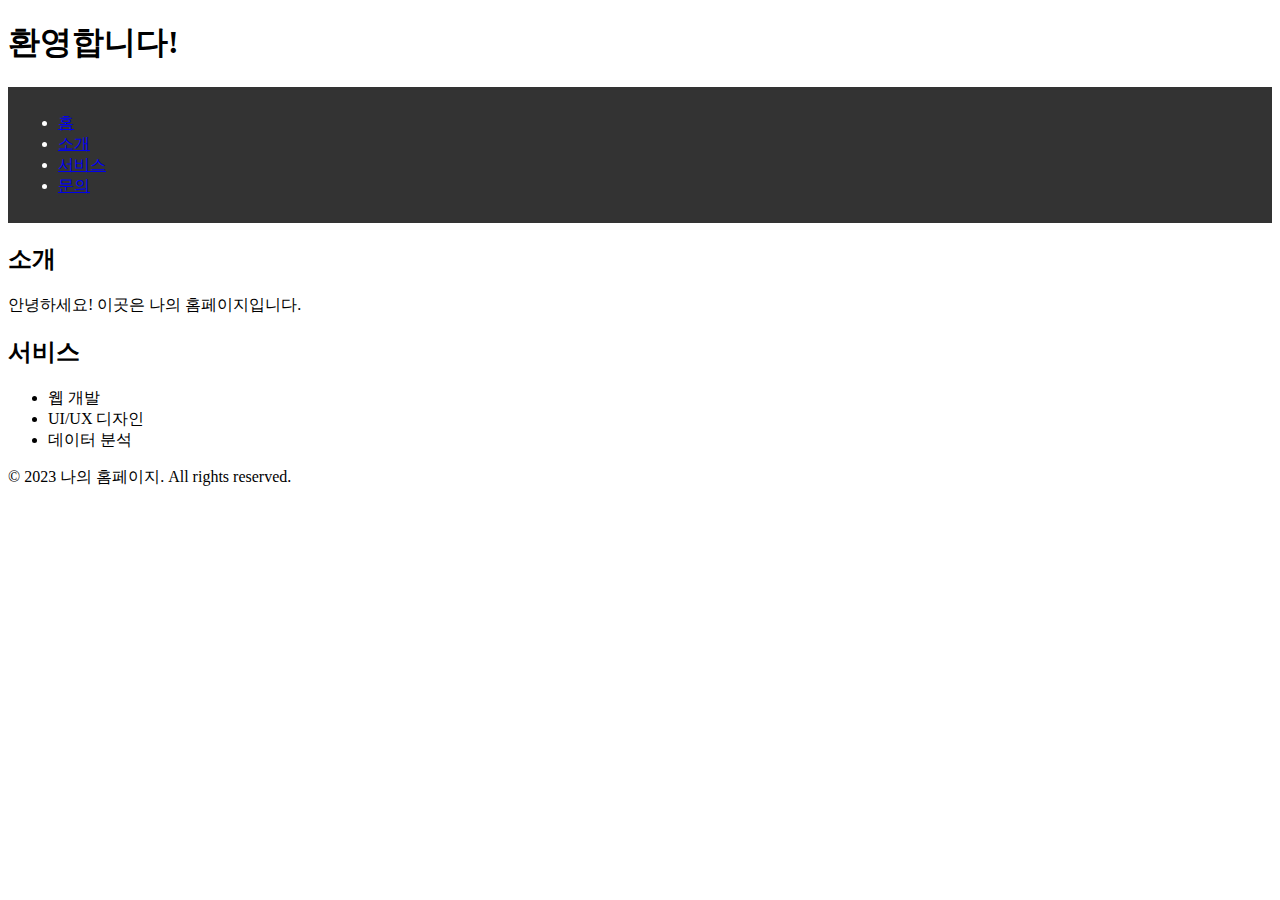
<file: index.html>
<!DOCTYPE html>
<html>
<head>
  <title>나의 홈페이지</title>
  <link rel="stylesheet" type="text/css" href="style.css">
  <script src="script.js"></script>
</head>
<body>
  <header>
    <h1>환영합니다!</h1>
  </header>

  <nav>
    <ul>
      <li><a href="#">홈</a></li>
      <li><a href="#">소개</a></li>
      <li><a href="#">서비스</a></li>
      <li><a href="#">문의</a></li>
    </ul>
  </nav>

  <section>
    <h2>소개</h2>
    <p>안녕하세요! 이곳은 나의 홈페이지입니다.</p>
  </section>

  <section>
    <h2>서비스</h2>
    <ul>
      <li>웹 개발</li>
      <li>UI/UX 디자인</li>
      <li>데이터 분석</li>
    </ul>
  </section>

  <footer>
    <p>© 2023 나의 홈페이지. All rights reserved.</p>
  </footer>
</body>
</html>
</file>
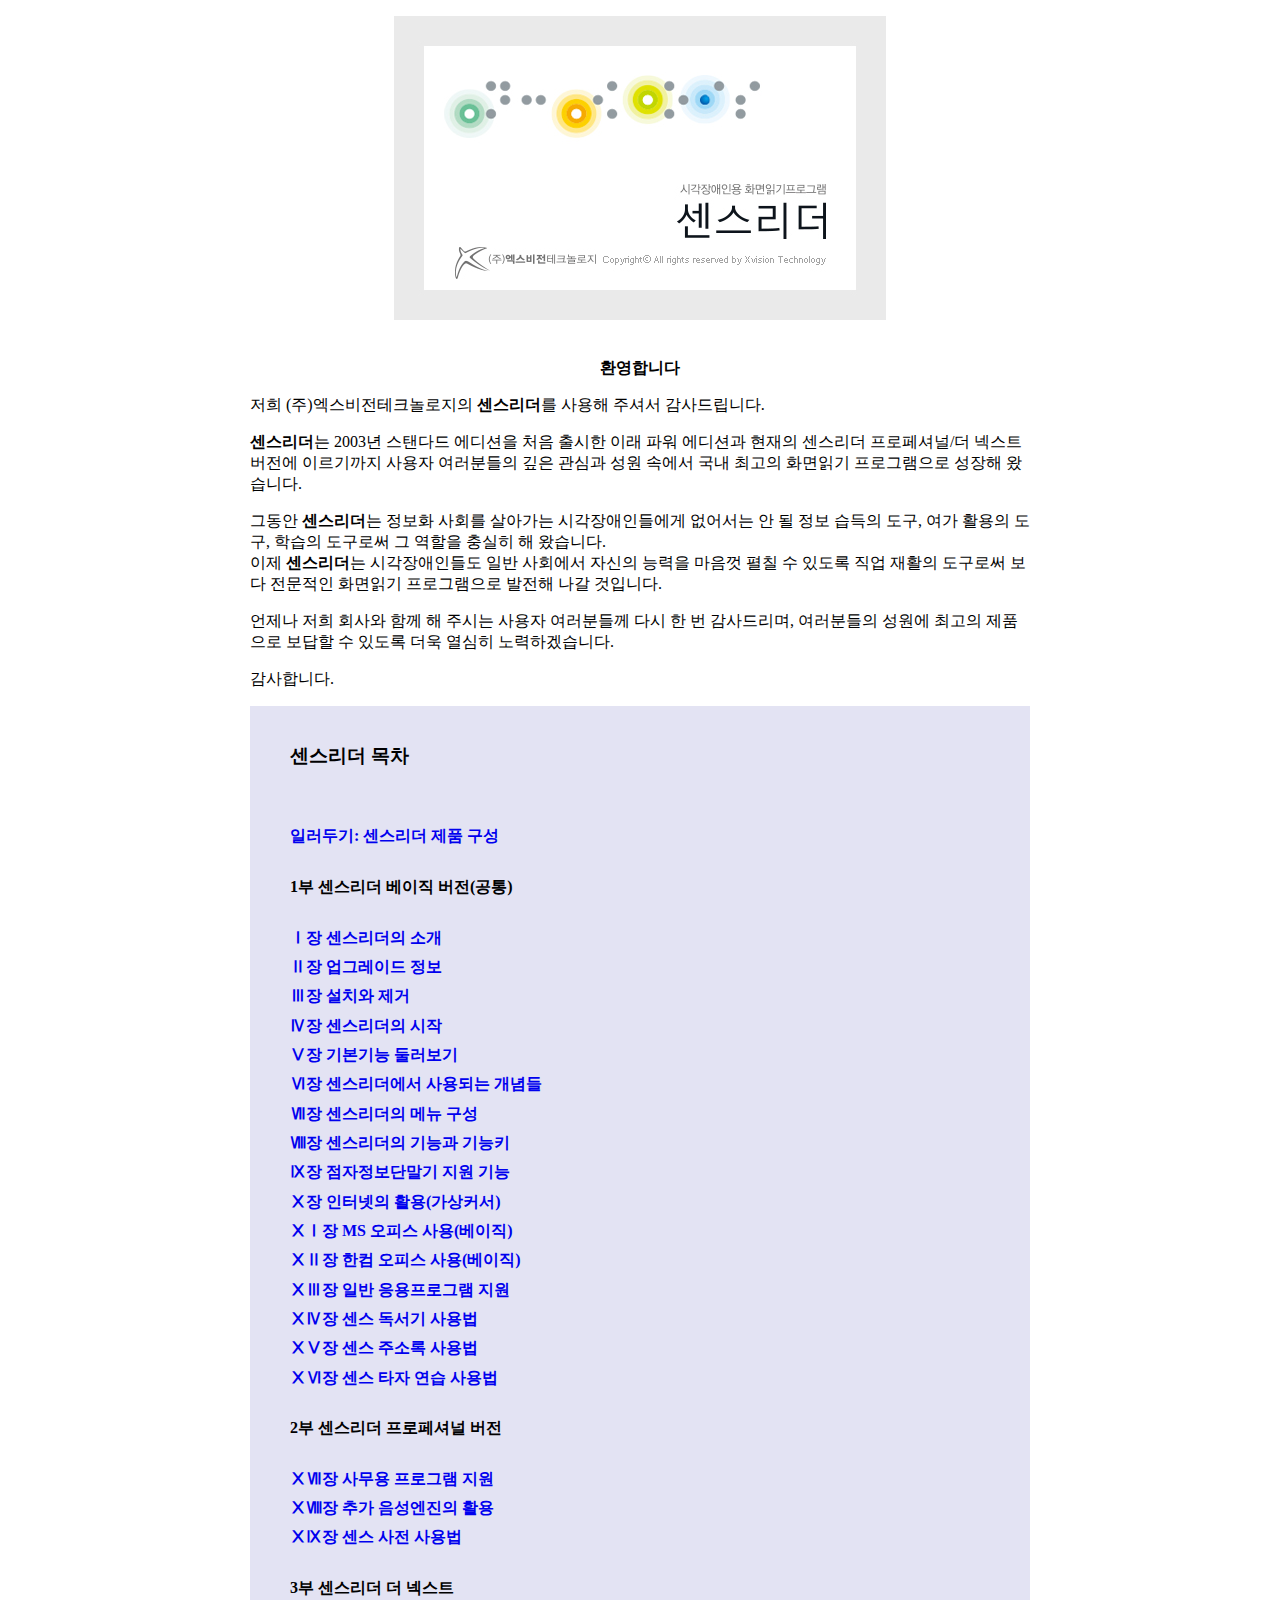
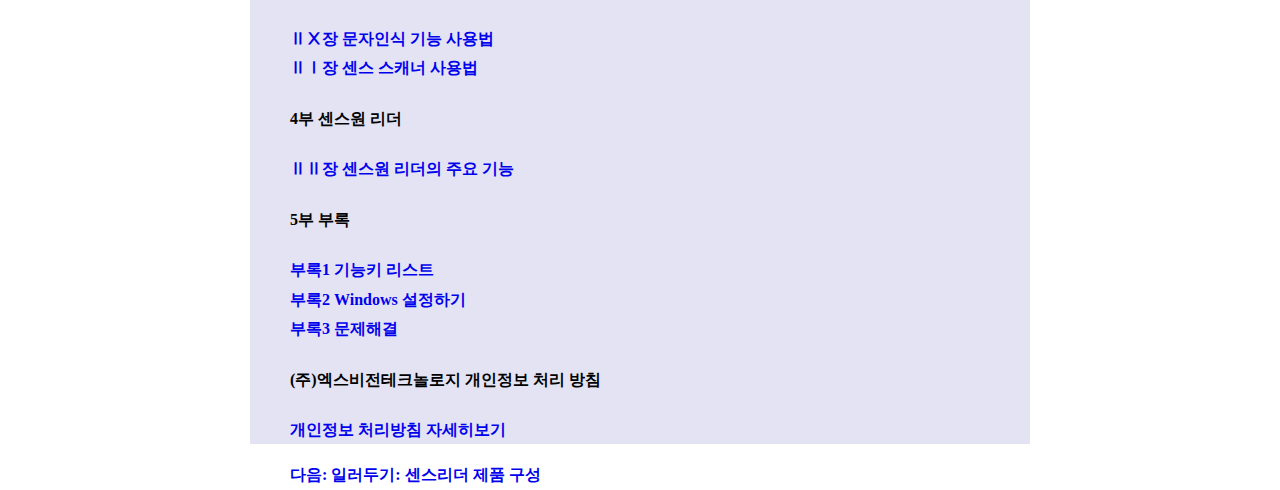
<file: SenseReader/index.html>
﻿<!DOCTYPE html>
<html lang="ko" xmlns="http://www.w3.org/1999/xhtml">
<head>
<link rel="stylesheet" type="text/css" href="./common.css">
<meta http-equiv="Content-Type" content="text/html; charset=utf-8" />
<title>센스리더 도움말</title>
</head>
<body>

<div>
<p align="center"><img border="0" src="./img/xvlogo.jpg" width="492" height="304" alt="(주)엑스비전테크놀로지 로고"/></p>
<p align="center"><br/>
<strong>환영합니다</strong><br/>
</p>
<p> 저희 (주)엑스비전테크놀로지의 <b>센스리더</b>를 사용해 주셔서 감사드립니다.</p>
<p> <b>센스리더</b>는 2003년 스탠다드 에디션을 처음 출시한 이래 파워 에디션과 현재의 센스리더 프로페셔널/더 넥스트 버전에 이르기까지 사용자 여러분들의 깊은 관심과 성원 속에서 국내 최고의 화면읽기 프로그램으로 성장해 왔습니다.</p>
<p> 그동안 <b>센스리더</b>는 정보화 사회를 살아가는 시각장애인들에게 없어서는 안 될 정보 습득의 도구, 여가 활용의 도구, 학습의 도구로써 그 역할을 충실히 해 왔습니다.<br/>
이제 <b>센스리더</b>는 시각장애인들도 일반 사회에서 자신의 능력을 마음껏 펼칠 수 있도록 직업 재활의 도구로써 보다 전문적인 화면읽기 프로그램으로 발전해 나갈 것입니다.</p>
<p> 언제나 저희 회사와 함께 해 주시는 사용자 여러분들께 다시 한 번 감사드리며, 여러분들의 성원에 최고의 제품으로 보답할 수 있도록 더욱 열심히 노력하겠습니다.</p>
<p> 감사합니다.</p>
<div class="chplist">
<br/>
<h3 class="ht">센스리더 목차</h3>
<br/>
<ul>
<li><a href="./intro.html">일러두기: 센스리더 제품 구성</a></li>
<li><h4>1부 센스리더 베이직 버전(공통)</h4></li>
<li><a href="./chapter1.html">Ⅰ장 센스리더의 소개</a></li>
<li><a href="./chapter2.html">Ⅱ장 업그레이드 정보</a></li>
<li><a href="./chapter3.html">Ⅲ장 설치와 제거</a></li>
<li><a href="./chapter4.html">Ⅳ장 센스리더의 시작</a></li>
<li><a href="./chapter5.html">Ⅴ장 기본기능 둘러보기</a></li>
<li><a href="./chapter6.html">Ⅵ장 센스리더에서 사용되는 개념들</a></li>
<li><a href="./chapter7.html">Ⅶ장 센스리더의 메뉴 구성</a></li>
<li><a href="./chapter8.html">Ⅷ장 센스리더의 기능과 기능키</a></li>
<li><a href="./chapter9.html">Ⅸ장 점자정보단말기 지원 기능</a></li>
<li><a href="./chapter10.html">Ⅹ장 인터넷의 활용(가상커서)</a></li>
<li><a href="./chapter11.html">ⅩⅠ장 MS 오피스 사용(베이직)</a></li>
<li><a href="./chapter12.html">ⅩⅡ장 한컴 오피스 사용(베이직)</a></li>
<li><a href="./chapter13.html">ⅩⅢ장 일반 응용프로그램 지원</a></li>
<li><a href="./chapter14.html">ⅩⅣ장 센스 독서기 사용법</a></li>
<li><a href="./chapter15.html">ⅩⅤ장 센스 주소록 사용법</a></li>
<li><a href="./chapter16.html">ⅩⅥ장 센스 타자 연습 사용법</a></li>
<li><h4>2부 센스리더 프로페셔널 버전</h4></li>
<li><a href="./chapter17.html">ⅩⅦ장 사무용 프로그램 지원</a></li>
<li><a href="./chapter18.html">ⅩⅧ장 추가 음성엔진의 활용</a></li>
<li><a href="./chapter19.html">ⅩⅨ장 센스 사전 사용법</a></li>
<li><h4>3부 센스리더 더 넥스트</h4></li>
<li><a href="./thenext.html">ⅡⅩ장 문자인식 기능 사용법</a></li>
<li><a href="./tn_scan.html">ⅡⅠ장 센스 스캐너 사용법</a></li>
<li><h4>4부 센스원 리더</h4></li>
<li><a href="./senseone_intro.html">ⅡⅡ장 센스원 리더의 주요 기능</a></li>
<li><h4>5부 부록</h4></li>
<li><a href="./appendix1.html">부록1 기능키 리스트</a></li>
<li><a href="./appendix2.html">부록2 Windows 설정하기</a></li>
<li><a href="./appendix3.html">부록3 문제해결</a></li>
<li><h4>(주)엑스비전테크놀로지 개인정보 처리 방침</h4></li>
<li><a href="./Privacy_Policy.html">개인정보 처리방침 자세히보기</a></li>
</ul>
</div>
</div>

<footer>
<ul>
<li><a accesskey="n" href="./intro.html">다음: 일러두기: 센스리더 제품 구성</a></li>
</ul>
</footer>
</body>
</html>
</file>
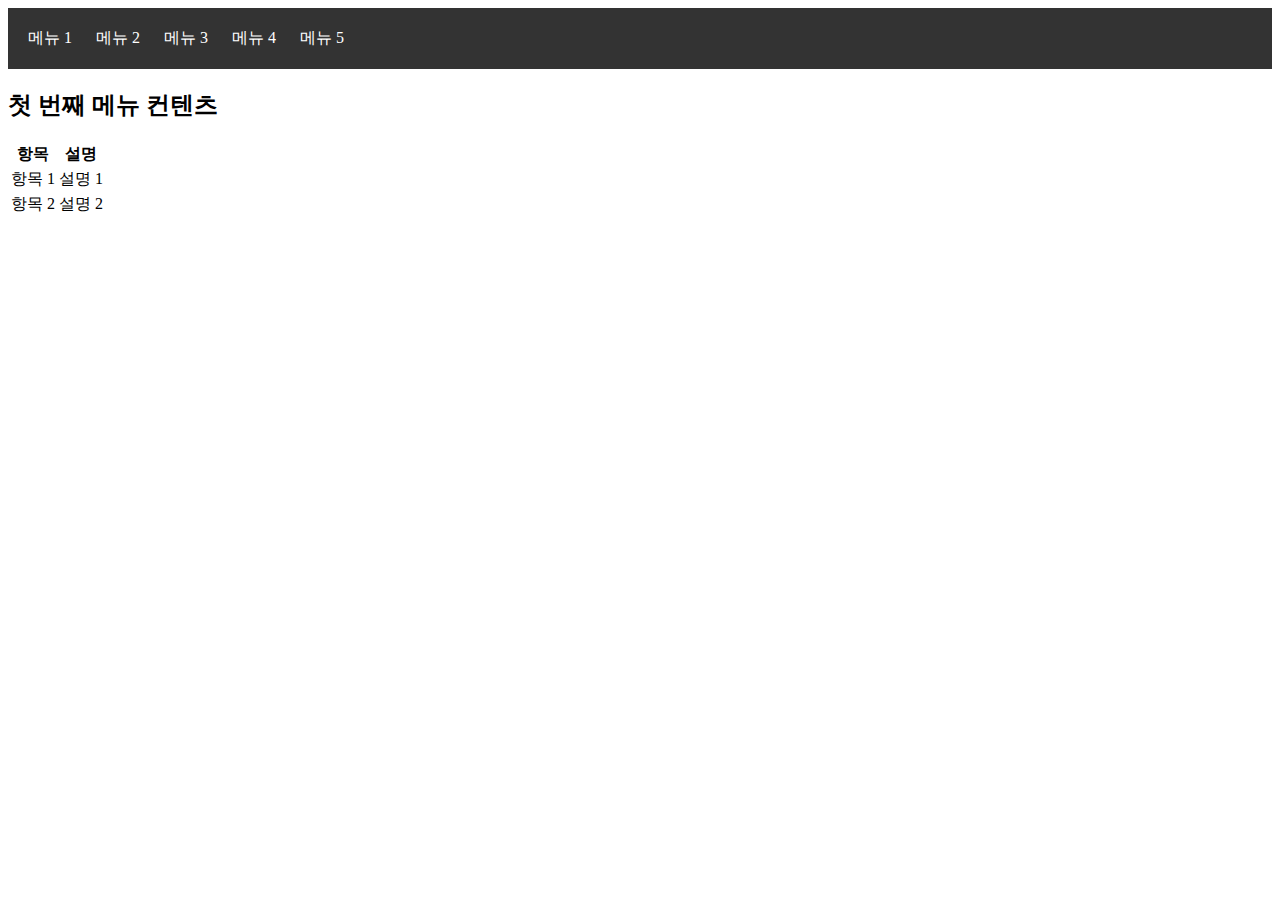
<file: menu.html>
<!DOCTYPE html>
<html>
<head>
  <title>메뉴와 서브메뉴</title>
  <link rel="stylesheet" type="text/css" href="style.css">
</head>
<body>
  <nav>
    <ul class="menu">
      <li><a href="#">메뉴 1</a>
        <ul class="submenu">
          <li><a href="#">서브메뉴 1-1</a></li>
          <li><a href="#">서브메뉴 1-2</a></li>
          <li><a href="#">서브메뉴 1-3</a></li>
        </ul>
      </li>
      <li><a href="#">메뉴 2</a>
        <ul class="submenu">
          <li><a href="#">서브메뉴 2-1</a></li>
          <li><a href="#">서브메뉴 2-2</a></li>
          <li><a href="#">서브메뉴 2-3</a></li>
        </ul>
      </li>
      <li><a href="#">메뉴 3</a>
        <ul class="submenu">
          <li><a href="#">서브메뉴 3-1</a></li>
          <li><a href="#">서브메뉴 3-2</a></li>
          <li><a href="#">서브메뉴 3-3</a></li>
        </ul>
      </li>
      <li><a href="#">메뉴 4</a>
        <ul class="submenu">
          <li><a href="#">서브메뉴 4-1</a></li>
          <li><a href="#">서브메뉴 4-2</a></li>
          <li><a href="#">서브메뉴 4-3</a></li>
        </ul>
      </li>
      <li><a href="#">메뉴 5</a>
        <ul class="submenu">
          <li><a href="#">서브메뉴 5-1</a></li>
          <li><a href="#">서브메뉴 5-2</a></li>
          <li><a href="#">서브메뉴 5-3</a></li>
        </ul>
      </li>
    </ul>
  </nav>

  <section>
    <h2>첫 번째 메뉴 컨텐츠</h2>
    <table>
      <thead>
        <tr>
          <th>항목</th>
          <th>설명</th>
        </tr>
      </thead>
      <tbody>
        <tr>
          <td>항목 1</td>
          <td>설명 1</td>
        </tr>
        <tr>
          <td>항목 2</td>
          <td>설명 2</td
</file>
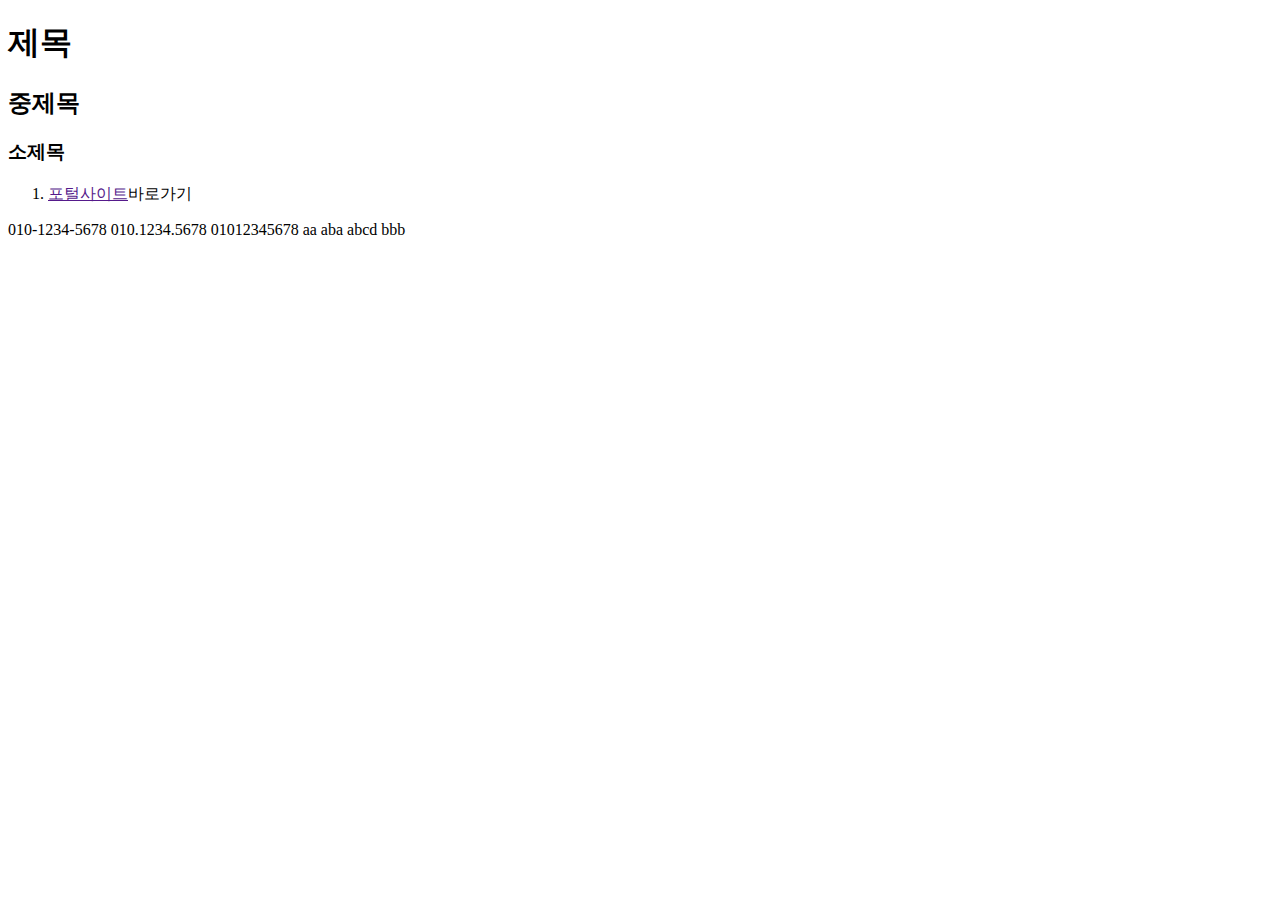
<file: regex.html>
<!DOCTYPE html>
<html lang="ko">
<head>
    <meta charset="UTF-8">
    <meta name="viewport" content="width=device-width, initial-scale=1.0">
    <title>정규 표현식</title>
</head>
<body>
    <h1>제목</h1>
    <h2>중제목</h2>
    <h3>소제목</h3>
    <ol>
        <li><a href="">포털사이트</a><span>바로가기</span></li>
    </ol>
    010-1234-5678
    010.1234.5678
    01012345678
	aa aba abcd bbb
</body>
</html>
</file>
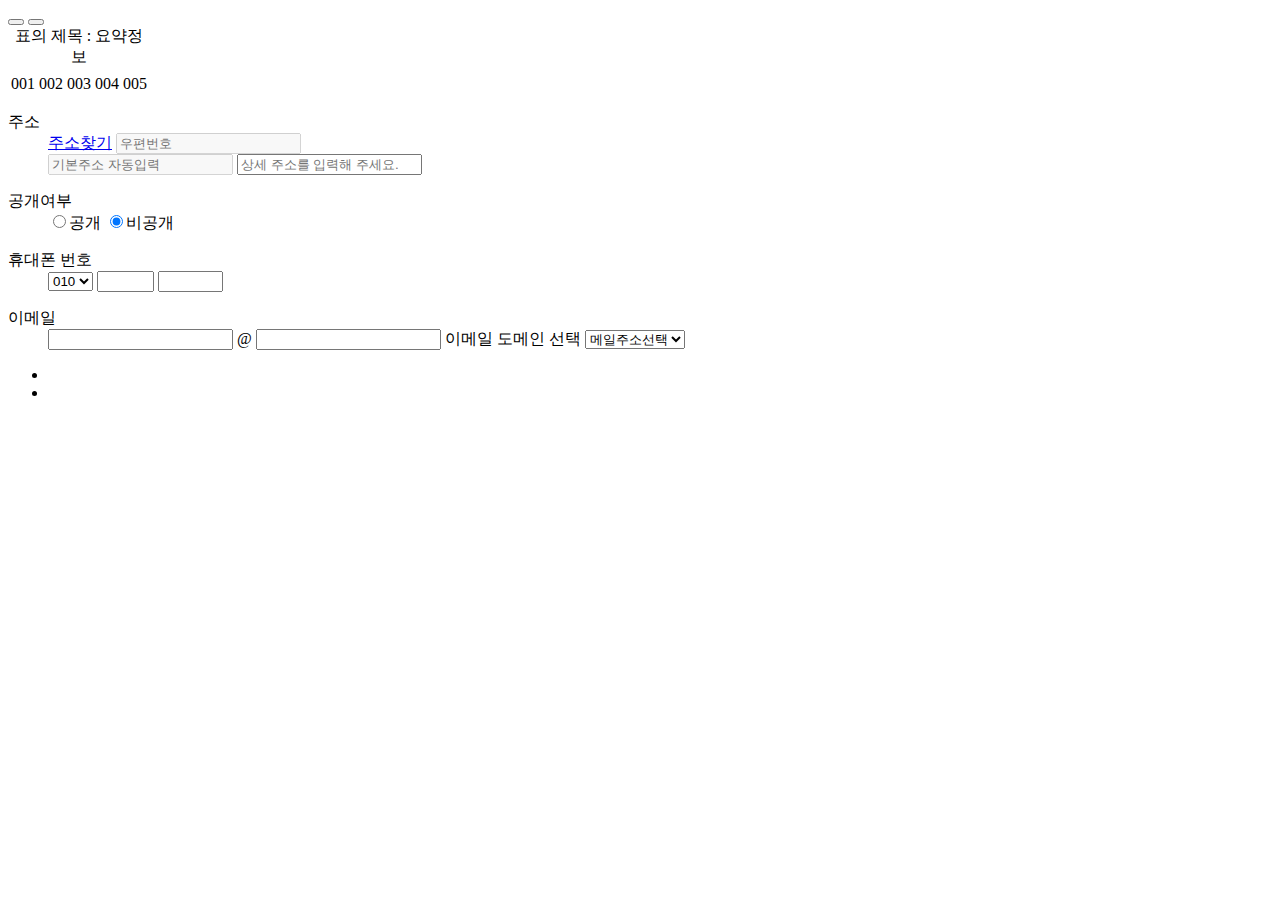
<file: snippet.html>
<!DOCTYPE html>
<html lang="ko">
<head>
    <meta charset="UTF-8">
    <meta name="viewport" content="width=device-width, initial-scale=1.0">
    <title>제목</title>
</head>
<body>
    <button type="button"></button>
    <button></button>
    <div class="table">
        <table>
            <caption>표의 제목 : 요약정보</caption>
            <colgroup>
                <col>
                <col>
                <col>
                <col>
                <col>
            </colgroup>
            <thead>
                <tr>
                    <th scope="col"></th>
                    <th scope="col"></th>
                    <th scope="col"></th>
                    <th scope="col"></th>
                    <th scope="col"></th>
                </tr>
            </thead>
            <tbody>
                <tr>
                    <td>001</td>
                    <td>002</td>
                    <td>003</td>
                    <td>004</td>
                    <td>005</td>
                </tr>
            </tbody>
        </table>
    </div>
    <dl>
        <dt>주소</dt>
        <dd>
            <div class="mb5"> <a href="#" title="새 창" class="b-skyblue">주소찾기</a>
                <input type="text" name="input_post1" class="post-number" disabled="disabled" title="(필수입력) 우편번호" placeholder="우편번호">
            </div>
            <input name="" type="text" class="w100p mb5" disabled="disabled" title="(필수입력) 기본주소" placeholder="기본주소 자동입력">
            <input name="" type="text" class="w100p" title="(필수입력) 상세주소를 입력해 주세요." placeholder="상세 주소를 입력해 주세요.">
        </dd>
    </dl>
    <dl>
        <dt><span class="req" aria-label="필수입력"></span>공개여부</dt>
        <dd>
            <div class="labelList">
                <label for="sr-openY"><input type="radio" name="openYN" id="openY" class="d"><i></i><span>공개</span></label>
                <label for="sr-openN"><input type="radio" checked name="openYN" id="openN" class="d"><i></i><span>비공개</span></label>
            </div>
        </dd>
    </dl>
    <dl>
        <dt><label for="sr-mobilePhone1"><span class="req" aria-label="필수입력"></span>휴대폰 번호</label></dt>
        <dd><select name="" id="sr-mobilePhone1" title="휴대폰 번호 앞자리번호를 선택해 주세요.">
                <option value="010">010</option>
                <option value="011">011</option>
                <option value="016">016</option>
                <option value="017">017</option>
                <option value="018">018</option>
                <option value="019">019</option>
            </select> <i class="la la-minus"></i>
            <input type="text" name="" value="" size="4" maxlength="3" class="phone-number1" title="휴대폰 번호 중간자리를 입력해 주세요."> <i class="la la-minus"></i>
            <input type="text" name="" value="" size="5" maxlength="4" class="phone-number1" title="휴대폰 번호 끝자리를 입력해 주세요.">
        </dd>
    </dl>
    
    <dl>
        <dt><label for="sr-emailId"><span class="req" aria-label="필수입력"></span>이메일</label></dt>
        <dd><input name="" id="sr-emailId" type="text" title="이메일 아이디" value="" class="emailId">
            @
            <input name="sr-emailAddr" id="sr-emailAddr" type="text" title="이메일 주소" value="" readonly="readonly" class="emailAddr emailDomainForm" />
            <label for="sr_email_more" class="hidden">이메일 도메인 선택</label>
            <select id="sr_email_more" name="" class="select_emails" title="직접입력 선택시 자동활성화하고 포커스 이동합니다.">
                <option selected>메일주소선택</option>
                <option value="gmail.com">gmail.com</option>
                <option value="naver.com">naver.com</option>
                <option value="hanmail.net">hanmail.net</option>
                <option value="daum.net">daum.net</option>
                <option value="hotmail.com">hotmail.com</option>
                <option value="nate.com">nate.com</option>
                <option value="yahoo.co.kr">yahoo.co.kr</option>
                <option value="emaildomain_false">직접입력</option>
            </select>
            <script>
                jQuery(function(){
                    jQuery('select.select_emails').change(function() {
                        if (jQuery(this).val()=='emaildomain_false') {
                            jQuery('.emailDomainForm:text[name=sr-emailAddr]').val('');
                            jQuery('.emailDomainForm').attr('readonly',false).focus();
                        }else{
                            jQuery('.emailDomainForm:text[name=sr-emailAddr]').val('');
                            jQuery('.emailDomainForm:text[name=sr-emailAddr]').val(jQuery(this).val());
                            jQuery('.emailDomainForm').attr('readonly',true)
                        }
                    });
                });
            </script> 
        </dd>
    </dl>
    <div class="info-box-both">
        <ul class="list2">
            <li></li>
            <li></li>
        </ul>
    </div>
</body>
</html>
</file>
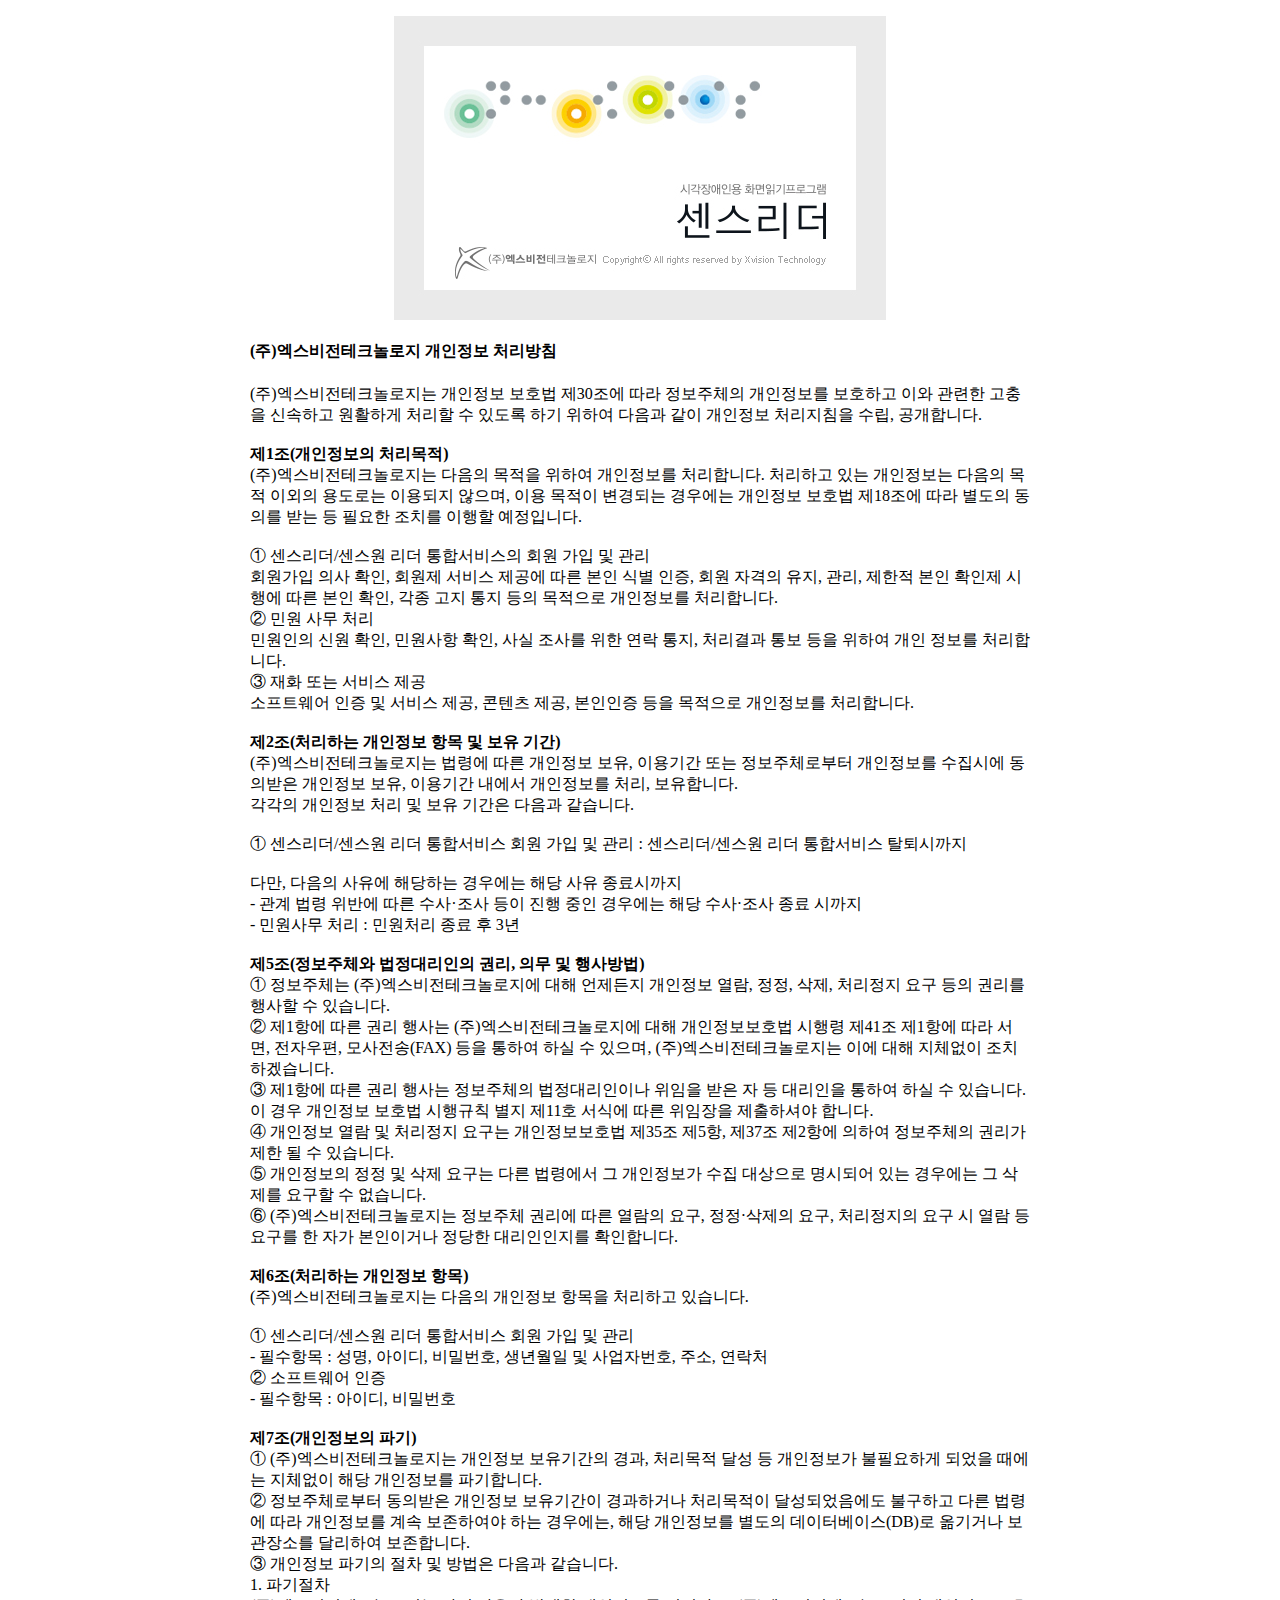
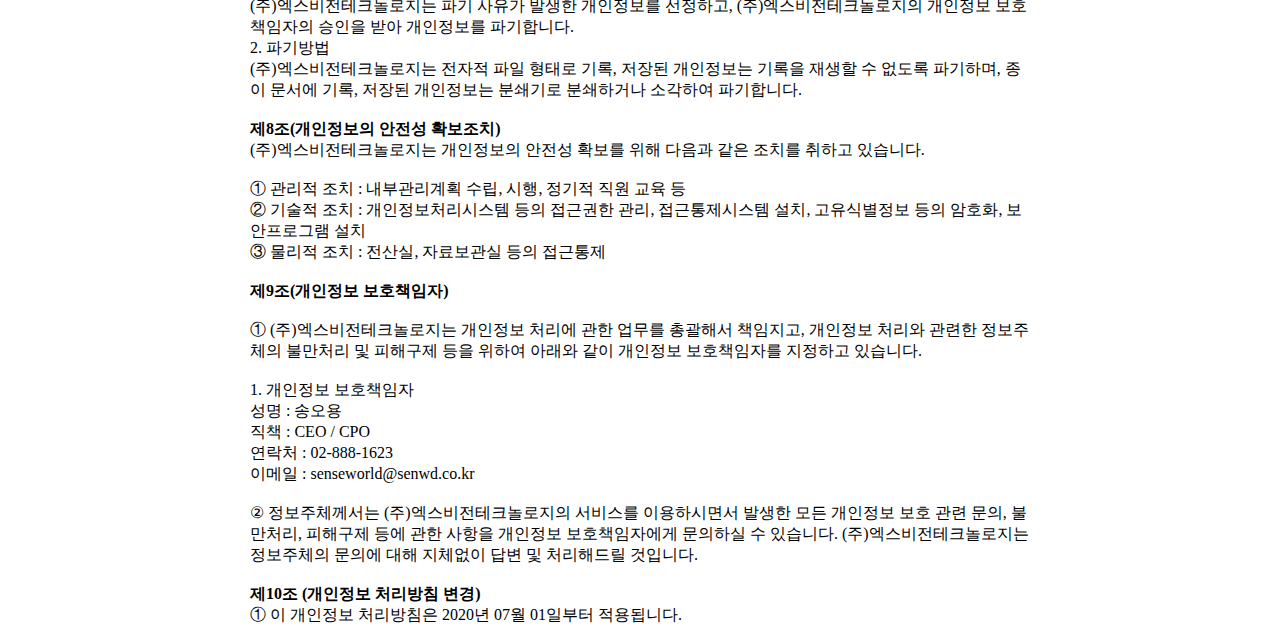
<file: SenseReader/a.html>
<!DOCTYPE html PUBLIC "-//W3C//DTD XHTML 1.0 Transitional//EN" "http://www.w3.org/TR/xhtml1/DTD/xhtml1-transitional.dtd">
<html xmlns="http://www.w3.org/1999/xhtml">
<head>
<link rel="stylesheet" type="text/css" href="./common.css">
<meta http-equiv="Content-Type" content="text/html; charset=utf-8" />
<title>개인정보 처리방침</title>
</head>
<body>
<p align="center"><img src="img/xvlogo.jpg" alt="(주)엑스비전테크놀로지 로고"></p>
<h4>(주)엑스비전테크놀로지 개인정보 처리방침</h4>
(주)엑스비전테크놀로지는 개인정보 보호법 제30조에 따라 정보주체의 개인정보를 보호하고 이와 관련한 고충을 신속하고 원활하게 처리할 수 있도록 하기 위하여 다음과 같이 개인정보 처리지침을 수립, 공개합니다. <br />
<br />
<b>제1조(개인정보의 처리목적)</b><br />
(주)엑스비전테크놀로지는 다음의 목적을 위하여 개인정보를 처리합니다. 처리하고 있는 개인정보는 다음의 목적 이외의 용도로는 이용되지 않으며, 이용 목적이 변경되는 경우에는 개인정보 보호법 제18조에 따라 별도의 동의를 받는 등 필요한 조치를 이행할 예정입니다. <br />
<br />
① 센스리더/센스원 리더 통합서비스의 회원 가입 및 관리 <br />
회원가입 의사 확인, 회원제 서비스 제공에 따른 본인 식별 인증, 회원 자격의 유지, 관리, 제한적 본인 확인제 시행에 따른 본인 확인, 각종 고지 통지 등의 목적으로 개인정보를 처리합니다. <br />
② 민원 사무 처리<br />
민원인의 신원 확인, 민원사항 확인, 사실 조사를 위한 연락 통지, 처리결과 통보 등을 위하여 개인 정보를 처리합니다. <br />
③ 재화 또는 서비스 제공<br />
소프트웨어 인증 및 서비스 제공, 콘텐츠 제공, 본인인증 등을 목적으로 개인정보를 처리합니다.<br />
<br />
<b>제2조(처리하는 개인정보 항목 및 보유 기간)</b><br />
(주)엑스비전테크놀로지는 법령에 따른 개인정보 보유, 이용기간 또는 정보주체로부터 개인정보를 수집시에 동의받은 개인정보 보유, 이용기간 내에서 개인정보를 처리, 보유합니다. <br />
각각의 개인정보 처리 및 보유 기간은 다음과 같습니다.<br />
<br />
① 센스리더/센스원 리더 통합서비스 회원 가입 및 관리 : 센스리더/센스원 리더 통합서비스 탈퇴시까지<br />
<br />
다만, 다음의 사유에 해당하는 경우에는 해당 사유 종료시까지<br />
- 관계 법령 위반에 따른 수사·조사 등이 진행 중인 경우에는 해당 수사·조사 종료 시까지<br />
- 민원사무 처리 : 민원처리 종료 후 3년<br />
<br />
<b>제5조(정보주체와 법정대리인의 권리, 의무 및 행사방법)</b><br />
① 정보주체는 (주)엑스비전테크놀로지에 대해 언제든지 개인정보 열람, 정정, 삭제, 처리정지 요구 등의 권리를 행사할 수 있습니다.<br />
② 제1항에 따른 권리 행사는 (주)엑스비전테크놀로지에 대해 개인정보보호법 시행령 제41조 제1항에 따라 서면, 전자우편, 모사전송(FAX) 등을 통하여 하실 수 있으며, (주)엑스비전테크놀로지는 이에 대해 지체없이 조치하겠습니다. <br />
③ 제1항에 따른 권리 행사는 정보주체의 법정대리인이나 위임을 받은 자 등 대리인을 통하여 하실 수 있습니다. 이 경우 개인정보 보호법 시행규칙 별지 제11호 서식에 따른 위임장을 제출하셔야 합니다. <br />
④ 개인정보 열람 및 처리정지 요구는 개인정보보호법 제35조 제5항, 제37조 제2항에 의하여 정보주체의 권리가 제한 될 수 있습니다.<br />
⑤ 개인정보의 정정 및 삭제 요구는 다른 법령에서 그 개인정보가 수집 대상으로 명시되어 있는 경우에는 그 삭제를 요구할 수 없습니다. <br />
⑥ (주)엑스비전테크놀로지는 정보주체 권리에 따른 열람의 요구, 정정·삭제의 요구, 처리정지의 요구 시 열람 등 요구를 한 자가 본인이거나 정당한 대리인인지를 확인합니다. <br />
<br />
<b>제6조(처리하는 개인정보 항목)</b><br />
(주)엑스비전테크놀로지는 다음의 개인정보 항목을 처리하고 있습니다. <br />
<br />
① 센스리더/센스원 리더 통합서비스 회원 가입 및 관리 <br />
- 필수항목 : 성명, 아이디, 비밀번호, 생년월일 및 사업자번호, 주소, 연락처<br />
② 소프트웨어 인증 <br />
- 필수항목 : 아이디, 비밀번호<br />
<br />
<b>제7조(개인정보의 파기)</b><br />
① (주)엑스비전테크놀로지는 개인정보 보유기간의 경과, 처리목적 달성 등 개인정보가 불필요하게 되었을 때에는 지체없이 해당 개인정보를 파기합니다. <br />
② 정보주체로부터 동의받은 개인정보 보유기간이 경과하거나 처리목적이 달성되었음에도 불구하고 다른 법령에 따라 개인정보를 계속 보존하여야 하는 경우에는, 해당 개인정보를 별도의 데이터베이스(DB)로 옮기거나 보관장소를 달리하여 보존합니다. <br />
③ 개인정보 파기의 절차 및 방법은 다음과 같습니다. <br />
1. 파기절차 <br />
(주)엑스비전테크놀로지는 파기 사유가 발생한 개인정보를 선정하고, (주)엑스비전테크놀로지의 개인정보 보호책임자의 승인을 받아 개인정보를 파기합니다. <br />
2. 파기방법 <br />
(주)엑스비전테크놀로지는 전자적 파일 형태로 기록, 저장된 개인정보는 기록을 재생할 수 없도록 파기하며, 종이 문서에 기록, 저장된 개인정보는 분쇄기로 분쇄하거나 소각하여 파기합니다. <br />
<br />
<b>제8조(개인정보의 안전성 확보조치)</b><br />
(주)엑스비전테크놀로지는 개인정보의 안전성 확보를 위해 다음과 같은 조치를 취하고 있습니다. <br />
<br />
① 관리적 조치 : 내부관리계획 수립, 시행, 정기적 직원 교육 등 <br />
② 기술적 조치 : 개인정보처리시스템 등의 접근권한 관리, 접근통제시스템 설치, 고유식별정보 등의 암호화, 보안프로그램 설치 <br />
③ 물리적 조치 : 전산실, 자료보관실 등의 접근통제 <br />
<br />
<b>제9조(개인정보 보호책임자)</b><br />
<br />
① (주)엑스비전테크놀로지는 개인정보 처리에 관한 업무를 총괄해서 책임지고, 개인정보 처리와 관련한 정보주체의 불만처리 및 피해구제 등을 위하여 아래와 같이 개인정보 보호책임자를 지정하고 있습니다. <br />
<br />
1. 개인정보 보호책임자 <br />
성명 : 송오용<br />
직책 : CEO / CPO<br />
연락처 : 02-888-1623<br />
이메일 : senseworld@senwd.co.kr<br />
<br />
② 정보주체께서는 (주)엑스비전테크놀로지의 서비스를 이용하시면서 발생한 모든 개인정보 보호 관련 문의, 불만처리, 피해구제 등에 관한 사항을 개인정보 보호책임자에게 문의하실 수 있습니다. (주)엑스비전테크놀로지는 정보주체의 문의에 대해 지체없이 답변 및 처리해드릴 것입니다. <br />
<br /> 
<b>제10조 (개인정보 처리방침 변경)</b><br />
① 이 개인정보 처리방침은 2020년 07월 01일부터 적용됩니다.<br />
<br />
</file>
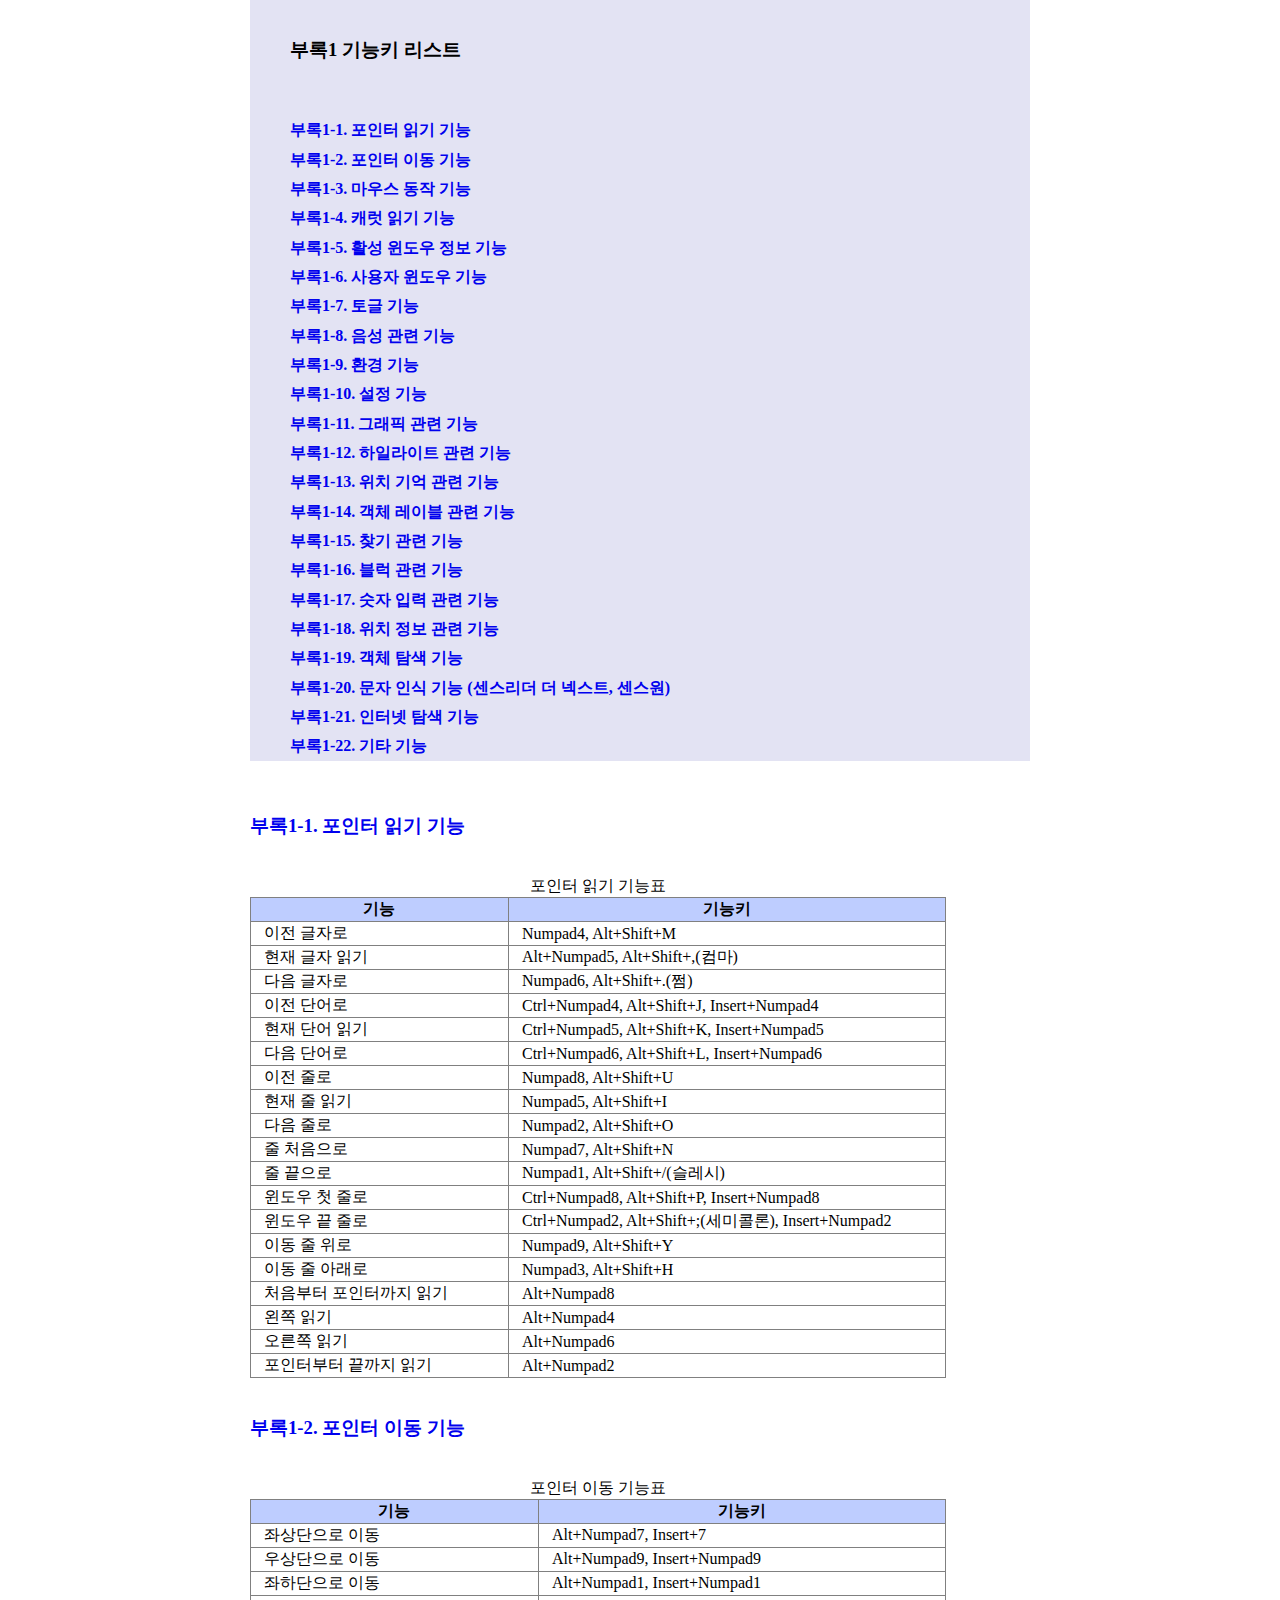
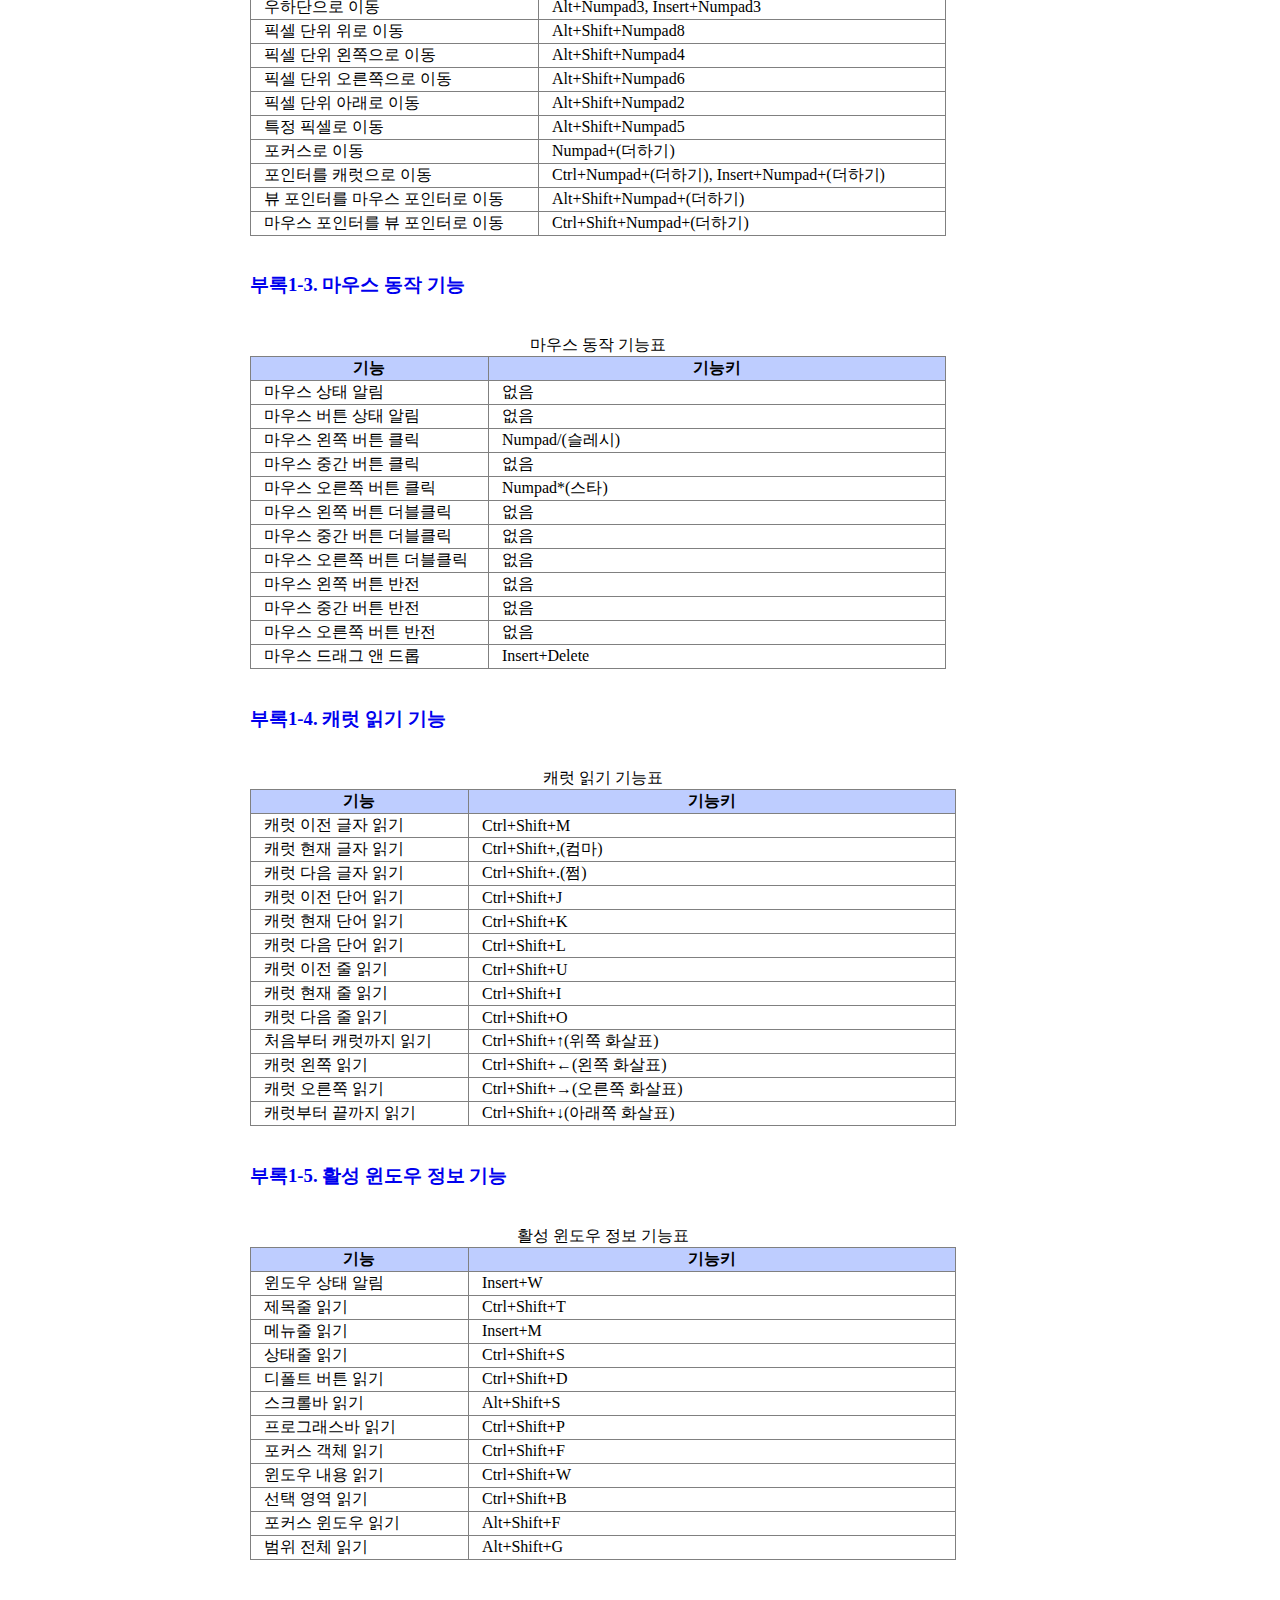
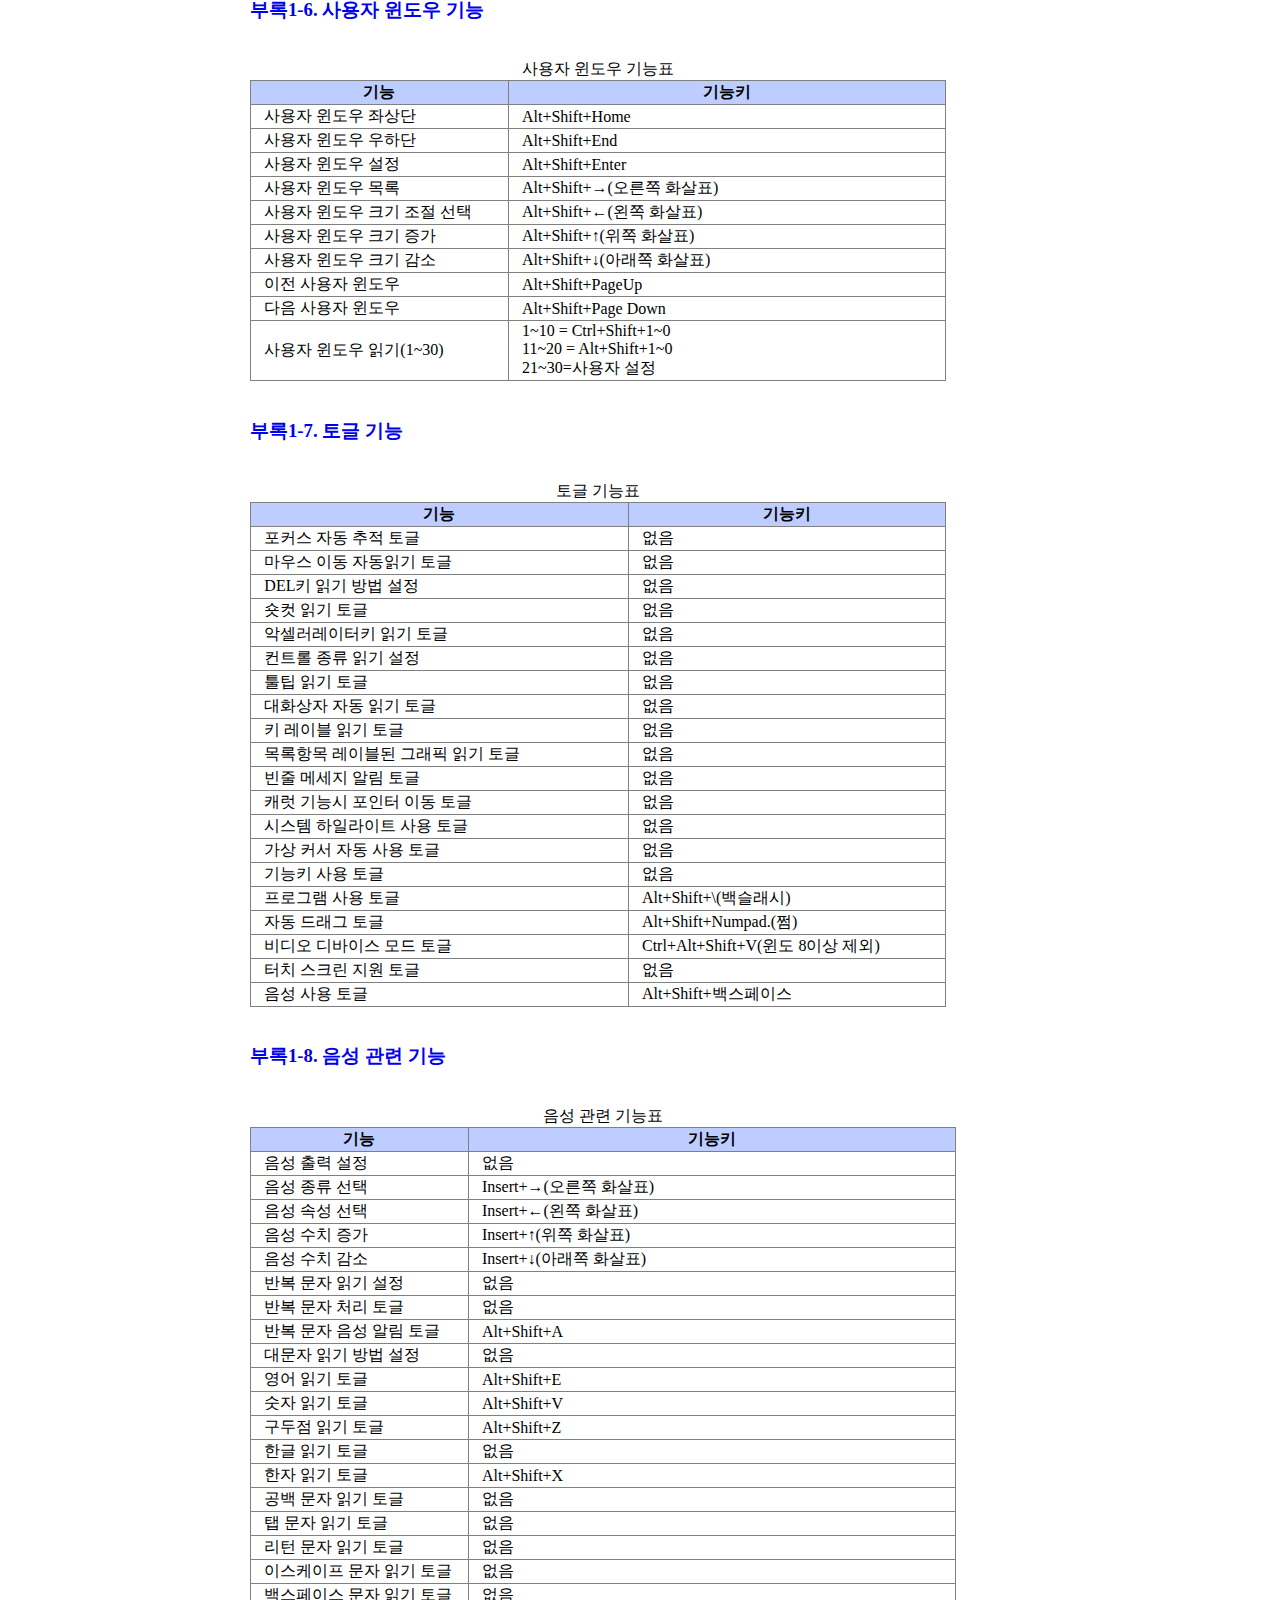
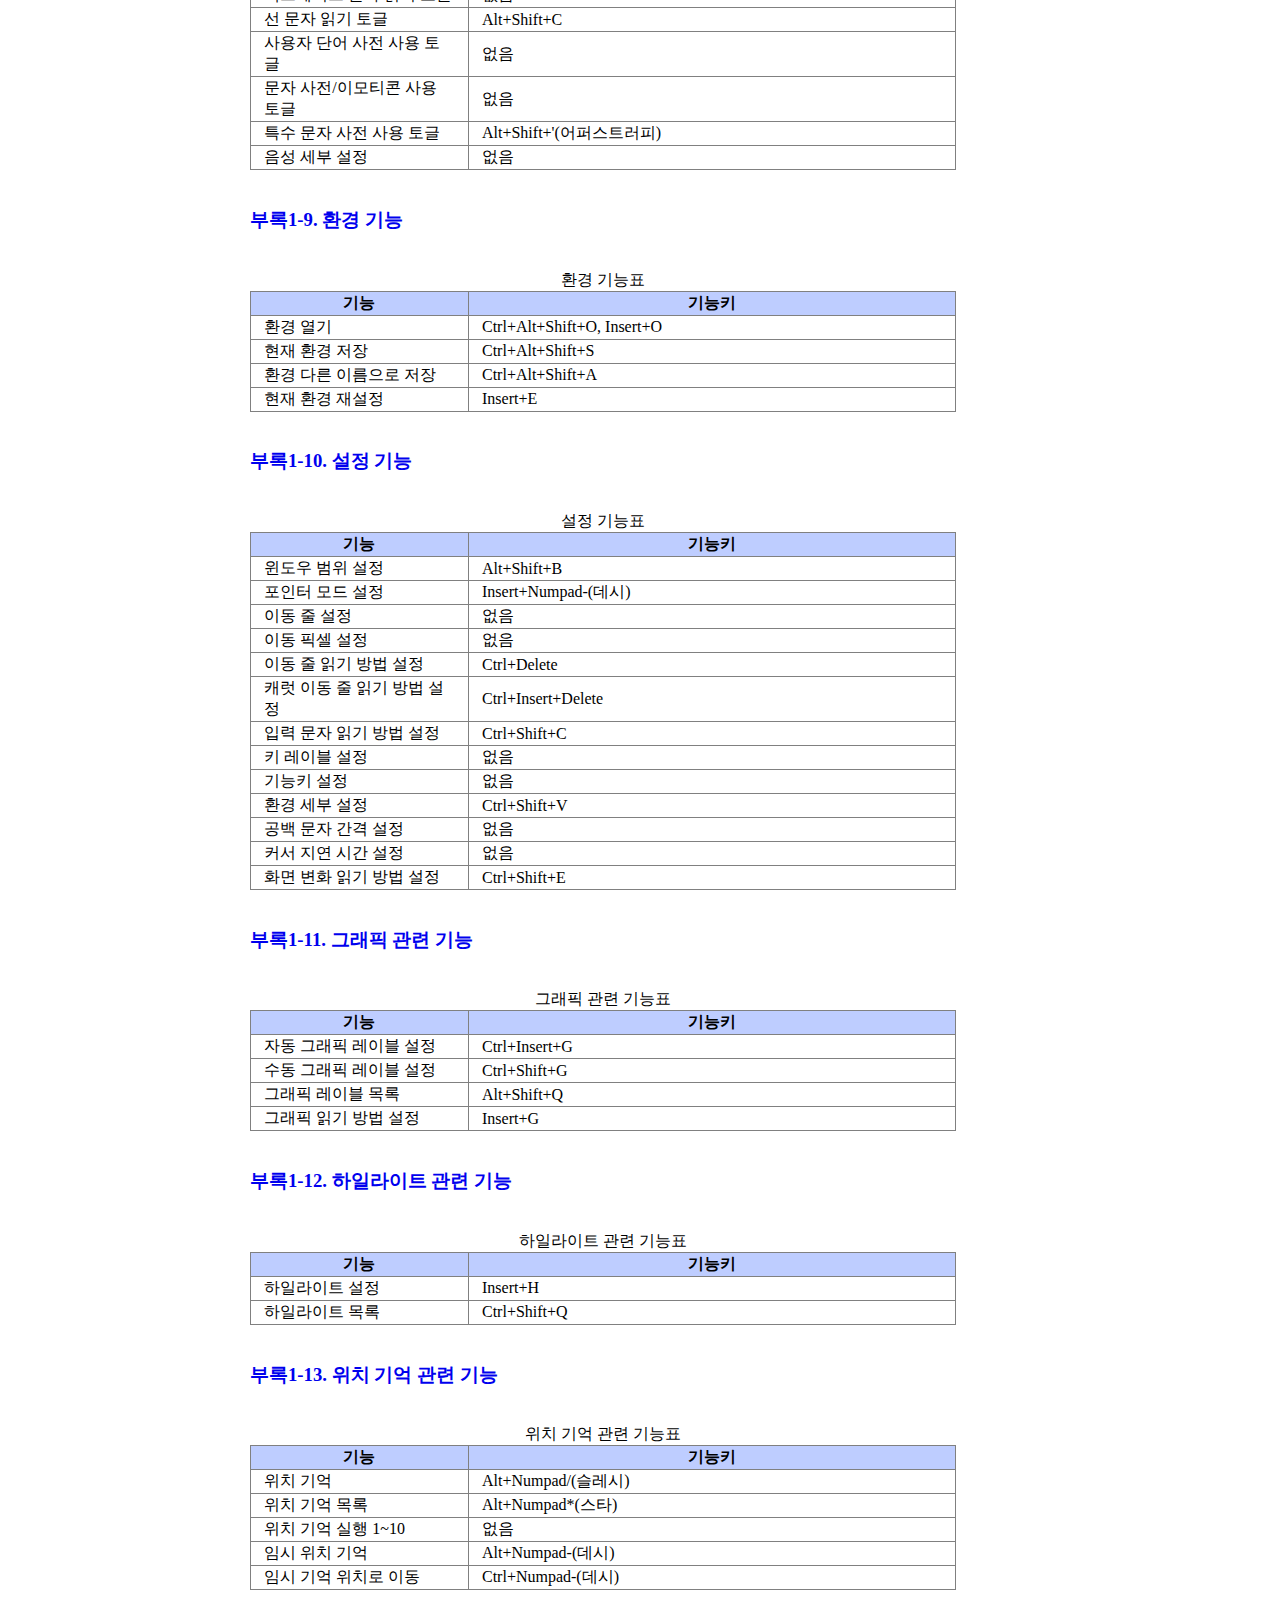
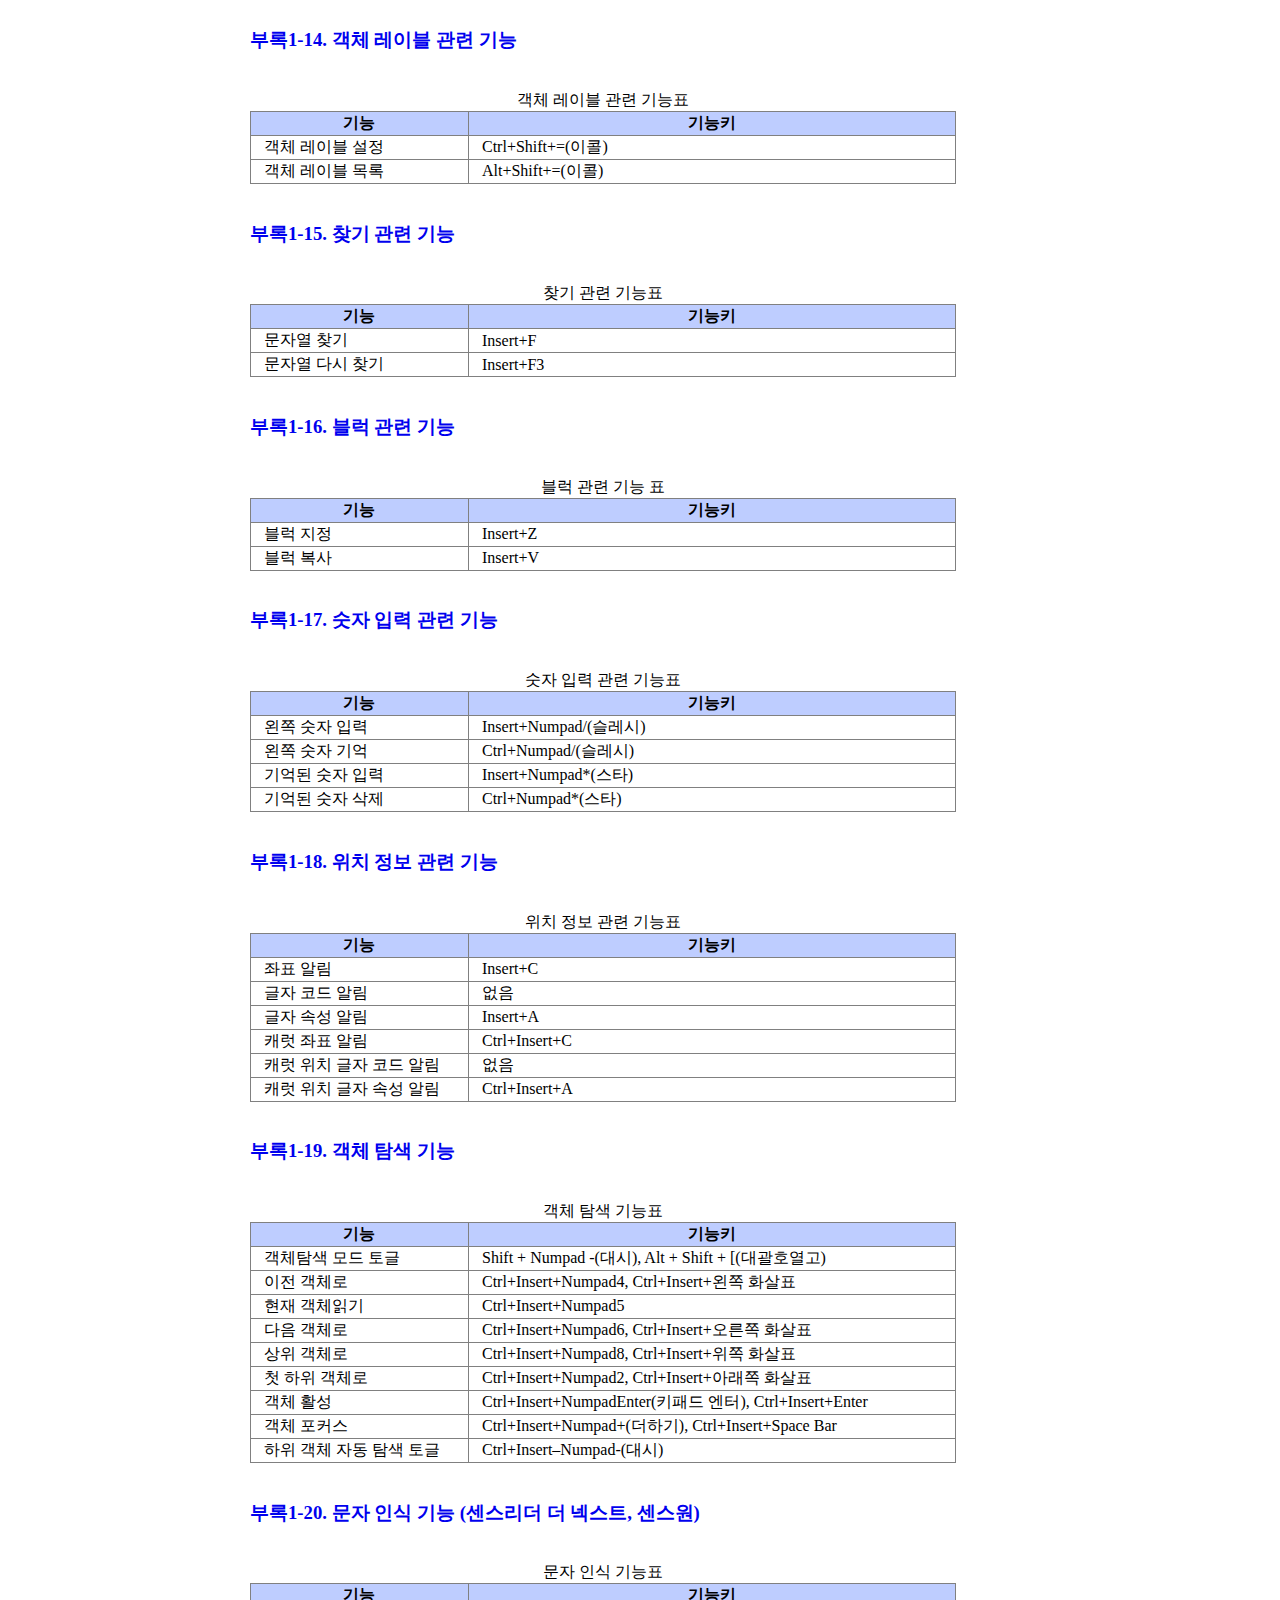
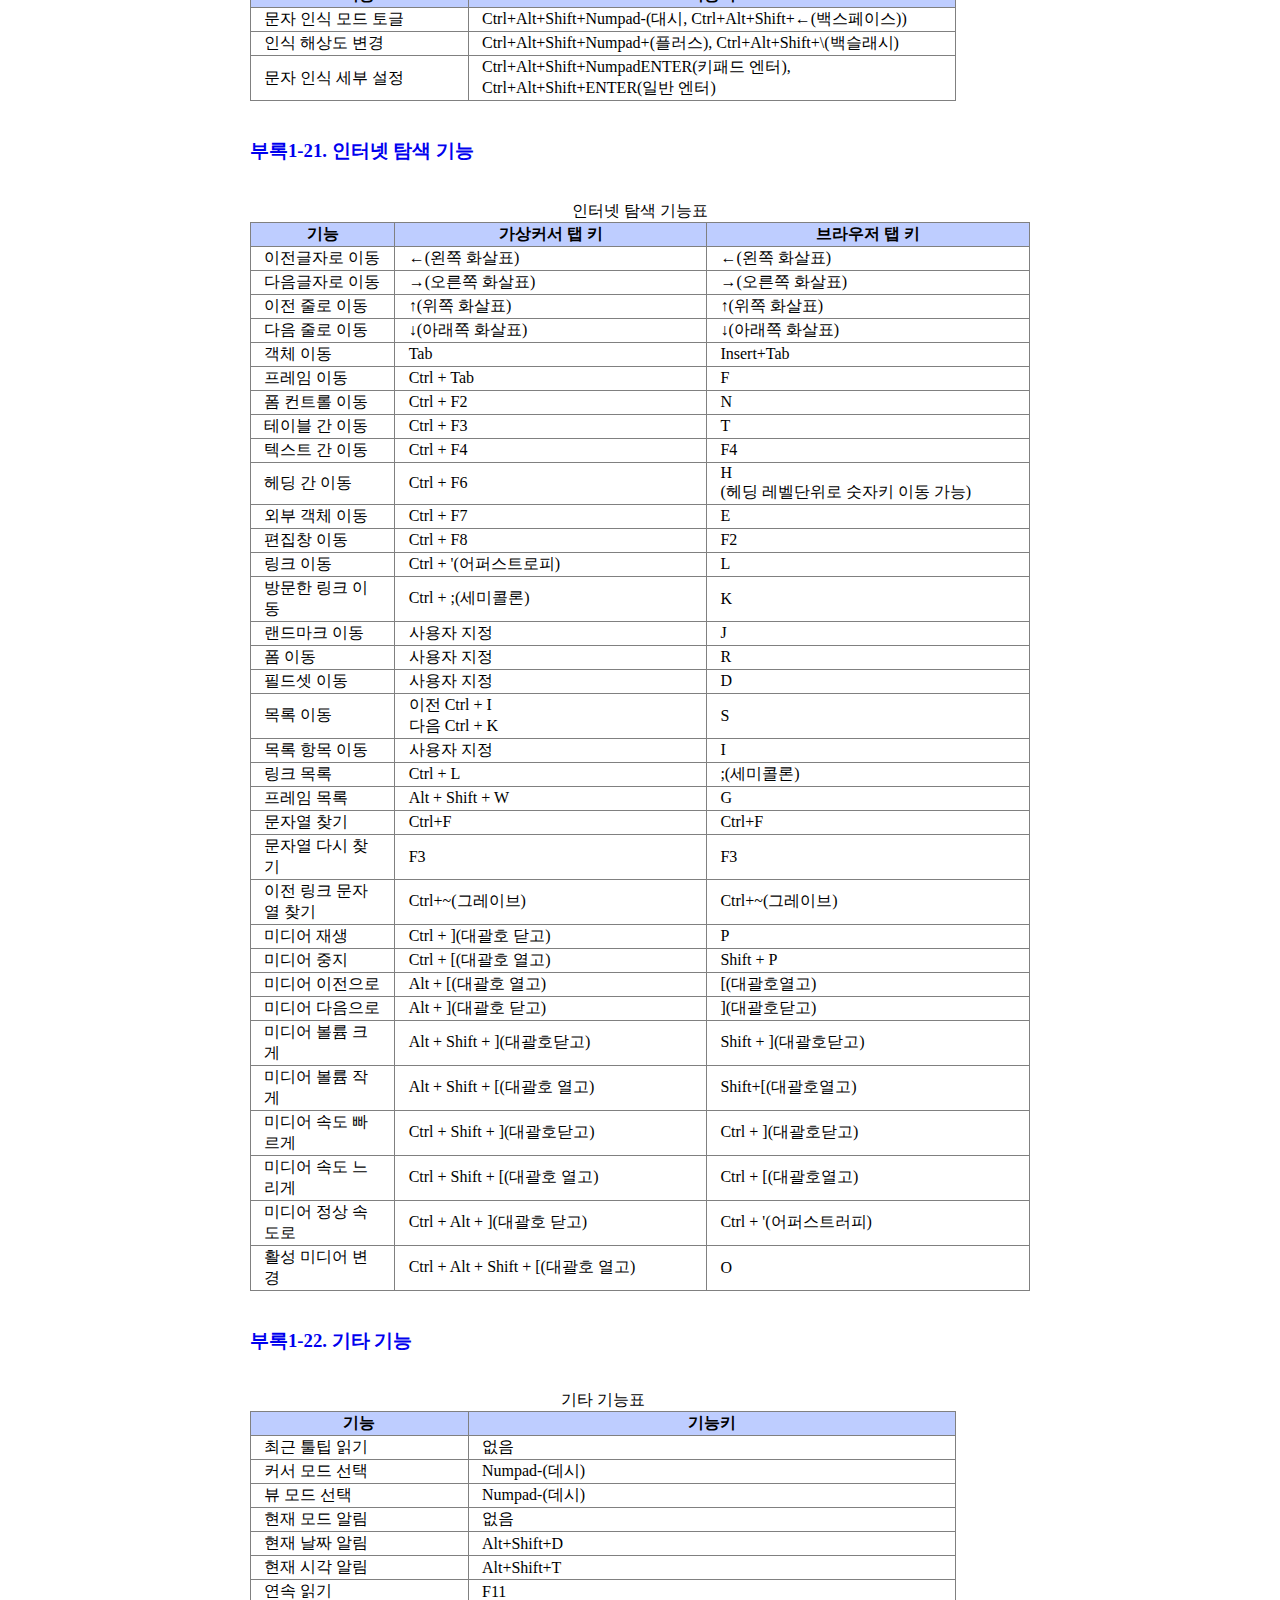
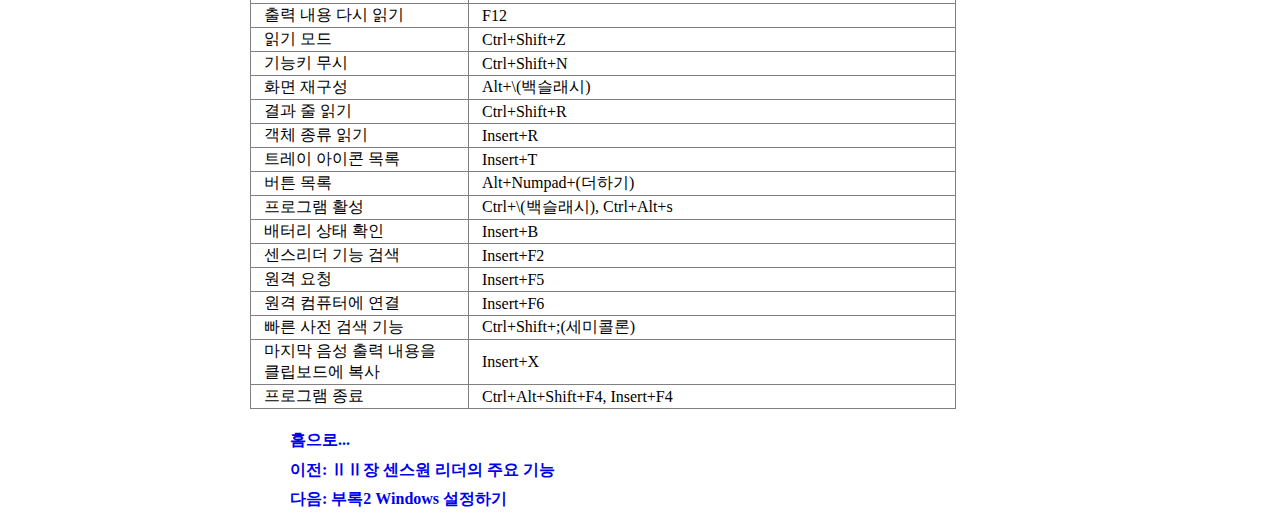
<file: SenseReader/appendix1.html>
﻿<!DOCTYPE html>
<html lang="ko" xmlns="http://www.w3.org/1999/xhtml">
<head>
<link rel="stylesheet" type="text/css" href="./common.css">
<meta http-equiv="Content-Type" content="text/html; charset=utf-8" />
<title>부록1 기능키 리스트</title>
</head>
<body>

<div>
<div class="chplist">
<br/>
<h3 class="ht">부록1 기능키 리스트</h3>
<br/>
<ul>
<li><a name="chapter1_menu" href="#chapter1">부록1-1. 포인터 읽기 기능</a></li>
<li><a name="chapter2_menu" href="#chapter2">부록1-2. 포인터 이동 기능</a></li>
<li><a name="chapter3_menu" href="#chapter3">부록1-3. 마우스 동작 기능</a></li>
<li><a name="chapter4_menu" href="#chapter4">부록1-4. 캐럿 읽기 기능</a></li>
<li><a name="chapter5_menu" href="#chapter5">부록1-5. 활성 윈도우 정보 기능</a></li>
<li><a name="chapter6_menu" href="#chapter6">부록1-6. 사용자 윈도우 기능</a></li>
<li><a name="chapter7_menu" href="#chapter7">부록1-7. 토글 기능</a></li>
<li><a name="chapter8_menu" href="#chapter8">부록1-8. 음성 관련 기능</a></li>
<li><a name="chapter9_menu" href="#chapter9">부록1-9. 환경 기능</a></li>
<li><a name="chapter10_menu" href="#chapter10">부록1-10. 설정 기능</a></li>
<li><a name="chapter11_menu" href="#chapter11">부록1-11. 그래픽 관련 기능</a></li>
<li><a name="chapter12_menu" href="#chapter12">부록1-12. 하일라이트 관련 기능</a></li>
<li><a name="chapter13_menu" href="#chapter13">부록1-13. 위치 기억 관련 기능</a></li>
<li><a name="chapter14_menu" href="#chapter14">부록1-14. 객체 레이블 관련 기능</a></li>
<li><a name="chapter15_menu" href="#chapter15">부록1-15. 찾기 관련 기능</a></li>
<li><a name="chapter16_menu" href="#chapter16">부록1-16. 블럭 관련 기능</a></li>
<li><a name="chapter17_menu" href="#chapter17">부록1-17. 숫자 입력 관련 기능</a></li>
<li><a name="chapter18_menu" href="#chapter18">부록1-18. 위치 정보 관련 기능</a></li>
<li><a name="chapter19_menu" href="#chapter19">부록1-19. 객체 탐색 기능</a></li>
<li><a name="chapter20_menu" href="#chapter20">부록1-20. 문자 인식 기능 (센스리더 더 넥스트, 센스원)</a></li>
<li><a name="chapter21_menu" href="#chapter21">부록1-21. 인터넷 탐색 기능</a></li>
<li><a name="chapter22_menu" href="#chapter22">부록1-22. 기타 기능</a></li>
</ul>
</div>
<br/>
<div>
<h3><a name="chapter1" href="#chapter1_menu">부록1-1. 포인터 읽기 기능</a></h3>
<br/>
<table summary="" border="1">
<caption>포인터 읽기 기능표</caption>
<tr>
<th width="230" align="center">기능</th>
<th width="410" align="center">기능키</th>
</tr>
<tr>
<td>이전 글자로</td>
<td>Numpad4, Alt+Shift+M</td>
</tr>
<tr>
<td>현재 글자 읽기</td>
<td>Alt+Numpad5, Alt+Shift+,(컴마)</td>
</tr>
<tr>
<td>다음 글자로</td>
<td>Numpad6, Alt+Shift+.(쩜)</td>
</tr>
<tr>
<td>이전 단어로</td>
<td>Ctrl+Numpad4, Alt+Shift+J, Insert+Numpad4</td>
</tr>
<tr>
<td>현재 단어 읽기</td>
<td>Ctrl+Numpad5, Alt+Shift+K, Insert+Numpad5</td>
</tr>
<tr>
<td>다음 단어로</td>
<td>Ctrl+Numpad6, Alt+Shift+L, Insert+Numpad6</td>
</tr>
<tr>
<td>이전 줄로</td>
<td>Numpad8, Alt+Shift+U</td>
</tr>
<tr>
<td>현재 줄 읽기</td>
<td>Numpad5, Alt+Shift+I</td>
</tr>
<tr>
<td>다음 줄로</td>
<td>Numpad2, Alt+Shift+O</td>
</tr>
<tr>
<td>줄 처음으로</td>
<td>Numpad7, Alt+Shift+N</td>
</tr>
<tr>
<td>줄 끝으로</td>
<td>Numpad1, Alt+Shift+/(슬레시)</td>
</tr>
<tr>
<td>윈도우 첫 줄로</td>
<td>Ctrl+Numpad8, Alt+Shift+P, Insert+Numpad8</td>
</tr>
<tr>
<td>윈도우 끝 줄로</td>
<td>Ctrl+Numpad2, Alt+Shift+;(세미콜론), Insert+Numpad2</td>
</tr>
<tr>
<td>이동 줄 위로</td>
<td>Numpad9, Alt+Shift+Y</td>
</tr>
<tr>
<td>이동 줄 아래로</td>
<td>Numpad3, Alt+Shift+H</td>
</tr>
<tr>
<td>처음부터 포인터까지 읽기</td>
<td>Alt+Numpad8</td>
</tr>
<tr>
<td>왼쪽 읽기</td>
<td>Alt+Numpad4</td>
</tr>
<tr>
<td>오른쪽 읽기</td>
<td>Alt+Numpad6</td>
</tr>
<tr>
<td>포인터부터 끝까지 읽기</td>
<td>Alt+Numpad2</td>
</tr>
</table>

</div>
<br/>
<div>
<h3><a name="chapter2" href="#chapter2_menu">부록1-2. 포인터 이동 기능</a></h3>
<br/>
<table summary="" border="1">
<caption>포인터 이동 기능표</caption>
<tr>
<th width="260" align="center">기능</th>
<th width="380" align="center">기능키</th>
</tr>
<tr>
<td>좌상단으로 이동</td>
<td>Alt+Numpad7, Insert+7</td>
</tr>
<tr>
<td>우상단으로 이동</td>
<td>Alt+Numpad9, Insert+Numpad9</td>
</tr>
<tr>
<td>좌하단으로 이동</td>
<td>Alt+Numpad1, Insert+Numpad1</td>
</tr>
<tr>
<td>우하단으로 이동</td>
<td>Alt+Numpad3, Insert+Numpad3</td>
</tr>
<tr>
<td>픽셀 단위 위로 이동</td>
<td>Alt+Shift+Numpad8</td>
</tr>
<tr>
<td>픽셀 단위 왼쪽으로 이동</td>
<td>Alt+Shift+Numpad4</td>
</tr>
<tr>
<td>픽셀 단위 오른쪽으로 이동</td>
<td>Alt+Shift+Numpad6</td>
</tr>
<tr>
<td>픽셀 단위 아래로 이동</td>
<td>Alt+Shift+Numpad2</td>
</tr>
<tr>
<td>특정 픽셀로 이동</td>
<td>Alt+Shift+Numpad5</td>
</tr>
<tr>
<td>포커스로 이동</td>
<td>Numpad+(더하기)</td>
</tr>
<tr>
<td>포인터를 캐럿으로 이동</td>
<td>Ctrl+Numpad+(더하기), Insert+Numpad+(더하기)</td>
</tr>
<tr>
<td>뷰 포인터를 마우스 포인터로 이동</td>
<td>Alt+Shift+Numpad+(더하기)</td>
</tr>
<tr>
<td>마우스 포인터를 뷰 포인터로 이동</td>
<td>Ctrl+Shift+Numpad+(더하기)</td>
</tr>
</table>

</div>
<br/>
<div>
<h3><a name="chapter3" href="#chapter3_menu">부록1-3. 마우스 동작 기능</a></h3>
<br/>
<table summary="" border="1">
<caption>마우스 동작 기능표</caption>
<tr>
<th width="210" align="center">기능</th>
<th width="430" align="center">기능키</th>
</tr>
<tr>
<td>마우스 상태 알림</td>
<td>없음</td>
</tr>
<tr>
<td>마우스 버튼 상태 알림</td>
<td>없음</td>
</tr>
<tr>
<td>마우스 왼쪽 버튼 클릭</td>
<td>Numpad/(슬레시)</td>
</tr>
<tr>
<td>마우스 중간 버튼 클릭</td>
<td>없음</td>
</tr>
<tr>
<td>마우스 오른쪽 버튼 클릭</td>
<td>Numpad*(스타)</td>
</tr>
<tr>
<td>마우스 왼쪽 버튼 더블클릭</td>
<td>없음</td>
</tr>
<tr>
<td>마우스 중간 버튼 더블클릭</td>
<td>없음</td>
</tr>
<tr>
<td>마우스 오른쪽 버튼 더블클릭</td>
<td>없음</td>
</tr>
<tr>
<td>마우스 왼쪽 버튼 반전</td>
<td>없음</td>
</tr>
<tr>
<td>마우스 중간 버튼 반전</td>
<td>없음</td>
</tr>
<tr>
<td>마우스 오른쪽 버튼 반전</td>
<td>없음</td>
</tr>
<tr>
<td>마우스 드래그 앤 드롭</td>
<td>Insert+Delete</td>
</tr>
</table>

</div>
<br/>
<div>
<h3><a name="chapter4" href="#chapter4_menu">부록1-4. 캐럿 읽기 기능</a></h3>
<br/>
<table summary="" border="1">
<caption>캐럿 읽기 기능표</caption>
<tr>
<th width="190" align="center">기능</th>
<th width="460" align="center">기능키</th>
</tr>
<tr>
<td>캐럿 이전 글자 읽기</td>
<td>Ctrl+Shift+M</td>
</tr>
<tr>
<td>캐럿 현재 글자 읽기</td>
<td>Ctrl+Shift+,(컴마)</td>
</tr>
<tr>
<td>캐럿 다음 글자 읽기</td>
<td>Ctrl+Shift+.(쩜)</td>
</tr>
<tr>
<td>캐럿 이전 단어 읽기</td>
<td>Ctrl+Shift+J</td>
</tr>
<tr>
<td>캐럿 현재 단어 읽기</td>
<td>Ctrl+Shift+K</td>
</tr>
<tr>
<td>캐럿 다음 단어 읽기</td>
<td>Ctrl+Shift+L</td>
</tr>
<tr>
<td>캐럿 이전 줄 읽기</td>
<td>Ctrl+Shift+U</td>
</tr>
<tr>
<td>캐럿 현재 줄 읽기</td>
<td>Ctrl+Shift+I</td>
</tr>
<tr>
<td>캐럿 다음 줄 읽기</td>
<td>Ctrl+Shift+O</td>
</tr>
<tr>
<td>처음부터 캐럿까지 읽기</td>
<td>Ctrl+Shift+↑(위쪽 화살표)</td>
</tr>
<tr>
<td>캐럿 왼쪽 읽기</td>
<td>Ctrl+Shift+←(왼쪽 화살표)</td>
</tr>
<tr>
<td>캐럿 오른쪽 읽기</td>
<td>Ctrl+Shift+→(오른쪽 화살표)</td>
</tr>
<tr>
<td>캐럿부터 끝까지 읽기</td>
<td>Ctrl+Shift+↓(아래쪽 화살표)</td>
</tr>
</table>

</div>
<br/>
<div>
<h3><a name="chapter5" href="#chapter5_menu">부록1-5. 활성 윈도우 정보 기능</a></h3>
<br/>
<table summary="" border="1">
<caption>활성 윈도우 정보 기능표</caption>
<tr>
<th width="190" align="center">기능</th>
<th width="460" align="center">기능키</th>
</tr>
<tr>
<td>윈도우 상태 알림</td>
<td>Insert+W</td>
</tr>
<tr>
<td>제목줄 읽기</td>
<td>Ctrl+Shift+T</td>
</tr>
<tr>
<td>메뉴줄 읽기</td>
<td>Insert+M</td>
</tr>
<tr>
<td>상태줄 읽기</td>
<td>Ctrl+Shift+S</td>
</tr>
<tr>
<td>디폴트 버튼 읽기</td>
<td>Ctrl+Shift+D</td>
</tr>
<tr>
<td>스크롤바 읽기</td>
<td>Alt+Shift+S</td>
</tr>
<tr>
<td>프로그래스바 읽기</td>
<td>Ctrl+Shift+P</td>
</tr>
<tr>
<td>포커스 객체 읽기</td>
<td>Ctrl+Shift+F</td>
</tr>
<tr>
<td>윈도우 내용 읽기</td>
<td>Ctrl+Shift+W</td>
</tr>
<tr>
<td>선택 영역 읽기</td>
<td>Ctrl+Shift+B</td>
</tr>
<tr>
<td>포커스 윈도우 읽기</td>
<td>Alt+Shift+F</td>
</tr>
<tr>
<td>범위 전체 읽기</td>
<td>Alt+Shift+G</td>
</tr>
</table>

</div>
<br/>
<div>
<h3><a name="chapter6" href="#chapter6_menu">부록1-6. 사용자 윈도우 기능</a></h3>
<br/>
<table summary="" border="1">
<caption>사용자 윈도우 기능표</caption>
<tr>
<th width="230" align="center">기능</th>
<th width="410" align="center">기능키</th>
</tr>
<tr>
<td>사용자 윈도우 좌상단</td>
<td>Alt+Shift+Home</td>
</tr>
<tr>
<td>사용자 윈도우 우하단</td>
<td>Alt+Shift+End</td>
</tr>
<tr>
<td>사용자 윈도우 설정</td>
<td>Alt+Shift+Enter</td>
</tr>
<tr>
<td>사용자 윈도우 목록</td>
<td>Alt+Shift+→(오른쪽 화살표)</td>
</tr>
<tr>
<td>사용자 윈도우 크기 조절 선택</td>
<td>Alt+Shift+←(왼쪽 화살표)</td>
</tr>
<tr>
<td>사용자 윈도우 크기 증가</td>
<td>Alt+Shift+↑(위쪽 화살표)</td>
</tr>
<tr>
<td>사용자 윈도우 크기 감소</td>
<td>Alt+Shift+↓(아래쪽 화살표)</td>
</tr>
<tr>
<td>이전 사용자 윈도우</td>
<td>Alt+Shift+PageUp</td>
</tr>
<tr>
<td>다음 사용자 윈도우</td>
<td>Alt+Shift+Page Down</td>
</tr>
<tr>
<td>사용자 윈도우 읽기(1~30)</td>
<td>1~10 = Ctrl+Shift+1~0<br/>
11~20 = Alt+Shift+1~0<br/>
21~30=사용자 설정</td>
</tr>
</table>

</div>
<br/>
<div>
<h3><a name="chapter7" href="#chapter7_menu">부록1-7. 토글 기능</a></h3>
<br/>
<table summary="" border="1">
<caption>토글 기능표</caption>
<tr>
<th width="350" align="center">기능</th>
<th width="290" align="center">기능키</th>
</tr>
<tr>
<td>포커스 자동 추적 토글</td>
<td>없음</td>
</tr>
<tr>
<td>마우스 이동 자동읽기 토글</td>
<td>없음</td>
</tr>
<tr>
<td>DEL키 읽기 방법 설정</td>
<td>없음</td>
</tr>
<tr>
<td>숏컷 읽기 토글</td>
<td>없음</td>
</tr>
<tr>
<td>악셀러레이터키 읽기 토글</td>
<td>없음</td>
</tr>
<tr>
<td>컨트롤 종류 읽기 설정</td>
<td>없음</td>
</tr>
<tr>
<td>툴팁 읽기 토글</td>
<td>없음</td>
</tr>
<tr>
<td>대화상자 자동 읽기 토글</td>
<td>없음</td>
</tr>
<tr>
<td>키 레이블 읽기 토글</td>
<td>없음</td>
</tr>
<tr>
<td>목록항목 레이블된 그래픽 읽기 토글</td>
<td>없음</td>
</tr>
<tr>
<td>빈줄 메세지 알림 토글</td>
<td>없음</td>
</tr>
<tr>
<td>캐럿 기능시 포인터 이동 토글</td>
<td>없음</td>
</tr>
<tr>
<td>시스템 하일라이트 사용 토글</td>
<td>없음</td>
</tr>
<tr>
<td>가상 커서 자동 사용 토글</td>
<td>없음</td>
</tr>
<tr>
<td>기능키 사용 토글</td>
<td>없음</td>
</tr>
<tr>
<td>프로그램 사용 토글</td>
<td>Alt+Shift+\(백슬래시)</td>
</tr>
<tr>
<td>자동 드래그 토글</td>
<td>Alt+Shift+Numpad.(쩜)</td>
</tr>
<tr>
<td>비디오 디바이스 모드 토글</td>
<td>Ctrl+Alt+Shift+V(윈도 8이상 제외)</td>
</tr>
<tr>
<td>터치 스크린 지원 토글</td>
<td>없음</td>
</tr>
<tr>
<td>음성 사용 토글</td>
<td>Alt+Shift+백스페이스</td>
</tr>
</table>

</div>
<br/>
<div>
<h3><a name="chapter8" href="#chapter8_menu">부록1-8. 음성 관련 기능</a></h3>
<br/>
<table summary="" border="1">
<caption>음성 관련 기능표</caption>
<tr>
<th width="190" align="center">기능</th>
<th width="460" align="center">기능키</th>
</tr>
<tr>
<td>음성 출력 설정</td>
<td>없음</td>
</tr>
<tr>
<td>음성 종류 선택</td>
<td>Insert+→(오른쪽 화살표)</td>
</tr>
<tr>
<td>음성 속성 선택</td>
<td>Insert+←(왼쪽 화살표)</td>
</tr>
<tr>
<td>음성 수치 증가</td>
<td>Insert+↑(위쪽 화살표)</td>
</tr>
<tr>
<td>음성 수치 감소</td>
<td>Insert+↓(아래쪽 화살표)</td>
</tr>
<tr>
<td>반복 문자 읽기 설정</td>
<td>없음</td>
</tr>
<tr>
<td>반복 문자 처리 토글</td>
<td>없음</td>
</tr>
<tr>
<td>반복 문자 음성 알림 토글</td>
<td>Alt+Shift+A</td>
</tr>
<tr>
<td>대문자 읽기 방법 설정</td>
<td>없음</td>
</tr>
<tr>
<td>영어 읽기 토글</td>
<td>Alt+Shift+E</td>
</tr>
<tr>
<td>숫자 읽기 토글</td>
<td>Alt+Shift+V</td>
</tr>
<tr>
<td>구두점 읽기 토글</td>
<td>Alt+Shift+Z</td>
</tr>
<tr>
<td>한글 읽기 토글</td>
<td>없음</td>
</tr>
<tr>
<td>한자 읽기 토글</td>
<td>Alt+Shift+X</td>
</tr>
<tr>
<td>공백 문자 읽기 토글</td>
<td>없음</td>
</tr>
<tr>
<td>탭 문자 읽기 토글</td>
<td>없음</td>
</tr>
<tr>
<td>리턴 문자 읽기 토글</td>
<td>없음</td>
</tr>
<tr>
<td>이스케이프 문자 읽기 토글</td>
<td>없음</td>
</tr>
<tr>
<td>백스페이스 문자 읽기 토글</td>
<td>없음</td>
</tr>
<tr>
<td>선 문자 읽기 토글</td>
<td>Alt+Shift+C</td>
</tr>
<tr>
<td>사용자 단어 사전 사용 토글</td>
<td>없음</td>
</tr>
<tr>
<td>문자 사전/이모티콘 사용 토글</td>
<td>없음</td>
</tr>
<tr>
<td>특수 문자 사전 사용 토글</td>
<td>Alt+Shift+&#39;(어퍼스트러피)</td>
</tr>
<tr>
<td>음성 세부 설정</td>
<td>없음</td>
</tr>
</table>

</div>
<br/>
<div>
<h3><a name="chapter9" href="#chapter9_menu">부록1-9. 환경 기능</a></h3>
<br/>
<table summary="" border="1">
<caption>환경 기능표</caption>
<tr>
<th width="190" align="center">기능</th>
<th width="460" align="center">기능키</th>
</tr>
<tr>
<td>환경 열기</td>
<td>Ctrl+Alt+Shift+O, Insert+O</td>
</tr>
<tr>
<td>현재 환경 저장</td>
<td>Ctrl+Alt+Shift+S</td>
</tr>
<tr>
<td>환경 다른 이름으로 저장</td>
<td>Ctrl+Alt+Shift+A</td>
</tr>
<tr>
<td>현재 환경 재설정</td>
<td>Insert+E</td>
</tr>
</table>

</div>
<br/>
<div>
<h3><a name="chapter10" href="#chapter10_menu">부록1-10. 설정 기능</a></h3>
<br/>
<table summary="" border="1">
<caption>설정 기능표</caption>
<tr>
<th width="190" align="center">기능</th>
<th width="460" align="center">기능키</th>
</tr>
<tr>
<td>윈도우 범위 설정</td>
<td>Alt+Shift+B</td>
</tr>
<tr>
<td>포인터 모드 설정</td>
<td>Insert+Numpad-(데시)</td>
</tr>
<tr>
<td>이동 줄 설정</td>
<td>없음</td>
</tr>
<tr>
<td>이동 픽셀 설정</td>
<td>없음</td>
</tr>
<tr>
<td>이동 줄 읽기 방법 설정</td>
<td>Ctrl+Delete</td>
</tr>
<tr>
<td>캐럿 이동 줄 읽기 방법 설정</td>
<td>Ctrl+Insert+Delete</td>
</tr>
<tr>
<td>입력 문자 읽기 방법 설정</td>
<td>Ctrl+Shift+C</td>
</tr>
<tr>
<td>키 레이블 설정</td>
<td>없음</td>
</tr>
<tr>
<td>기능키 설정</td>
<td>없음</td>
</tr>
<tr>
<td>환경 세부 설정</td>
<td>Ctrl+Shift+V</td>
</tr>
<tr>
<td>공백 문자 간격 설정</td>
<td>없음</td>
</tr>
<tr>
<td>커서 지연 시간 설정</td>
<td>없음</td>
</tr>
<tr>
<td>화면 변화 읽기 방법 설정</td>
<td>Ctrl+Shift+E</td>
</tr>
</table>

</div>
<br/>
<div>
<h3><a name="chapter11" href="#chapter11_menu">부록1-11. 그래픽 관련 기능</a></h3>
<br/>
<table summary="" border="1">
<caption>그래픽 관련 기능표</caption>
<tr>
<th width="190" align="center">기능</th>
<th width="460" align="center">기능키</th>
</tr>
<tr>
<td>자동 그래픽 레이블 설정</td>
<td>Ctrl+Insert+G</td>
</tr>
<tr>
<td>수동 그래픽 레이블 설정</td>
<td>Ctrl+Shift+G</td>
</tr>
<tr>
<td>그래픽 레이블 목록</td>
<td>Alt+Shift+Q</td>
</tr>
<tr>
<td>그래픽 읽기 방법 설정</td>
<td>Insert+G</td>
</tr>
</table>

</div>
<br/>
<div>
<h3><a name="chapter12" href="#chapter12_menu">부록1-12. 하일라이트 관련 기능</a></h3>
<br/>
<table summary="" border="1">
<caption>하일라이트 관련 기능표</caption>
<tr>
<th width="190" align="center">기능</th>
<th width="460" align="center">기능키</th>
</tr>
<tr>
<td>하일라이트 설정</td>
<td>Insert+H</td>
</tr>
<tr>
<td>하일라이트 목록</td>
<td>Ctrl+Shift+Q</td>
</tr>
</table>

</div>
<br/>
<div>
<h3><a name="chapter13" href="#chapter13_menu">부록1-13. 위치 기억 관련 기능</a></h3>
<br/>
<table summary="" border="1">
<caption>위치 기억 관련 기능표</caption>
<tr>
<th width="190" align="center">기능</th>
<th width="460" align="center">기능키</th>
</tr>
<tr>
<td>위치 기억</td>
<td>Alt+Numpad/(슬레시)</td>
</tr>
<tr>
<td>위치 기억 목록</td>
<td>Alt+Numpad*(스타)</td>
</tr>
<tr>
<td>위치 기억 실행 1~10</td>
<td>없음</td>
</tr>
<tr>
<td>임시 위치 기억</td>
<td>Alt+Numpad-(데시)</td>
</tr>
<tr>
<td>임시 기억 위치로 이동</td>
<td>Ctrl+Numpad-(데시)</td>
</tr>
</table>

</div>
<br/>
<div>
<h3><a name="chapter14" href="#chapter14_menu">부록1-14. 객체 레이블 관련 기능</a></h3>
<br/>
<table summary="" border="1">
<caption>객체 레이블 관련 기능표</caption>
<tr>
<th width="190" align="center">기능</th>
<th width="460" align="center">기능키</th>
</tr>
<tr>
<td>객체 레이블 설정</td>
<td>Ctrl+Shift+=(이콜)</td>
</tr>
<tr>
<td>객체 레이블 목록</td>
<td>Alt+Shift+=(이콜)</td>
</tr>
</table>

</div>
<br/>
<div>
<h3><a name="chapter15" href="#chapter15_menu">부록1-15. 찾기 관련 기능</a></h3>
<br/>
<table summary="" border="1">
<caption>찾기 관련 기능표</caption>
<tr>
<th width="190" align="center">기능</th>
<th width="460" align="center">기능키</th>
</tr>
<tr>
<td>문자열 찾기</td>
<td>Insert+F</td>
</tr>
<tr>
<td>문자열 다시 찾기</td>
<td>Insert+F3</td>
</tr>
</table>

</div>
<br/>
<div>
<h3><a name="chapter16" href="#chapter16_menu">부록1-16. 블럭 관련 기능</a></h3>
<br/>
<table summary="" border="1">
<caption>블럭 관련 기능 표</caption>
<tr>
<th width="190" align="center">기능</th>
<th width="460" align="center">기능키</th>
</tr>
<tr>
<td>블럭 지정</td>
<td>Insert+Z</td>
</tr>
<tr>
<td>블럭 복사</td>
<td>Insert+V</td>
</tr>
</table>

</div>
<br/>
<div>
<h3><a name="chapter17" href="#chapter17_menu">부록1-17. 숫자 입력 관련 기능</a></h3>
<br/>
<table summary="" border="1">
<caption>숫자 입력 관련 기능표</caption>
<tr>
<th width="190" align="center">기능</th>
<th width="460" align="center">기능키</th>
</tr>
<tr>
<td>왼쪽 숫자 입력</td>
<td>Insert+Numpad/(슬레시)</td>
</tr>
<tr>
<td>왼쪽 숫자 기억</td>
<td>Ctrl+Numpad/(슬레시)</td>
</tr>
<tr>
<td>기억된 숫자 입력</td>
<td>Insert+Numpad*(스타)</td>
</tr>
<tr>
<td>기억된 숫자 삭제</td>
<td>Ctrl+Numpad*(스타)</td>
</tr>
</table>

</div>
<br/>
<div>
<h3><a name="chapter18" href="#chapter18_menu">부록1-18. 위치 정보 관련 기능</a></h3>
<br/>
<table summary="" border="1">
<caption>위치 정보 관련 기능표</caption>
<tr>
<th width="190" align="center">기능</th>
<th width="460" align="center">기능키</th>
</tr>
<tr>
<td>좌표 알림</td>
<td>Insert+C</td>
</tr>
<tr>
<td>글자 코드 알림</td>
<td>없음</td>
</tr>
<tr>
<td>글자 속성 알림</td>
<td>Insert+A</td>
</tr>
<tr>
<td>캐럿 좌표 알림</td>
<td>Ctrl+Insert+C</td>
</tr>
<tr>
<td>캐럿 위치 글자 코드 알림</td>
<td>없음</td>
</tr>
<tr>
<td>캐럿 위치 글자 속성 알림</td>
<td>Ctrl+Insert+A</td>
</tr>
</table>

</div>
<br/>
<div>
<h3><a name="chapter19" href="#chapter19_menu">부록1-19. 객체 탐색 기능</a></h3>
<br/>
<table summary="" border="1">
<caption>객체 탐색 기능표</caption>
<tr>
<th width="190" align="center">기능</th>
<th width="460" align="center">기능키</th>
</tr>
<tr>
<td>객체탐색 모드 토글</td>
<td>Shift + Numpad -(대시), Alt + Shift + [(대괄호열고)</td>
</tr>
<tr>
<td>이전 객체로</td>
<td>Ctrl+Insert+Numpad4, Ctrl+Insert+왼쪽 화살표</td>
</tr>
<tr>
<td>현재 객체읽기</td>
<td>Ctrl+Insert+Numpad5</td>
</tr>
<tr>
<td>다음 객체로</td>
<td>Ctrl+Insert+Numpad6, Ctrl+Insert+오른쪽 화살표</td>
</tr>
<tr>
<td>상위 객체로</td>
<td>Ctrl+Insert+Numpad8, Ctrl+Insert+위쪽 화살표</td>
</tr>
<tr>
<td>첫 하위 객체로</td>
<td>Ctrl+Insert+Numpad2, Ctrl+Insert+아래쪽 화살표</td>
</tr>
<tr>
<td>객체 활성</td>
<td>Ctrl+Insert+NumpadEnter(키패드 엔터), Ctrl+Insert+Enter</td>
</tr>
<tr>
<td>객체 포커스</td>
<td>Ctrl+Insert+Numpad+(더하기), Ctrl+Insert+Space Bar</td>
</tr>
<tr>
<td>하위 객체 자동 탐색 토글</td>
<td>Ctrl+Insert–Numpad-(대시)</td>
</tr>
</table>

</div>
<br/>
<div>
<h3><a name="chapter20" href="#chapter20_menu">부록1-20. 문자 인식 기능 (센스리더 더 넥스트, 센스원)</a></h3>
<br/>
<table summary="센스리더 더 넥스트와 센스원의 문자인식 기능에 대한 기능키 입니다." border="1">
<caption>문자 인식 기능표</caption>
<tr>
<th width="190" align="center">기능</th>
<th width="460" align="center">기능키</th>
</tr>
<tr>
<td>문자 인식 모드 토글</td>
<td>Ctrl+Alt+Shift+Numpad-(대시, Ctrl+Alt+Shift+←(백스페이스))</td>
</tr>
<tr>
<td>인식 해상도 변경</td>
<td>Ctrl+Alt+Shift+Numpad+(플러스), Ctrl+Alt+Shift+\(백슬래시)</td>
</tr>
<tr>
<td>문자 인식 세부 설정</td>
<td>Ctrl+Alt+Shift+NumpadENTER(키패드 엔터), Ctrl+Alt+Shift+ENTER(일반 엔터)</td>
</tr>
</table>

</div>
<br/>
<div>
<h3><a name="chapter21" href="#chapter21_menu">부록1-21. 인터넷 탐색 기능</a></h3>
<br/>
<table summary="인터넷 탐색 기능에 대한 설명을 제공 합니다." border="1">
<caption>인터넷 탐색 기능표</caption>
<tr>
<th width="190" align="center">기능</th>
<th width="460" align="center">가상커서 탭 키</th>
<th width="460" align="center">브라우저 탭 키</th>
</tr>
<tr>
<td>이전글자로 이동</td>
<td>←(왼쪽 화살표)</td>
<td>←(왼쪽 화살표)</td>
</tr>
<tr>
<td>다음글자로 이동</td>
<td>→(오른쪽 화살표)</td>
<td>→(오른쪽 화살표)</td>
</tr>
<tr>
<td>이전 줄로 이동</td>
<td>↑(위쪽 화살표)</td>
<td>↑(위쪽 화살표)</td>
</tr>
<tr>
<td>다음 줄로 이동</td>
<td>↓(아래쪽 화살표)</td>
<td>↓(아래쪽 화살표)</td>
</tr>
<tr>
<td>객체 이동</td>
<td>Tab</td>
<td>Insert+Tab</td>
</tr>
<tr>
<td>프레임 이동</td>
<td>Ctrl + Tab</td>
<td>F</td>
</tr>
<tr>
<td>폼 컨트롤 이동</td>
<td>Ctrl + F2</td>
<td>N</td>
</tr>
<tr>
<td>테이블 간 이동</td>
<td>Ctrl + F3</td>
<td>T</td>
</tr>
<tr>
<td>텍스트 간 이동</td>
<td>Ctrl + F4</td>
<td>F4</td>
</tr>
<tr>
<td>헤딩 간 이동</td>
<td>Ctrl + F6</td>
<td>H<br/>
(헤딩 레벨단위로 숫자키 이동 가능)</td>
</tr>
<tr>
<td>외부 객체 이동</td>
<td>Ctrl + F7</td>
<td>E</td>
</tr>
<tr>
<td>편집창 이동</td>
<td>Ctrl + F8</td>
<td>F2</td>
</tr>
<tr>
<td>링크 이동</td>
<td>Ctrl + &#39;(어퍼스트로피)</td>
<td>L</td>
</tr>
<tr>
<td>방문한 링크 이동</td>
<td>Ctrl + ;(세미콜론)</td>
<td>K</td>
</tr>
<tr>
<td>랜드마크 이동</td>
<td>사용자 지정</td>
<td>J</td>
</tr>
<tr>
<td>폼 이동</td>
<td>사용자 지정</td>
<td>R</td>
</tr>
<tr>
<td>필드셋 이동</td>
<td>사용자 지정</td>
<td>D</td>
</tr>
<tr>
<td>목록 이동</td>
<td>이전 Ctrl + I<br/>
다음 Ctrl + K</td>
<td>S</td>
</tr>
<tr>
<td>목록 항목 이동</td>
<td>사용자 지정</td>
<td>I</td>
</tr>
<tr>
<td>링크 목록</td>
<td>Ctrl + L</td>
<td>;(세미콜론)</td>
</tr>
<tr>
<td>프레임 목록</td>
<td>Alt + Shift + W</td>
<td>G</td>
</tr>
<tr>
<td>문자열 찾기</td>
<td>Ctrl+F</td>
<td>Ctrl+F</td>
</tr>
<tr>
<td>문자열 다시 찾기</td>
<td>F3</td>
<td>F3</td>
</tr>
<tr>
<td>이전 링크 문자열 찾기</td>
<td>Ctrl+~(그레이브)</td>
<td>Ctrl+~(그레이브)</td>
</tr>
<tr>
<td>미디어 재생</td>
<td>Ctrl + ](대괄호 닫고)</td>
<td>P</td>
</tr>
<tr>
<td>미디어 중지</td>
<td>Ctrl + [(대괄호 열고)</td>
<td>Shift + P</td>
</tr>
<tr>
<td>미디어 이전으로</td>
<td>Alt + [(대괄호 열고)</td>
<td>[(대괄호열고)</td>
</tr>
<tr>
<td>미디어 다음으로</td>
<td>Alt + ](대괄호 닫고)</td>
<td>](대괄호닫고)</td>
</tr>
<tr>
<td>미디어 볼륨 크게</td>
<td>Alt + Shift + ](대괄호닫고)</td>
<td>Shift + ](대괄호닫고)</td>
</tr>
<tr>
<td>미디어 볼륨 작게</td>
<td>Alt + Shift + [(대괄호 열고)</td>
<td>Shift+[(대괄호열고)</td>
</tr>
<tr>
<td>미디어 속도 빠르게</td>
<td>Ctrl + Shift + ](대괄호닫고)</td>
<td>Ctrl + ](대괄호닫고)</td>
</tr>
<tr>
<td>미디어 속도 느리게</td>
<td>Ctrl + Shift + [(대괄호 열고)</td>
<td>Ctrl + [(대괄호열고)</td>
</tr>
<tr>
<td>미디어 정상 속도로</td>
<td>Ctrl + Alt + ](대괄호 닫고)</td>
<td>Ctrl + &#39;(어퍼스트러피)</td>
</tr>
<tr>
<td>활성 미디어 변경</td>
<td>Ctrl + Alt + Shift + [(대괄호 열고)</td>
<td>O</td>
</tr>
</table>

</div>
<br/>
<div>
<h3><a name="chapter22" href="#chapter22_menu">부록1-22. 기타 기능</a></h3>
<br/>
<table summary="" border="1">
<caption>기타 기능표</caption>
<tr>
<th width="190" align="center">기능</th>
<th width="460" align="center">기능키</th>
</tr>
<tr>
<td>최근 툴팁 읽기</td>
<td>없음</td>
</tr>
<tr>
<td>커서 모드 선택</td>
<td>Numpad-(데시)</td>
</tr>
<tr>
<td>뷰 모드 선택</td>
<td>Numpad-(데시)</td>
</tr>
<tr>
<td>현재 모드 알림</td>
<td>없음</td>
</tr>
<tr>
<td>현재 날짜 알림</td>
<td>Alt+Shift+D</td>
</tr>
<tr>
<td>현재 시각 알림</td>
<td>Alt+Shift+T</td>
</tr>
<tr>
<td>연속 읽기</td>
<td>F11</td>
</tr>
<tr>
<td>출력 내용 다시 읽기</td>
<td>F12</td>
</tr>
<tr>
<td>읽기 모드</td>
<td>Ctrl+Shift+Z</td>
</tr>
<tr>
<td>기능키 무시</td>
<td>Ctrl+Shift+N</td>
</tr>
<tr>
<td>화면 재구성</td>
<td>Alt+\(백슬래시)</td>
</tr>
<tr>
<td>결과 줄 읽기</td>
<td>Ctrl+Shift+R</td>
</tr>
<tr>
<td>객체 종류 읽기</td>
<td>Insert+R</td>
</tr>
<tr>
<td>트레이 아이콘 목록</td>
<td>Insert+T</td>
</tr>
<tr>
<td>버튼 목록</td>
<td>Alt+Numpad+(더하기)</td>
</tr>
<tr>
<td>프로그램 활성</td>
<td>Ctrl+\(백슬래시), Ctrl+Alt+s</td>
</tr>
<tr>
<td>배터리 상태 확인</td>
<td>Insert+B</td>
</tr>
<tr>
<td>센스리더 기능 검색</td>
<td>Insert+F2</td>
</tr>
<tr>
<td>원격 요청</td>
<td>Insert+F5</td>
</tr>
<tr>
<td>원격 컴퓨터에 연결</td>
<td>Insert+F6</td>
</tr>
<tr>
<td>빠른 사전 검색 기능</td>
<td>Ctrl+Shift+;(세미콜론)</td>
</tr>
<tr>
<td>마지막 음성 출력 내용을 클립보드에 복사</td>
<td>Insert+X</td>
</tr>
<tr>
<td>프로그램 종료</td>
<td>Ctrl+Alt+Shift+F4, Insert+F4</td>
</tr>
</table>

</div>
</div>

<footer>
<ul>
<li><a accesskey="h" href="./helpindex.html">홈으로...</a></li>
<li><a accesskey="b" href="./senseone_intro.html">이전: ⅡⅡ장 센스원 리더의 주요 기능</a></li>
<li><a accesskey="n" href="./appendix2.html">다음: 부록2 Windows 설정하기</a></li>
</ul>
</footer>
</body>
</html>
</file>
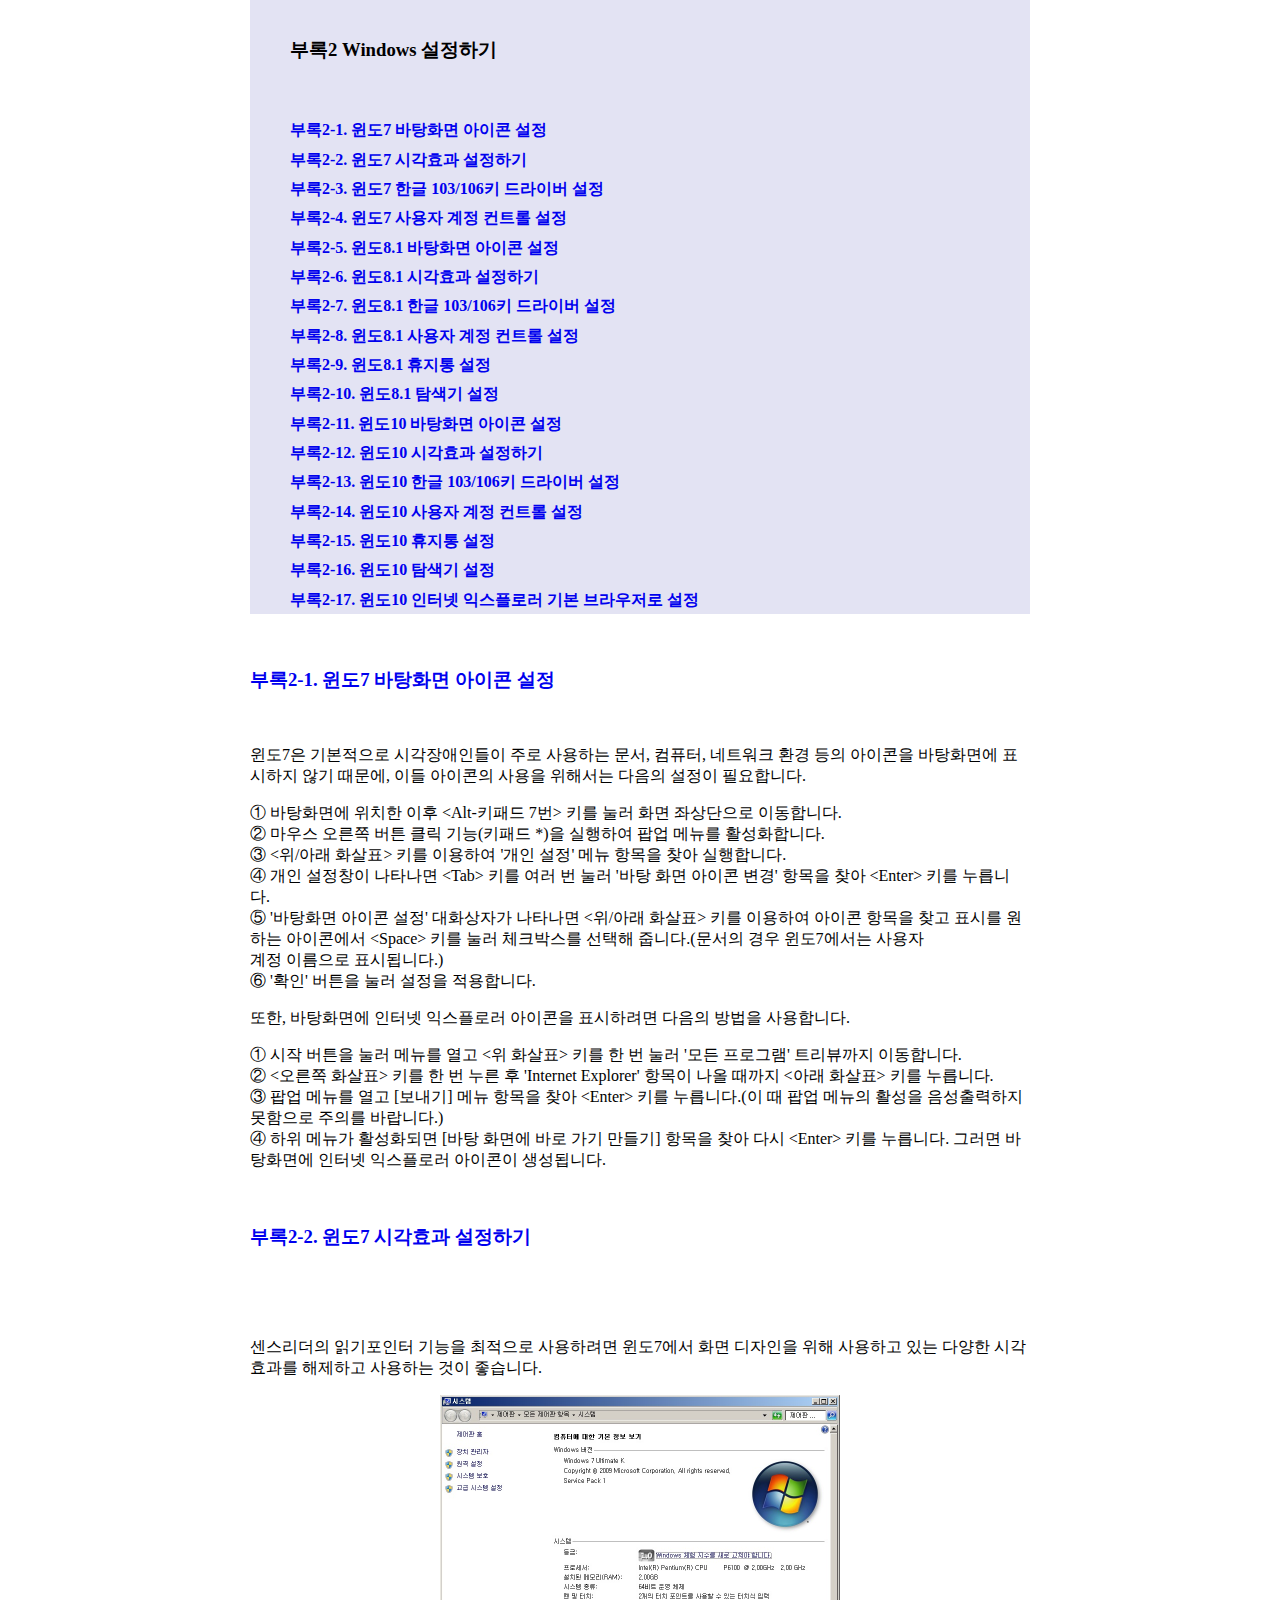
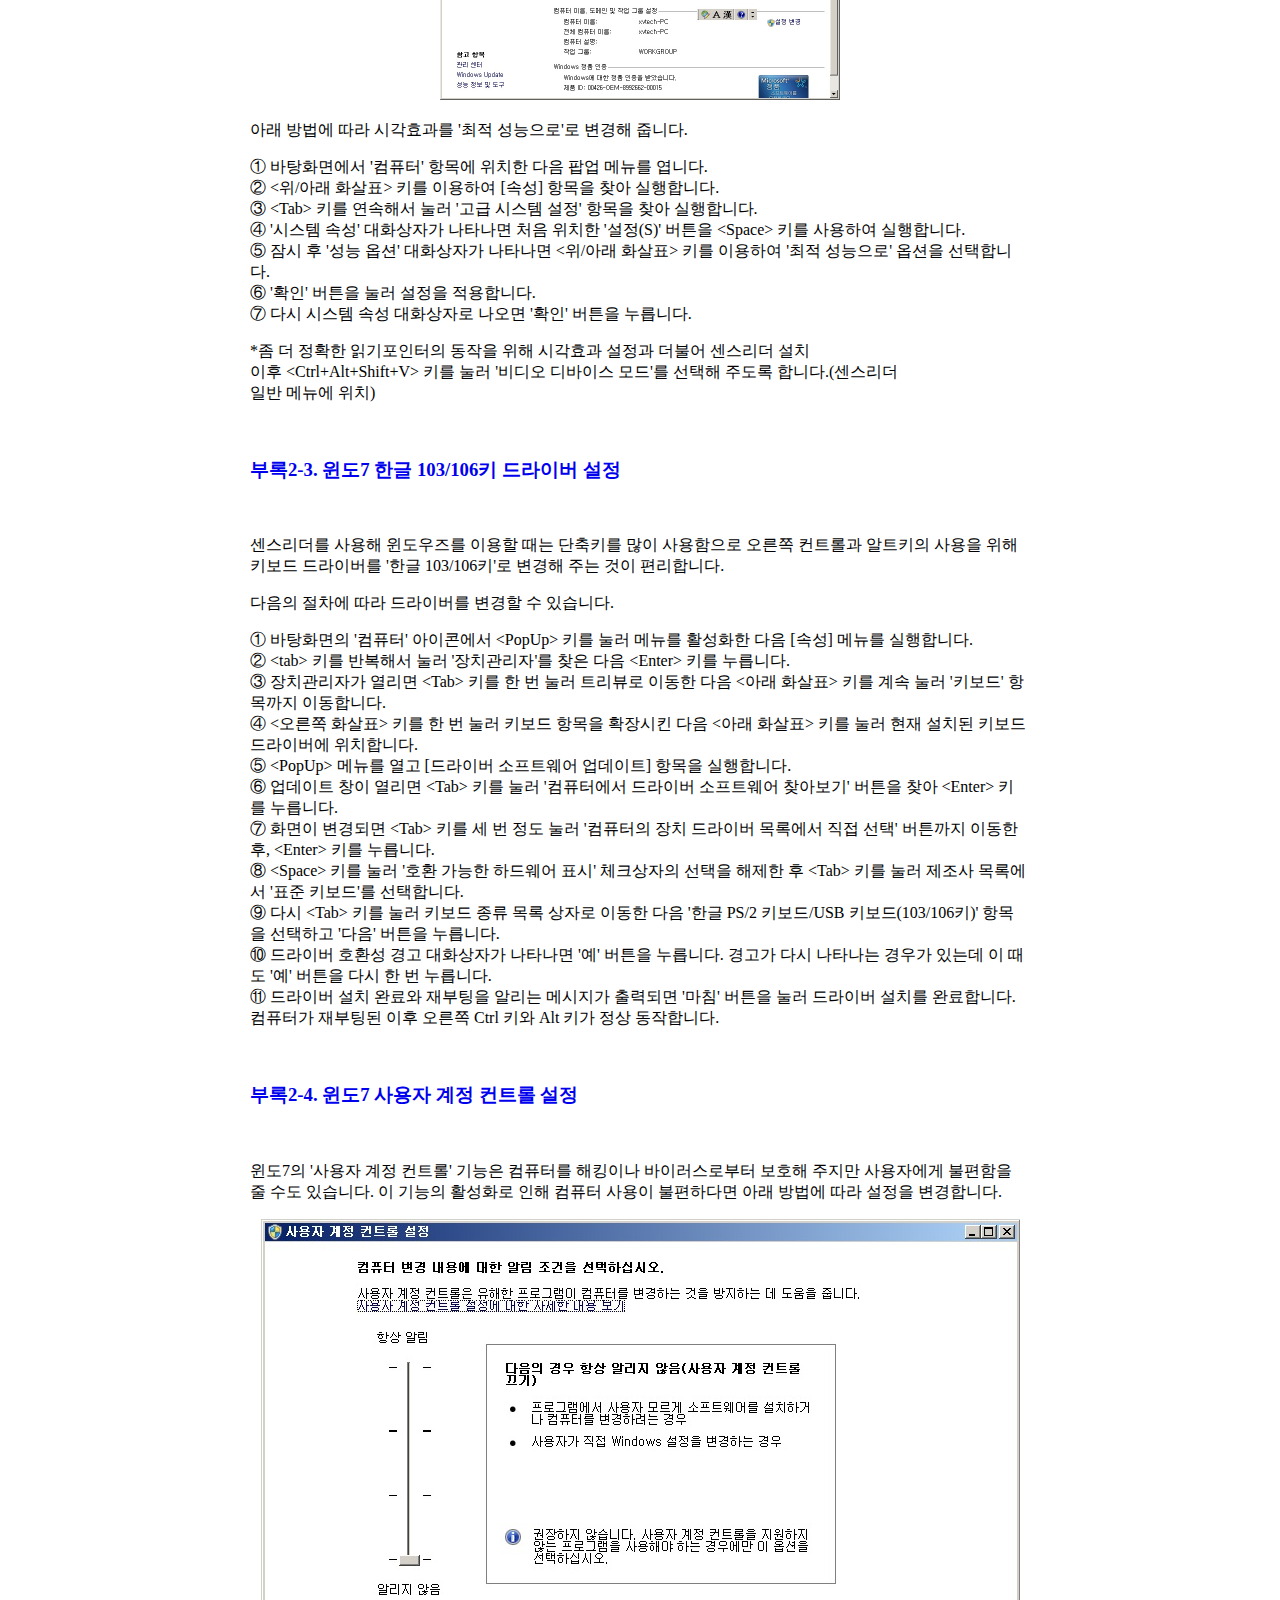
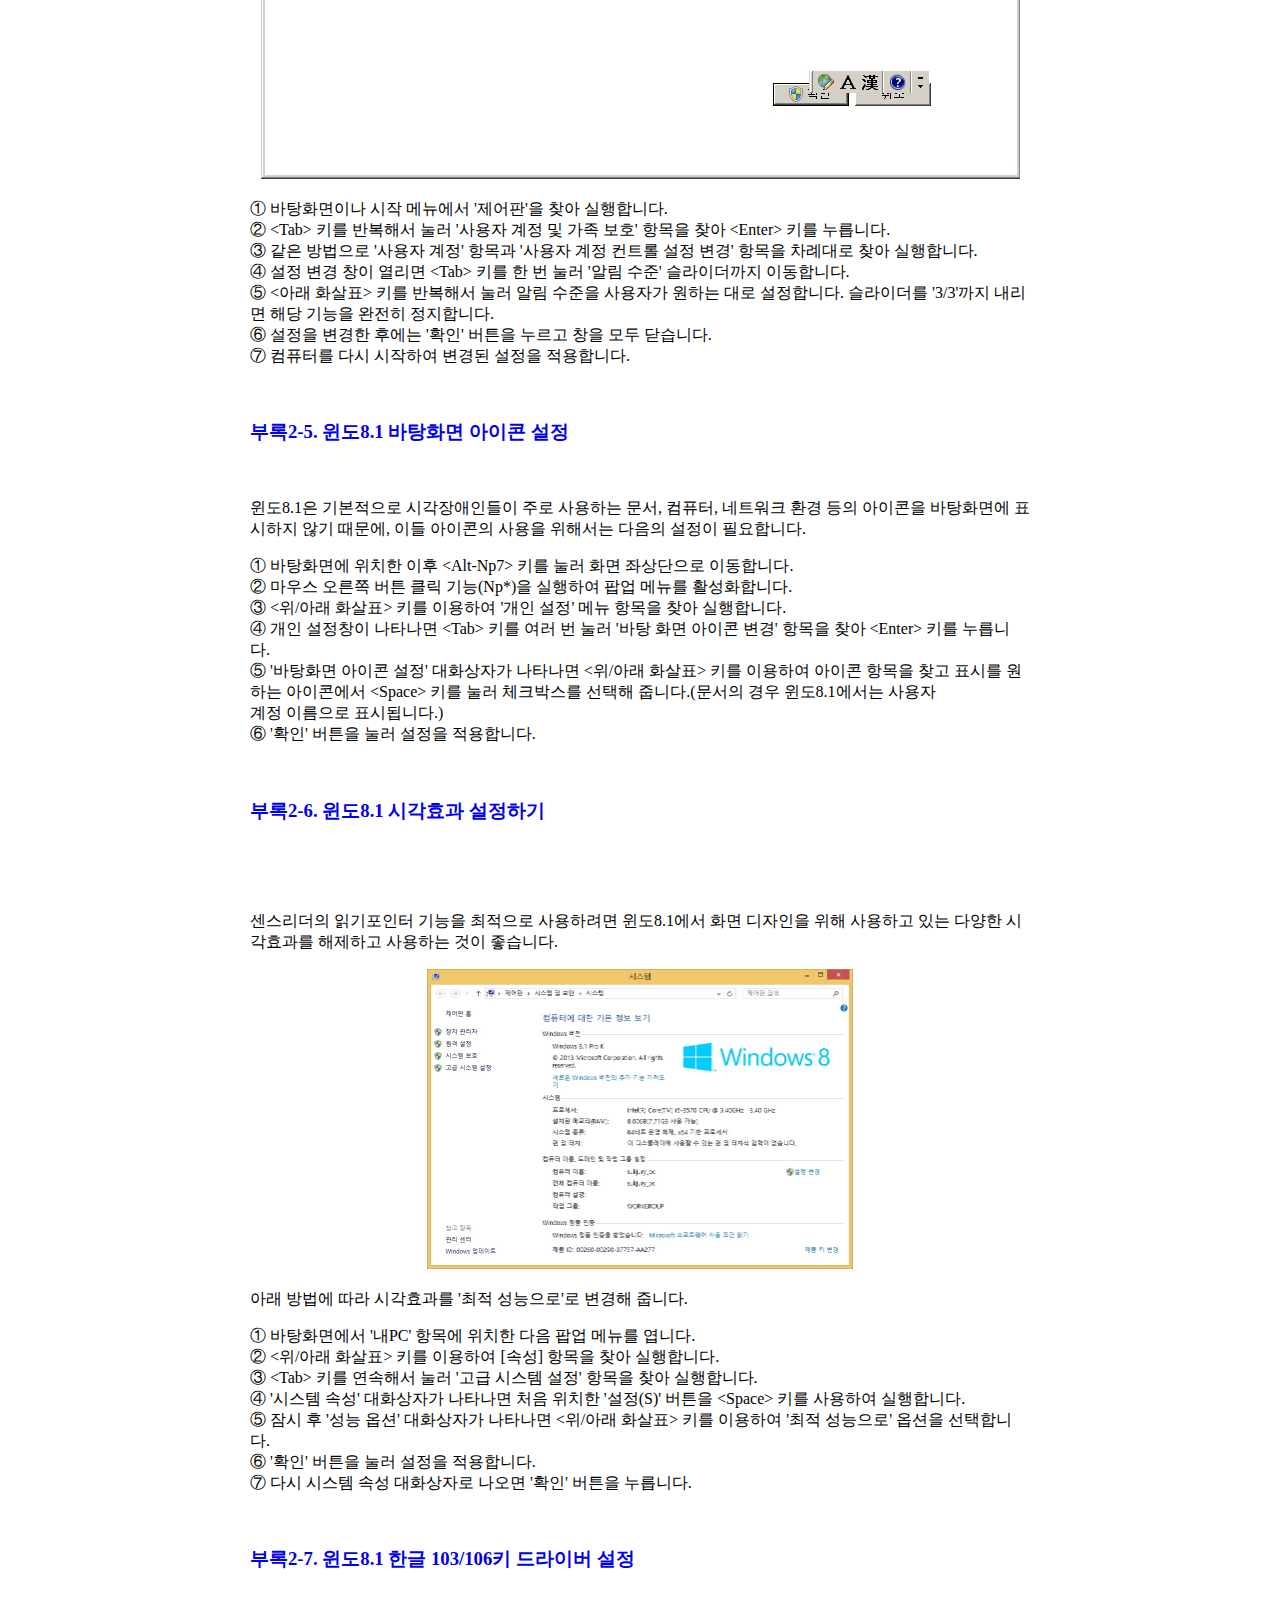
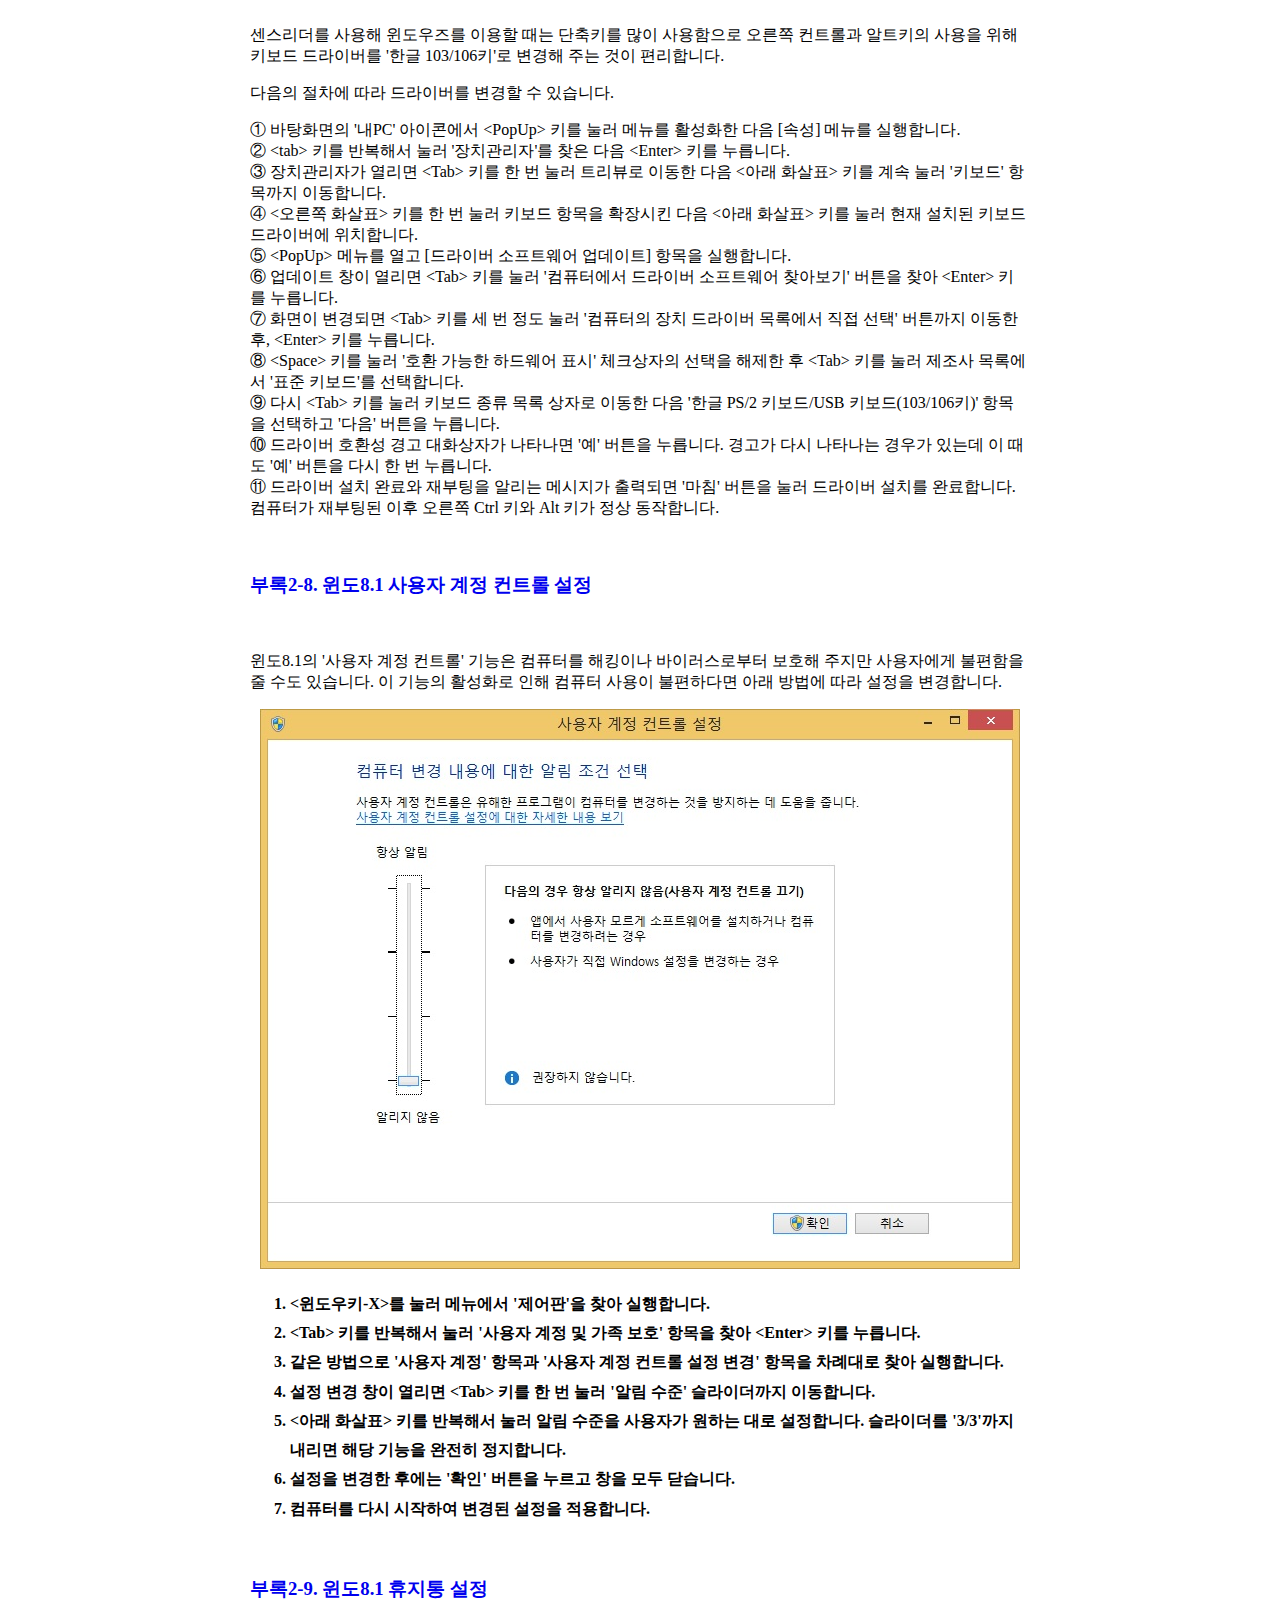
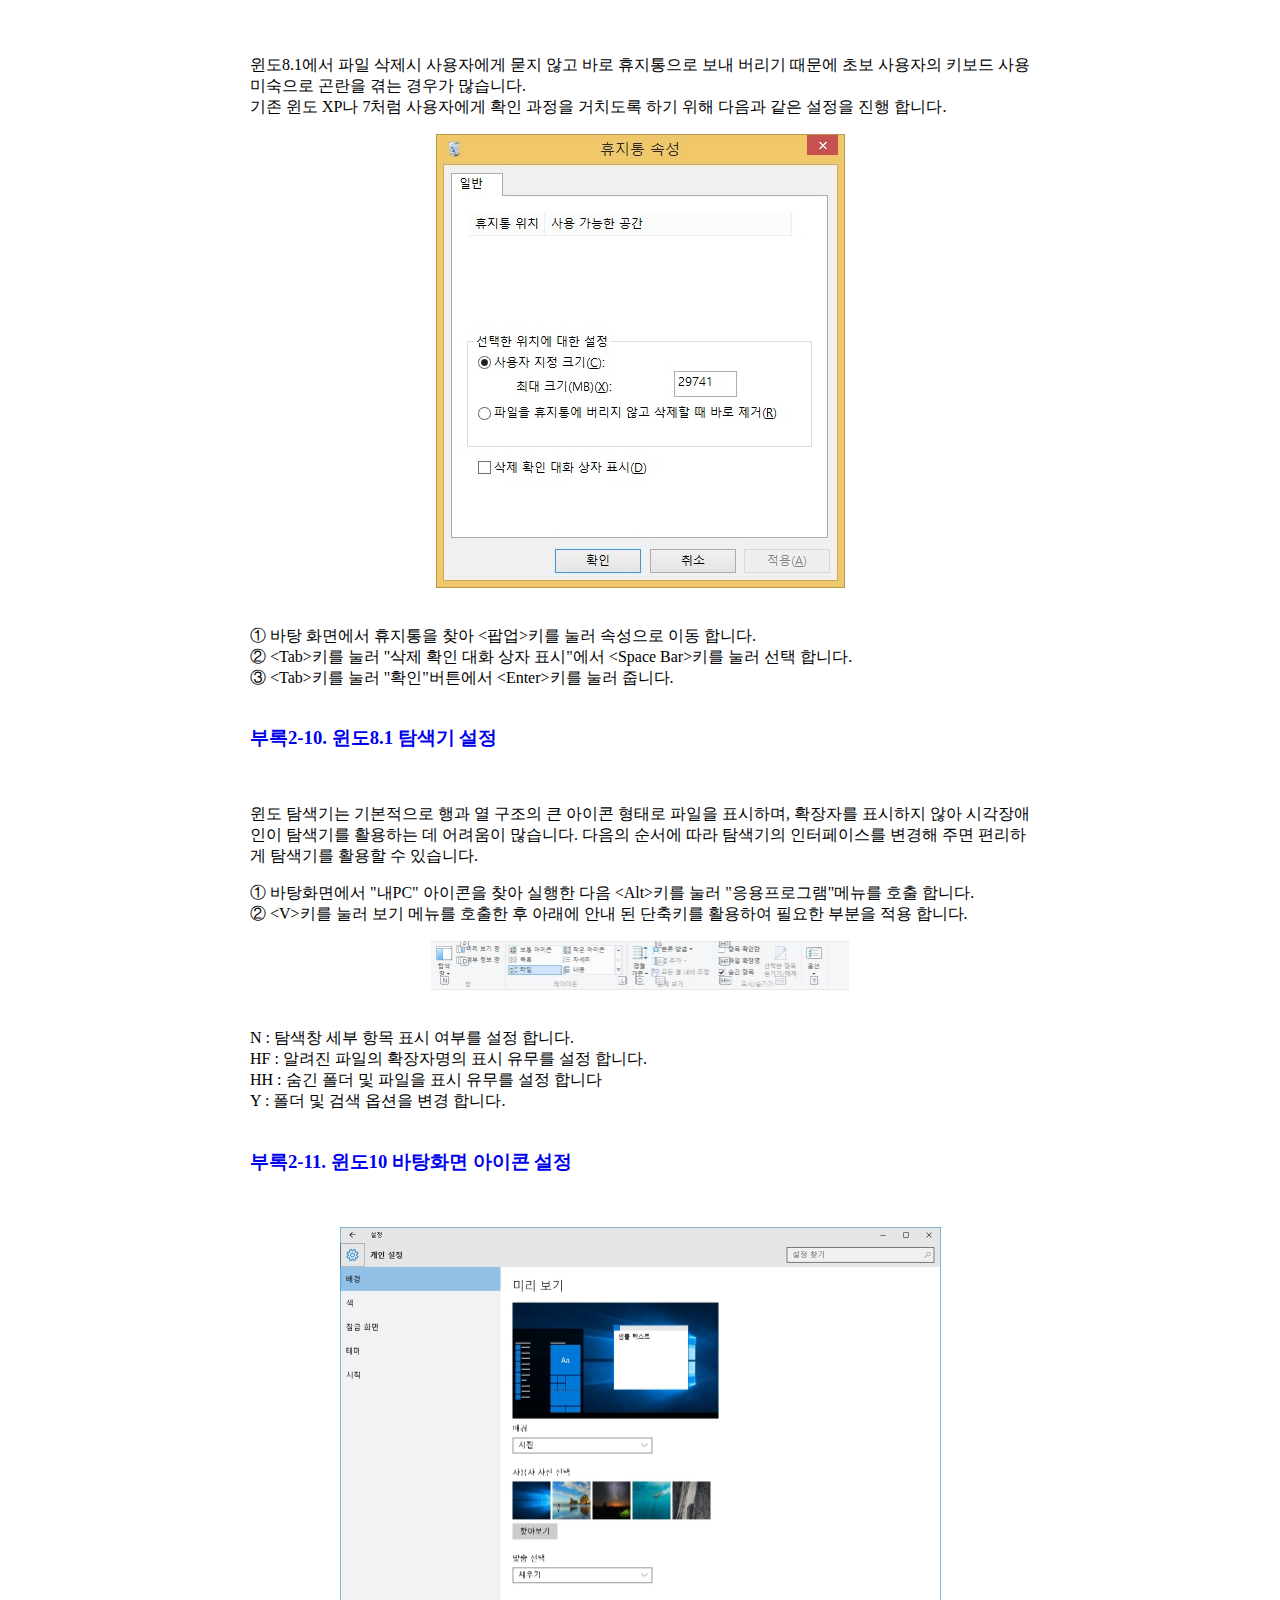
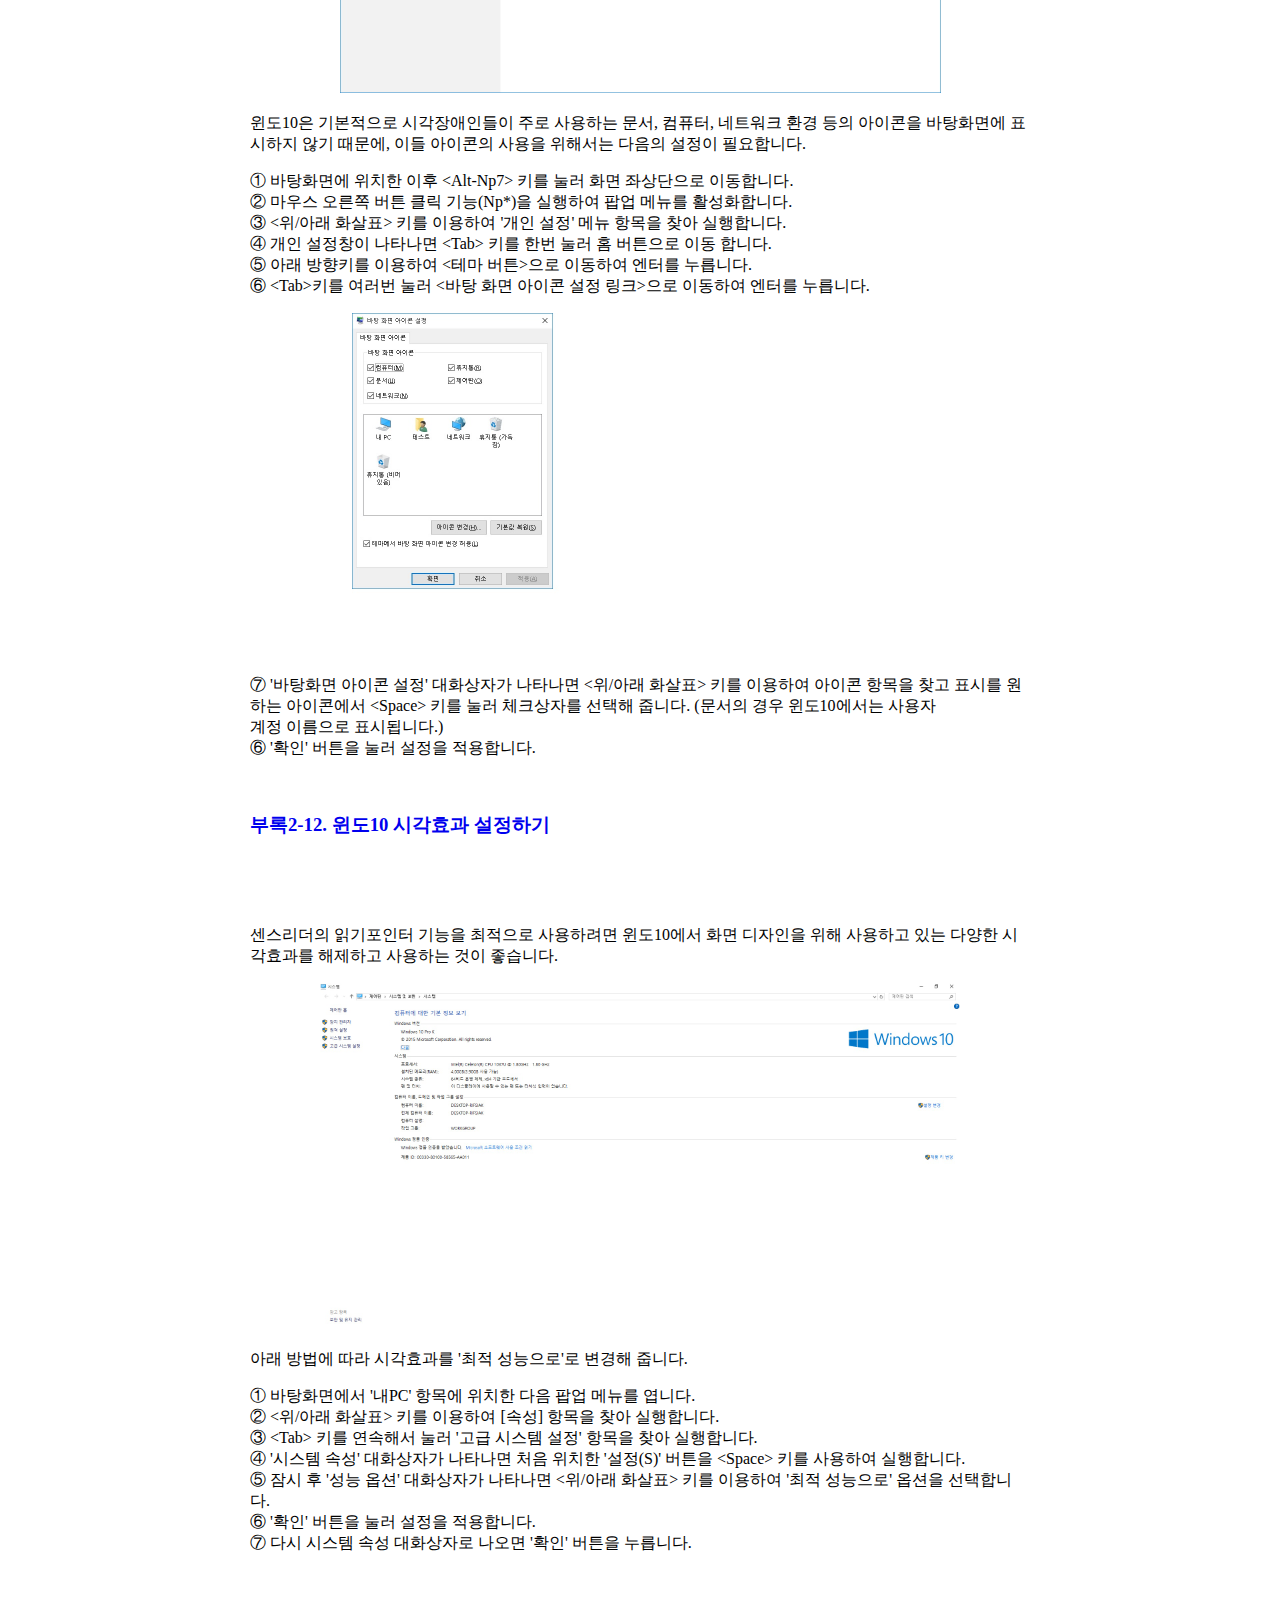
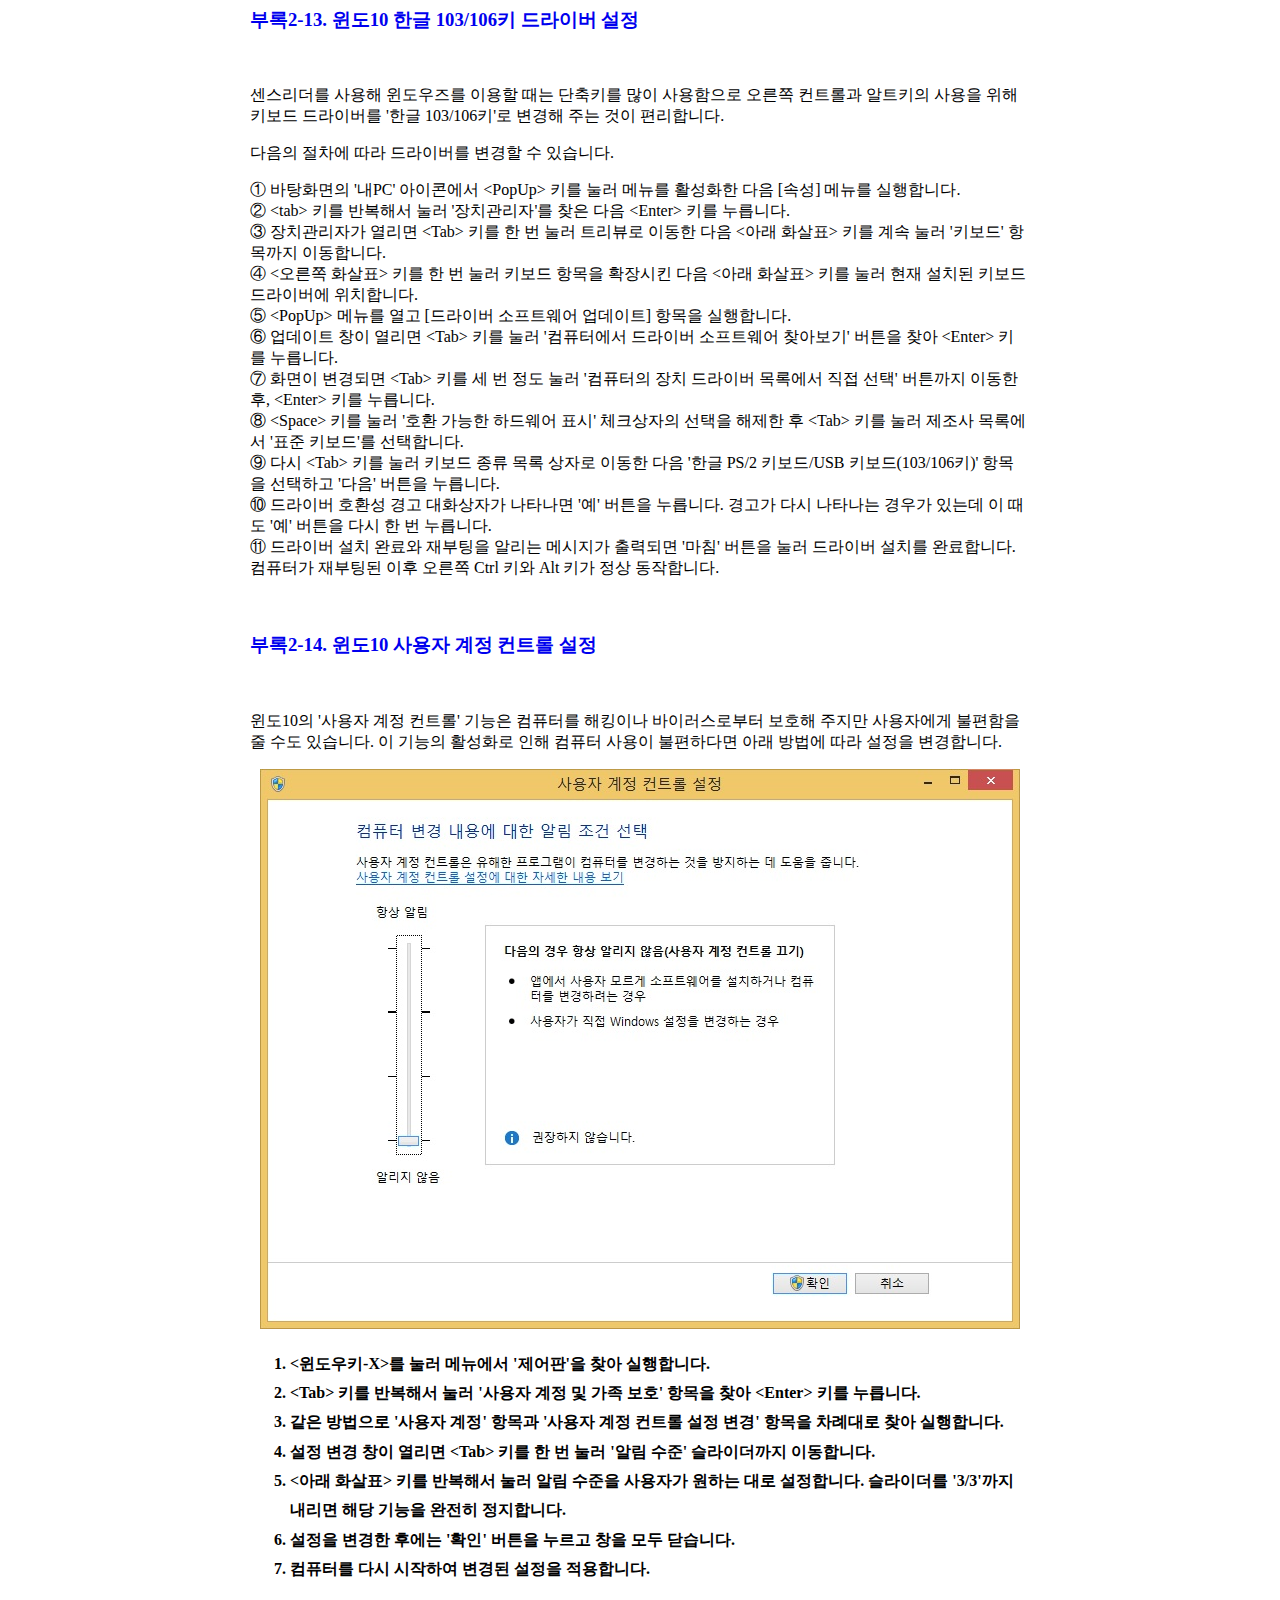
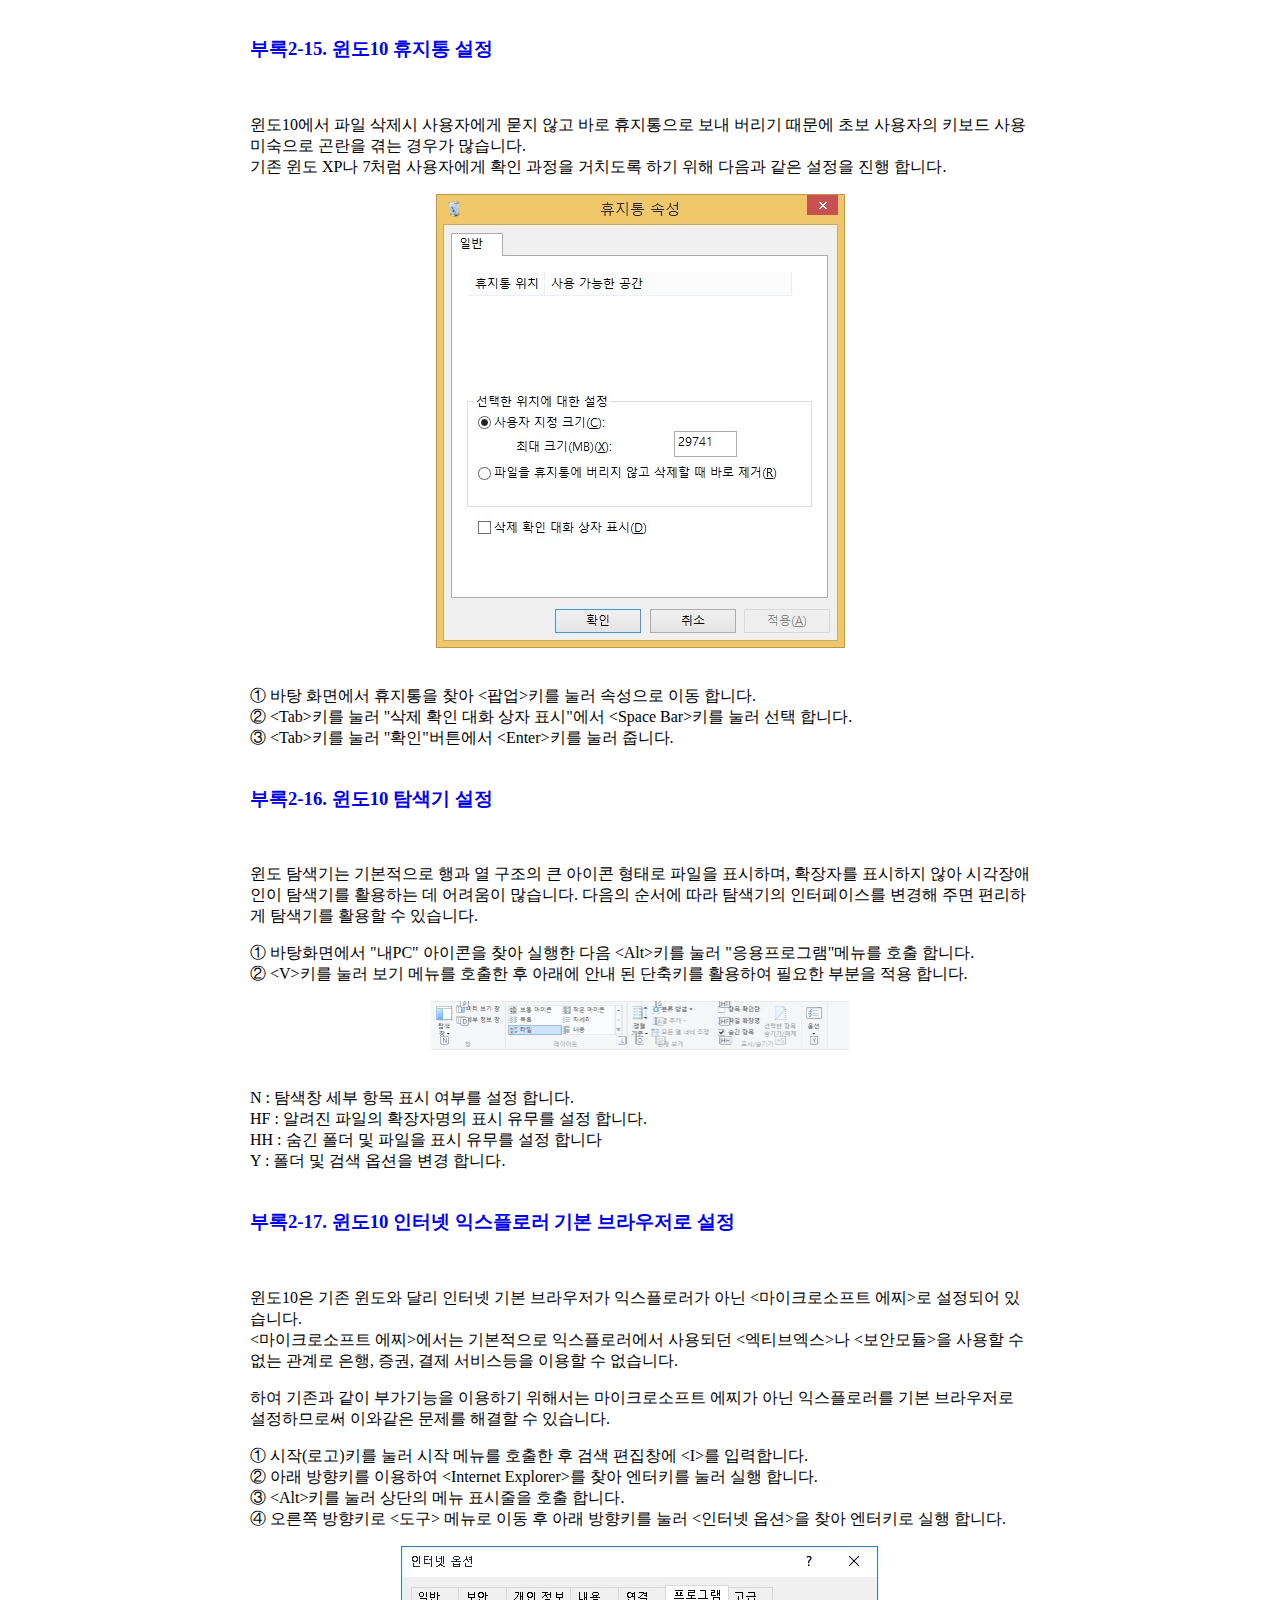
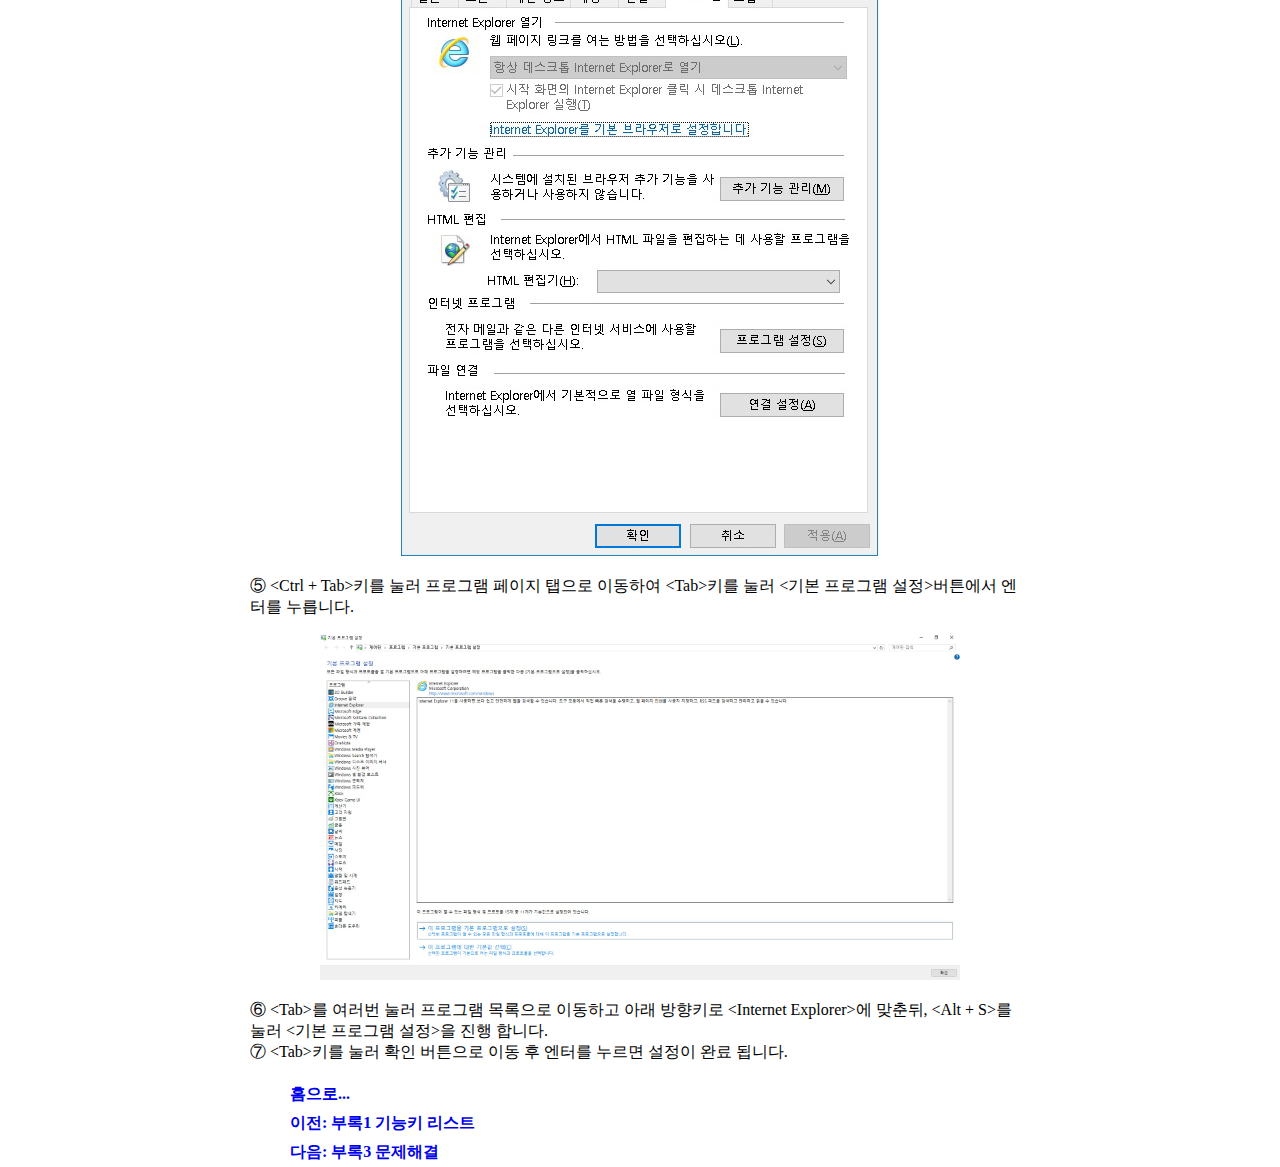
<file: SenseReader/appendix2.html>
﻿<!DOCTYPE html>
<html lang="ko" xmlns="http://www.w3.org/1999/xhtml">
<head>
<link rel="stylesheet" type="text/css" href="./common.css">
<meta http-equiv="Content-Type" content="text/html; charset=utf-8" />
<title>부록2 Windows 설정하기</title>
</head>
<body>

<div>
<div class="chplist">
<br/>
<h3 class="ht">부록2 Windows 설정하기</h3>
<br/>
<ul>
<li><a name="chapter1_menu" href="#chapter1">부록2-1. 윈도7 바탕화면 아이콘 설정</a></li>
<li><a name="chapter2_menu" href="#chapter2">부록2-2. 윈도7 시각효과 설정하기</a></li>
<li><a name="chapter3_menu" href="#chapter3">부록2-3. 윈도7 한글 103/106키 드라이버 설정</a></li>
<li><a name="chapter4_menu" href="#chapter4">부록2-4. 윈도7 사용자 계정 컨트롤 설정</a></li>
<li><a name="chapter5_menu" href="#chapter5">부록2-5. 윈도8.1 바탕화면 아이콘 설정</a></li>
<li><a name="chapter6_menu" href="#chapter6">부록2-6. 윈도8.1 시각효과 설정하기</a></li>
<li><a name="chapter7_menu" href="#chapter7">부록2-7. 윈도8.1 한글 103/106키 드라이버 설정</a></li>
<li><a name="chapter8_menu" href="#chapter8">부록2-8. 윈도8.1 사용자 계정 컨트롤 설정</a></li>
<li><a name="chapter9_menu" href="#chapter9">부록2-9. 윈도8.1 휴지통 설정</a></li>
<li><a name="chapter10_menu" href="#chapter10">부록2-10. 윈도8.1 탐색기 설정</a></li>
<li><a name="chapter11_menu" href="#chapter11">부록2-11. 윈도10 바탕화면 아이콘 설정</a></li>
<li><a name="chapter12_menu" href="#chapter12">부록2-12. 윈도10 시각효과 설정하기</a></li>
<li><a name="chapter13_menu" href="#chapter13">부록2-13. 윈도10 한글 103/106키 드라이버 설정</a></li>
<li><a name="chapter14_menu" href="#chapter14">부록2-14. 윈도10 사용자 계정 컨트롤 설정</a></li>
<li><a name="chapter15_menu" href="#chapter15">부록2-15. 윈도10 휴지통 설정</a></li>
<li><a name="chapter16_menu" href="#chapter16">부록2-16. 윈도10 탐색기 설정</a></li>
<li><a name="chapter17_menu" href="#chapter17">부록2-17. 윈도10 인터넷 익스플로러 기본 브라우저로 설정</a></li>
</ul>
</div>
<br/>
<div>
<h3><a name="chapter1" href="#chapter1_menu">부록2-1. 윈도7 바탕화면 아이콘 설정</a></h3>
<br/>
<p> 윈도7은 기본적으로 시각장애인들이 주로 사용하는 문서, 컴퓨터, 네트워크 환경 등의 아이콘을 바탕화면에 표시하지 않기 때문에, 이들 아이콘의 사용을 위해서는 다음의 설정이 필요합니다.</p>
<p> ① 바탕화면에 위치한 이후 &lt;Alt-키패드 7번&gt; 키를 눌러 화면 좌상단으로 이동합니다.<br/>
② 마우스 오른쪽 버튼 클릭 기능(키패드 *)을 실행하여 팝업 메뉴를 활성화합니다.<br/>
③ &lt;위/아래 화살표&gt; 키를 이용하여 &#39;개인 설정&#39; 메뉴 항목을 찾아 실행합니다.<br/>
④ 개인 설정창이 나타나면 &lt;Tab&gt; 키를 여러 번 눌러 &#39;바탕 화면 아이콘 변경&#39; 항목을 찾아 &lt;Enter&gt; 키를 누릅니다.<br/>
⑤ &#39;바탕화면 아이콘 설정&#39; 대화상자가 나타나면 &lt;위/아래 화살표&gt; 키를 이용하여 아이콘 항목을 찾고 표시를 원하는 아이콘에서 &lt;Space&gt; 키를 눌러 체크박스를 선택해 줍니다.(문서의 경우 윈도7에서는 사용자 <br/>
계정 이름으로 표시됩니다.)<br/>
⑥ &#39;확인&#39; 버튼을 눌러 설정을 적용합니다.</p>
<p> 또한, 바탕화면에 인터넷 익스플로러 아이콘을 표시하려면 다음의 방법을 사용합니다.</p>
<p> ① 시작 버튼을 눌러 메뉴를 열고 &lt;위 화살표&gt; 키를 한 번 눌러 &#39;모든 프로그램&#39; 트리뷰까지 이동합니다.<br/>
② &lt;오른쪽 화살표&gt; 키를 한 번 누른 후 &#39;Internet Explorer&#39; 항목이 나올 때까지 &lt;아래 화살표&gt; 키를 누릅니다.<br/>
③ 팝업 메뉴를 열고 [보내기] 메뉴 항목을 찾아 &lt;Enter&gt; 키를 누릅니다.(이 때 팝업 메뉴의 활성을 음성출력하지 못함으로 주의를 바랍니다.)<br/>
④ 하위 메뉴가 활성화되면 [바탕 화면에 바로 가기 만들기] 항목을 찾아 다시 &lt;Enter&gt; 키를 누릅니다. 그러면 바탕화면에 인터넷 익스플로러 아이콘이 생성됩니다.</p>

</div>
<br/>
<div>
<h3><a name="chapter2" href="#chapter2_menu">부록2-2. 윈도7 시각효과 설정하기</a></h3>
<br/>
<p> &nbsp;</p>
<p> 센스리더의 읽기포인터 기능을 최적으로 사용하려면 윈도7에서 화면 디자인을 위해 사용하고 있는 다양한 시각효과를 해제하고 사용하는 것이 좋습니다.</p>
<p align="center"><img border="0" src="./img/w7system.jpg" width="400" height="305" alt="시스템 대화상자"/></p>
<p> 아래 방법에 따라 시각효과를 &#39;최적 성능으로&#39;로 변경해 줍니다.</p>
<p> ① 바탕화면에서 &#39;컴퓨터&#39; 항목에 위치한 다음 팝업 메뉴를 엽니다.<br/>
② &lt;위/아래 화살표&gt; 키를 이용하여 [속성] 항목을 찾아 실행합니다.<br/>
③ &lt;Tab&gt; 키를 연속해서 눌러 &#39;고급 시스템 설정&#39; 항목을 찾아 실행합니다.<br/>
④ &#39;시스템 속성&#39; 대화상자가 나타나면 처음 위치한 &#39;설정(S)&#39; 버튼을 &lt;Space&gt; 키를 사용하여 실행합니다.<br/>
⑤ 잠시 후 &#39;성능 옵션&#39; 대화상자가 나타나면 &lt;위/아래 화살표&gt; 키를 이용하여 &#39;최적 성능으로&#39; 옵션을 선택합니다.<br/>
⑥ &#39;확인&#39; 버튼을 눌러 설정을 적용합니다.<br/>
⑦ 다시 시스템 속성 대화상자로 나오면 &#39;확인&#39; 버튼을 누릅니다.</p>
<p> *좀 더 정확한 읽기포인터의 동작을 위해 시각효과 설정과 더불어 센스리더 설치 <br/>
이후 &lt;Ctrl+Alt+Shift+V&gt; 키를 눌러 &#39;비디오 디바이스 모드&#39;를 선택해 주도록 합니다.(센스리더 <br/>
일반 메뉴에 위치)</p>

</div>
<br/>
<div>
<h3><a name="chapter3" href="#chapter3_menu">부록2-3. 윈도7 한글 103/106키 드라이버 설정</a></h3>
<br/>
<p> 센스리더를 사용해 윈도우즈를 이용할 때는 단축키를 많이 사용함으로 오른쪽 컨트롤과 알트키의 사용을 위해 키보드 드라이버를 &#39;한글 103/106키&#39;로 변경해 주는 것이 편리합니다.</p>
<p> 다음의 절차에 따라 드라이버를 변경할 수 있습니다.</p>
<p> ① 바탕화면의 &#39;컴퓨터&#39; 아이콘에서 &lt;PopUp&gt; 키를 눌러 메뉴를 활성화한 다음 [속성] 메뉴를 실행합니다.<br/>
② &lt;tab&gt; 키를 반복해서 눌러 &#39;장치관리자&#39;를 찾은 다음 &lt;Enter&gt; 키를 누릅니다.<br/>
③ 장치관리자가 열리면 &lt;Tab&gt; 키를 한 번 눌러 트리뷰로 이동한 다음 &lt;아래 화살표&gt; 키를 계속 눌러 &#39;키보드&#39; 항목까지 이동합니다.<br/>
④ &lt;오른쪽 화살표&gt; 키를 한 번 눌러 키보드 항목을 확장시킨 다음 &lt;아래 화살표&gt; 키를 눌러 현재 설치된 키보드 드라이버에 위치합니다.<br/>
⑤ &lt;PopUp&gt; 메뉴를 열고 [드라이버 소프트웨어 업데이트] 항목을 실행합니다.<br/>
⑥ 업데이트 창이 열리면 &lt;Tab&gt; 키를 눌러 &#39;컴퓨터에서 드라이버 소프트웨어 찾아보기&#39; 버튼을 찾아 &lt;Enter&gt; 키를 누릅니다.<br/>
⑦ 화면이 변경되면 &lt;Tab&gt; 키를 세 번 정도 눌러 &#39;컴퓨터의 장치 드라이버 목록에서 직접 선택&#39; 버튼까지 이동한 후, &lt;Enter&gt; 키를 누릅니다.<br/>
⑧ &lt;Space&gt; 키를 눌러 &#39;호환 가능한 하드웨어 표시&#39; 체크상자의 선택을 해제한 후 &lt;Tab&gt; 키를 눌러 제조사 목록에서 &#39;표준 키보드&#39;를 선택합니다.<br/>
⑨ 다시 &lt;Tab&gt; 키를 눌러 키보드 종류 목록 상자로 이동한 다음 &#39;한글 PS/2 키보드/USB 키보드(103/106키)&#39; 항목을 선택하고 &#39;다음&#39; 버튼을 누릅니다.<br/>
⑩ 드라이버 호환성 경고 대화상자가 나타나면 &#39;예&#39; 버튼을 누릅니다. 경고가 다시 나타나는 경우가 있는데 이 때도 &#39;예&#39; 버튼을 다시 한 번 누릅니다.<br/>
⑪ 드라이버 설치 완료와 재부팅을 알리는 메시지가 출력되면 &#39;마침&#39; 버튼을 눌러 드라이버 설치를 완료합니다. 컴퓨터가 재부팅된 이후 오른쪽 Ctrl 키와 Alt 키가 정상 동작합니다.</p>

</div>
<br/>
<div>
<h3><a name="chapter4" href="#chapter4_menu">부록2-4. 윈도7 사용자 계정 컨트롤 설정</a></h3>
<br/>
<p> 윈도7의 &#39;사용자 계정 컨트롤&#39; 기능은 컴퓨터를 해킹이나 바이러스로부터 보호해 주지만 사용자에게 불편함을 줄 수도 있습니다. 이 기능의 활성화로 인해 컴퓨터 사용이 불편하다면 아래 방법에 따라 설정을 변경합니다.</p>
<p align="center"><img border="0" src="./img/w7user.jpg" width="760" height="560" alt="사용자계정 컨트롤 설정 변경"/></p>
<p> ① 바탕화면이나 시작 메뉴에서 &#39;제어판&#39;을 찾아 실행합니다.<br/>
② &lt;Tab&gt; 키를 반복해서 눌러 &#39;사용자 계정 및 가족 보호&#39; 항목을 찾아 &lt;Enter&gt; 키를 누릅니다.<br/>
③ 같은 방법으로 &#39;사용자 계정&#39; 항목과 &#39;사용자 계정 컨트롤 설정 변경&#39; 항목을 차례대로 찾아 실행합니다.<br/>
④ 설정 변경 창이 열리면 &lt;Tab&gt; 키를 한 번 눌러 &#39;알림 수준&#39; 슬라이더까지 이동합니다.<br/>
⑤ &lt;아래 화살표&gt; 키를 반복해서 눌러 알림 수준을 사용자가 원하는 대로 설정합니다. 슬라이더를 &#39;3/3&#39;까지 내리면 해당 기능을 완전히 정지합니다.<br/>
⑥ 설정을 변경한 후에는 &#39;확인&#39; 버튼을 누르고 창을 모두 닫습니다.<br/>
⑦ 컴퓨터를 다시 시작하여 변경된 설정을 적용합니다.</p>

</div>
<br/>
<div>
<h3><a name="chapter5" href="#chapter5_menu">부록2-5. 윈도8.1 바탕화면 아이콘 설정</a></h3>
<br/>
<p> 윈도8.1은 기본적으로 시각장애인들이 주로 사용하는 문서, 컴퓨터, 네트워크 환경 등의 아이콘을 바탕화면에 표시하지 않기 때문에, 이들 아이콘의 사용을 위해서는 다음의 설정이 필요합니다.</p>
<p> ① 바탕화면에 위치한 이후 &lt;Alt-Np7&gt; 키를 눌러 화면 좌상단으로 이동합니다.<br/>
② 마우스 오른쪽 버튼 클릭 기능(Np*)을 실행하여 팝업 메뉴를 활성화합니다.<br/>
③ &lt;위/아래 화살표&gt; 키를 이용하여 &#39;개인 설정&#39; 메뉴 항목을 찾아 실행합니다.<br/>
④ 개인 설정창이 나타나면 &lt;Tab&gt; 키를 여러 번 눌러 &#39;바탕 화면 아이콘 변경&#39; 항목을 찾아 &lt;Enter&gt; 키를 누릅니다.<br/>
⑤ &#39;바탕화면 아이콘 설정&#39; 대화상자가 나타나면 &lt;위/아래 화살표&gt; 키를 이용하여 아이콘 항목을 찾고 표시를 원하는 아이콘에서 &lt;Space&gt; 키를 눌러 체크박스를 선택해 줍니다.(문서의 경우 윈도8.1에서는 사용자 <br/>
계정 이름으로 표시됩니다.)<br/>
⑥ &#39;확인&#39; 버튼을 눌러 설정을 적용합니다.</p>

</div>
<br/>
<div>
<h3><a name="chapter6" href="#chapter6_menu">부록2-6. 윈도8.1 시각효과 설정하기</a></h3>
<br/>
<p> &nbsp;</p>
<p> 센스리더의 읽기포인터 기능을 최적으로 사용하려면 윈도8.1에서 화면 디자인을 위해 사용하고 있는 다양한 시각효과를 해제하고 사용하는 것이 좋습니다.</p>
<p align="center"><img border="0" src="./img/w8system.jpg" width="426" height="300" alt="시스템 대화상자"/></p>
<p> 아래 방법에 따라 시각효과를 &#39;최적 성능으로&#39;로 변경해 줍니다.</p>
<p> ① 바탕화면에서 &#39;내PC&#39; 항목에 위치한 다음 팝업 메뉴를 엽니다.<br/>
② &lt;위/아래 화살표&gt; 키를 이용하여 [속성] 항목을 찾아 실행합니다.<br/>
③ &lt;Tab&gt; 키를 연속해서 눌러 &#39;고급 시스템 설정&#39; 항목을 찾아 실행합니다.<br/>
④ &#39;시스템 속성&#39; 대화상자가 나타나면 처음 위치한 &#39;설정(S)&#39; 버튼을 &lt;Space&gt; 키를 사용하여 실행합니다.<br/>
⑤ 잠시 후 &#39;성능 옵션&#39; 대화상자가 나타나면 &lt;위/아래 화살표&gt; 키를 이용하여 &#39;최적 성능으로&#39; 옵션을 선택합니다.<br/>
⑥ &#39;확인&#39; 버튼을 눌러 설정을 적용합니다.<br/>
⑦ 다시 시스템 속성 대화상자로 나오면 &#39;확인&#39; 버튼을 누릅니다.</p>

</div>
<br/>
<div>
<h3><a name="chapter7" href="#chapter7_menu">부록2-7. 윈도8.1 한글 103/106키 드라이버 설정</a></h3>
<br/>
<p> 센스리더를 사용해 윈도우즈를 이용할 때는 단축키를 많이 사용함으로 오른쪽 컨트롤과 알트키의 사용을 위해 키보드 드라이버를 &#39;한글 103/106키&#39;로 변경해 주는 것이 편리합니다.</p>
<p> 다음의 절차에 따라 드라이버를 변경할 수 있습니다.</p>
<p> ① 바탕화면의 &#39;내PC&#39; 아이콘에서 &lt;PopUp&gt; 키를 눌러 메뉴를 활성화한 다음 [속성] 메뉴를 실행합니다.<br/>
② &lt;tab&gt; 키를 반복해서 눌러 &#39;장치관리자&#39;를 찾은 다음 &lt;Enter&gt; 키를 누릅니다.<br/>
③ 장치관리자가 열리면 &lt;Tab&gt; 키를 한 번 눌러 트리뷰로 이동한 다음 &lt;아래 화살표&gt; 키를 계속 눌러 &#39;키보드&#39; 항목까지 이동합니다.<br/>
④ &lt;오른쪽 화살표&gt; 키를 한 번 눌러 키보드 항목을 확장시킨 다음 &lt;아래 화살표&gt; 키를 눌러 현재 설치된 키보드 드라이버에 위치합니다.<br/>
⑤ &lt;PopUp&gt; 메뉴를 열고 [드라이버 소프트웨어 업데이트] 항목을 실행합니다.<br/>
⑥ 업데이트 창이 열리면 &lt;Tab&gt; 키를 눌러 &#39;컴퓨터에서 드라이버 소프트웨어 찾아보기&#39; 버튼을 찾아 &lt;Enter&gt; 키를 누릅니다.<br/>
⑦ 화면이 변경되면 &lt;Tab&gt; 키를 세 번 정도 눌러 &#39;컴퓨터의 장치 드라이버 목록에서 직접 선택&#39; 버튼까지 이동한 후, &lt;Enter&gt; 키를 누릅니다.<br/>
⑧ &lt;Space&gt; 키를 눌러 &#39;호환 가능한 하드웨어 표시&#39; 체크상자의 선택을 해제한 후 &lt;Tab&gt; 키를 눌러 제조사 목록에서 &#39;표준 키보드&#39;를 선택합니다.<br/>
⑨ 다시 &lt;Tab&gt; 키를 눌러 키보드 종류 목록 상자로 이동한 다음 &#39;한글 PS/2 키보드/USB 키보드(103/106키)&#39; 항목을 선택하고 &#39;다음&#39; 버튼을 누릅니다.<br/>
⑩ 드라이버 호환성 경고 대화상자가 나타나면 &#39;예&#39; 버튼을 누릅니다. 경고가 다시 나타나는 경우가 있는데 이 때도 &#39;예&#39; 버튼을 다시 한 번 누릅니다.<br/>
⑪ 드라이버 설치 완료와 재부팅을 알리는 메시지가 출력되면 &#39;마침&#39; 버튼을 눌러 드라이버 설치를 완료합니다. 컴퓨터가 재부팅된 이후 오른쪽 Ctrl 키와 Alt 키가 정상 동작합니다.</p>

</div>
<br/>
<div>
<h3><a name="chapter8" href="#chapter8_menu">부록2-8. 윈도8.1 사용자 계정 컨트롤 설정</a></h3>
<br/>
<p> 윈도8.1의 &#39;사용자 계정 컨트롤&#39; 기능은 컴퓨터를 해킹이나 바이러스로부터 보호해 주지만 사용자에게 불편함을 줄 수도 있습니다. 이 기능의 활성화로 인해 컴퓨터 사용이 불편하다면 아래 방법에 따라 설정을 변경합니다.</p>
<p align="center"><img border="0" src="./img/w8user.jpg" width="760" height="560" alt="사용자계정 컨트롤 설정 변경 대화상자"/></p>
<ol>
<li>&lt;윈도우키-X&gt;를 눌러 메뉴에서 &#39;제어판&#39;을 찾아 실행합니다.</li>
<li>&lt;Tab&gt; 키를 반복해서 눌러 &#39;사용자 계정 및 가족 보호&#39; 항목을 찾아 &lt;Enter&gt; 키를 누릅니다.</li>
<li>같은 방법으로 &#39;사용자 계정&#39; 항목과 &#39;사용자 계정 컨트롤 설정 변경&#39; 항목을 차례대로 찾아 실행합니다.</li>
<li>설정 변경 창이 열리면 &lt;Tab&gt; 키를 한 번 눌러 &#39;알림 수준&#39; 슬라이더까지 이동합니다.</li>
<li>&lt;아래 화살표&gt; 키를 반복해서 눌러 알림 수준을 사용자가 원하는 대로 설정합니다. 슬라이더를 &#39;3/3&#39;까지 내리면 해당 기능을 완전히 정지합니다.</li>
<li>설정을 변경한 후에는 &#39;확인&#39; 버튼을 누르고 창을 모두 닫습니다.</li>
<li>컴퓨터를 다시 시작하여 변경된 설정을 적용합니다.</li>
</ol>

</div>
<br/>
<div>
<h3><a name="chapter9" href="#chapter9_menu">부록2-9. 윈도8.1 휴지통 설정</a></h3>
<br/>
<p> 윈도8.1에서 파일 삭제시 사용자에게 묻지 않고 바로 휴지통으로 보내 버리기 때문에 초보 사용자의 키보드 사용 미숙으로 곤란을 겪는 경우가 많습니다.<br/>
기존 윈도 XP나 7처럼 사용자에게 확인 과정을 거치도록 하기 위해 다음과 같은 설정을 진행 합니다.<p> <p align="center"><img border="0" src="./img/w8del.jpg" width="409" height="454" alt="휴지통 속성 대화상자"/></p>
<br/>
① 바탕 화면에서 휴지통을 찾아 &lt;팝업&gt;키를 눌러 속성으로 이동 합니다.<br/>
② &lt;Tab&gt;키를 눌러 &quot;삭제 확인 대화 상자 표시&quot;에서 &lt;Space Bar&gt;키를 눌러 선택 합니다.<br/>
③ &lt;Tab&gt;키를 눌러 &quot;확인&quot;버튼에서 &lt;Enter&gt;키를 눌러 줍니다.
</div>
<br/>
<div>
<h3><a name="chapter10" href="#chapter10_menu">부록2-10. 윈도8.1 탐색기 설정</a></h3>
<br/>
<p> 윈도 탐색기는 기본적으로 행과 열 구조의 큰 아이콘 형태로 파일을 표시하며, 확장자를 표시하지 않아 시각장애인이 탐색기를 활용하는 데 어려움이 많습니다. 다음의 순서에 따라 탐색기의 인터페이스를 변경해 주면 편리하게 탐색기를 활용할 수 있습니다.</p>
<p> ① 바탕화면에서 &quot;내PC&quot; 아이콘을 찾아 실행한 다음 &lt;Alt&gt;키를 눌러 &quot;응용프로그램&quot;메뉴를 호출 합니다.<br/>
② &lt;V&gt;키를 눌러 보기 메뉴를 호출한 후 아래에 안내 된 단축키를 활용하여 필요한 부분을 적용 합니다.<br/>
<p align="center"><img border="0" src="./img/w8toolbar.jpg" width="418" height="49" alt="보기 메뉴 옵션"/></p>
<br/>
N : 탐색창 세부 항목 표시 여부를 설정 합니다.<br/>
HF : 알려진 파일의 확장자명의 표시 유무를 설정 합니다.<br/>
HH : 숨긴 폴더 및 파일을 표시 유무를 설정 합니다<br/>
Y : 폴더 및 검색 옵션을 변경 합니다.
</div>
<br/>
<div>
<h3><a name="chapter11" href="#chapter11_menu">부록2-11. 윈도10 바탕화면 아이콘 설정</a></h3>
<br/>
<p align="center"><img border="0" src="./img/10setting.jpg" width="601" height="466" alt="개인설정 대화상자"/></p>
<p> 윈도10은 기본적으로 시각장애인들이 주로 사용하는 문서, 컴퓨터, 네트워크 환경 등의 아이콘을 바탕화면에 표시하지 않기 때문에, 이들 아이콘의 사용을 위해서는 다음의 설정이 필요합니다.</p>
<p> ① 바탕화면에 위치한 이후 &lt;Alt-Np7&gt; 키를 눌러 화면 좌상단으로 이동합니다.<br/>
② 마우스 오른쪽 버튼 클릭 기능(Np*)을 실행하여 팝업 메뉴를 활성화합니다.<br/>
③ &lt;위/아래 화살표&gt; 키를 이용하여 &#39;개인 설정&#39; 메뉴 항목을 찾아 실행합니다.<br/>
④ 개인 설정창이 나타나면 &lt;Tab&gt; 키를 한번 눌러 홈 버튼으로 이동 합니다.<br/>
⑤ 아래 방향키를 이용하여 &lt;테마 버튼&gt;으로 이동하여 엔터를 누릅니다.<br/>
⑥ &lt;Tab&gt;키를 여러번 눌러 &lt;바탕 화면 아이콘 설정 링크&gt;으로 이동하여 엔터를 누릅니다.<br/>
<p align="center"><img border="0" src="./img/10icon.jpg" width="576" height="324" alt="바탕화면 아이콘 설정 대화상자"/></p>
<br/>
⑦ &#39;바탕화면 아이콘 설정&#39; 대화상자가 나타나면 &lt;위/아래 화살표&gt; 키를 이용하여 아이콘 항목을 찾고 표시를 원하는 아이콘에서 &lt;Space&gt; 키를 눌러 체크상자를 선택해 줍니다. (문서의 경우 윈도10에서는 사용자 <br/>
계정 이름으로 표시됩니다.)<br/>
⑥ &#39;확인&#39; 버튼을 눌러 설정을 적용합니다.</p>

</div>
<br/>
<div>
<h3><a name="chapter12" href="#chapter12_menu">부록2-12. 윈도10 시각효과 설정하기</a></h3>
<br/>
<p> &nbsp;</p>
<p> 센스리더의 읽기포인터 기능을 최적으로 사용하려면 윈도10에서 화면 디자인을 위해 사용하고 있는 다양한 시각효과를 해제하고 사용하는 것이 좋습니다.</p>
<p align="center"><img border="0" src="./img/w10system.jpg" width="640" height="346" alt="시스템 대화상자"/></p>
<p> 아래 방법에 따라 시각효과를 &#39;최적 성능으로&#39;로 변경해 줍니다.</p>
<p> ① 바탕화면에서 &#39;내PC&#39; 항목에 위치한 다음 팝업 메뉴를 엽니다.<br/>
② &lt;위/아래 화살표&gt; 키를 이용하여 [속성] 항목을 찾아 실행합니다.<br/>
③ &lt;Tab&gt; 키를 연속해서 눌러 &#39;고급 시스템 설정&#39; 항목을 찾아 실행합니다.<br/>
④ &#39;시스템 속성&#39; 대화상자가 나타나면 처음 위치한 &#39;설정(S)&#39; 버튼을 &lt;Space&gt; 키를 사용하여 실행합니다.<br/>
⑤ 잠시 후 &#39;성능 옵션&#39; 대화상자가 나타나면 &lt;위/아래 화살표&gt; 키를 이용하여 &#39;최적 성능으로&#39; 옵션을 선택합니다.<br/>
⑥ &#39;확인&#39; 버튼을 눌러 설정을 적용합니다.<br/>
⑦ 다시 시스템 속성 대화상자로 나오면 &#39;확인&#39; 버튼을 누릅니다.</p>

</div>
<br/>
<div>
<h3><a name="chapter13" href="#chapter13_menu">부록2-13. 윈도10 한글 103/106키 드라이버 설정</a></h3>
<br/>
<p> 센스리더를 사용해 윈도우즈를 이용할 때는 단축키를 많이 사용함으로 오른쪽 컨트롤과 알트키의 사용을 위해 키보드 드라이버를 &#39;한글 103/106키&#39;로 변경해 주는 것이 편리합니다.</p>
<p> 다음의 절차에 따라 드라이버를 변경할 수 있습니다.</p>
<p> ① 바탕화면의 &#39;내PC&#39; 아이콘에서 &lt;PopUp&gt; 키를 눌러 메뉴를 활성화한 다음 [속성] 메뉴를 실행합니다.<br/>
② &lt;tab&gt; 키를 반복해서 눌러 &#39;장치관리자&#39;를 찾은 다음 &lt;Enter&gt; 키를 누릅니다.<br/>
③ 장치관리자가 열리면 &lt;Tab&gt; 키를 한 번 눌러 트리뷰로 이동한 다음 &lt;아래 화살표&gt; 키를 계속 눌러 &#39;키보드&#39; 항목까지 이동합니다.<br/>
④ &lt;오른쪽 화살표&gt; 키를 한 번 눌러 키보드 항목을 확장시킨 다음 &lt;아래 화살표&gt; 키를 눌러 현재 설치된 키보드 드라이버에 위치합니다.<br/>
⑤ &lt;PopUp&gt; 메뉴를 열고 [드라이버 소프트웨어 업데이트] 항목을 실행합니다.<br/>
⑥ 업데이트 창이 열리면 &lt;Tab&gt; 키를 눌러 &#39;컴퓨터에서 드라이버 소프트웨어 찾아보기&#39; 버튼을 찾아 &lt;Enter&gt; 키를 누릅니다.<br/>
⑦ 화면이 변경되면 &lt;Tab&gt; 키를 세 번 정도 눌러 &#39;컴퓨터의 장치 드라이버 목록에서 직접 선택&#39; 버튼까지 이동한 후, &lt;Enter&gt; 키를 누릅니다.<br/>
⑧ &lt;Space&gt; 키를 눌러 &#39;호환 가능한 하드웨어 표시&#39; 체크상자의 선택을 해제한 후 &lt;Tab&gt; 키를 눌러 제조사 목록에서 &#39;표준 키보드&#39;를 선택합니다.<br/>
⑨ 다시 &lt;Tab&gt; 키를 눌러 키보드 종류 목록 상자로 이동한 다음 &#39;한글 PS/2 키보드/USB 키보드(103/106키)&#39; 항목을 선택하고 &#39;다음&#39; 버튼을 누릅니다.<br/>
⑩ 드라이버 호환성 경고 대화상자가 나타나면 &#39;예&#39; 버튼을 누릅니다. 경고가 다시 나타나는 경우가 있는데 이 때도 &#39;예&#39; 버튼을 다시 한 번 누릅니다.<br/>
⑪ 드라이버 설치 완료와 재부팅을 알리는 메시지가 출력되면 &#39;마침&#39; 버튼을 눌러 드라이버 설치를 완료합니다. 컴퓨터가 재부팅된 이후 오른쪽 Ctrl 키와 Alt 키가 정상 동작합니다.</p>

</div>
<br/>
<div>
<h3><a name="chapter14" href="#chapter14_menu">부록2-14. 윈도10 사용자 계정 컨트롤 설정</a></h3>
<br/>
<p> 윈도10의 &#39;사용자 계정 컨트롤&#39; 기능은 컴퓨터를 해킹이나 바이러스로부터 보호해 주지만 사용자에게 불편함을 줄 수도 있습니다. 이 기능의 활성화로 인해 컴퓨터 사용이 불편하다면 아래 방법에 따라 설정을 변경합니다.</p>
<p align="center"><img border="0" src="./img/w8user.jpg" width="760" height="560" alt="사용자계정 컨트롤 설정 변경 대화상자"/></p>
<ol>
<li>&lt;윈도우키-X&gt;를 눌러 메뉴에서 &#39;제어판&#39;을 찾아 실행합니다.</li>
<li>&lt;Tab&gt; 키를 반복해서 눌러 &#39;사용자 계정 및 가족 보호&#39; 항목을 찾아 &lt;Enter&gt; 키를 누릅니다.</li>
<li>같은 방법으로 &#39;사용자 계정&#39; 항목과 &#39;사용자 계정 컨트롤 설정 변경&#39; 항목을 차례대로 찾아 실행합니다.</li>
<li>설정 변경 창이 열리면 &lt;Tab&gt; 키를 한 번 눌러 &#39;알림 수준&#39; 슬라이더까지 이동합니다.</li>
<li>&lt;아래 화살표&gt; 키를 반복해서 눌러 알림 수준을 사용자가 원하는 대로 설정합니다. 슬라이더를 &#39;3/3&#39;까지 내리면 해당 기능을 완전히 정지합니다.</li>
<li>설정을 변경한 후에는 &#39;확인&#39; 버튼을 누르고 창을 모두 닫습니다.</li>
<li>컴퓨터를 다시 시작하여 변경된 설정을 적용합니다.</li>
</ol>

</div>
<br/>
<div>
<h3><a name="chapter15" href="#chapter15_menu">부록2-15. 윈도10 휴지통 설정</a></h3>
<br/>
<p> 윈도10에서 파일 삭제시 사용자에게 묻지 않고 바로 휴지통으로 보내 버리기 때문에 초보 사용자의 키보드 사용 미숙으로 곤란을 겪는 경우가 많습니다.<br/>
기존 윈도 XP나 7처럼 사용자에게 확인 과정을 거치도록 하기 위해 다음과 같은 설정을 진행 합니다.<p> <p align="center"><img border="0" src="./img/w8del.jpg" width="409" height="454" alt="휴지통 속성 대화상자"/></p>
<br/>
① 바탕 화면에서 휴지통을 찾아 &lt;팝업&gt;키를 눌러 속성으로 이동 합니다.<br/>
② &lt;Tab&gt;키를 눌러 &quot;삭제 확인 대화 상자 표시&quot;에서 &lt;Space Bar&gt;키를 눌러 선택 합니다.<br/>
③ &lt;Tab&gt;키를 눌러 &quot;확인&quot;버튼에서 &lt;Enter&gt;키를 눌러 줍니다.
</div>
<br/>
<div>
<h3><a name="chapter16" href="#chapter16_menu">부록2-16. 윈도10 탐색기 설정</a></h3>
<br/>
<p> 윈도 탐색기는 기본적으로 행과 열 구조의 큰 아이콘 형태로 파일을 표시하며, 확장자를 표시하지 않아 시각장애인이 탐색기를 활용하는 데 어려움이 많습니다. 다음의 순서에 따라 탐색기의 인터페이스를 변경해 주면 편리하게 탐색기를 활용할 수 있습니다.</p>
<p> ① 바탕화면에서 &quot;내PC&quot; 아이콘을 찾아 실행한 다음 &lt;Alt&gt;키를 눌러 &quot;응용프로그램&quot;메뉴를 호출 합니다.<br/>
② &lt;V&gt;키를 눌러 보기 메뉴를 호출한 후 아래에 안내 된 단축키를 활용하여 필요한 부분을 적용 합니다.<br/>
<p align="center"><img border="0" src="./img/w8toolbar.jpg" width="418" height="49" alt="보기 메뉴 옵션"/></p>
<br/>
N : 탐색창 세부 항목 표시 여부를 설정 합니다.<br/>
HF : 알려진 파일의 확장자명의 표시 유무를 설정 합니다.<br/>
HH : 숨긴 폴더 및 파일을 표시 유무를 설정 합니다<br/>
Y : 폴더 및 검색 옵션을 변경 합니다.
</div>
<br/>
<div>
<h3><a name="chapter17" href="#chapter17_menu">부록2-17. 윈도10 인터넷 익스플로러 기본 브라우저로 설정</a></h3>
<br/>
<p> 윈도10은 기존 윈도와 달리 인터넷 기본 브라우저가 익스플로러가 아닌 &lt;마이크로소프트 에찌&gt;로 설정되어 있습니다.<br/>
&lt;마이크로소프트 에찌&gt;에서는 기본적으로 익스플로러에서 사용되던 &lt;엑티브엑스&gt;나 &lt;보안모듈&gt;을 사용할 수 없는 관계로 은행, 증권, 결제 서비스등을 이용할 수 없습니다.</p>
<p> 하여 기존과 같이 부가기능을 이용하기 위해서는 마이크로소프트 에찌가 아닌 익스플로러를 기본 브라우저로 설정하므로써 이와같은 문제를 해결할 수 있습니다.</p>
① 시작(로고)키를 눌러 시작 메뉴를 호출한 후 검색 편집창에 &lt;I&gt;를 입력합니다.<br/>
② 아래 방향키를 이용하여 &lt;Internet Explorer&gt;를 찾아 엔터키를 눌러 실행 합니다.<br/>
③ &lt;Alt&gt;키를 눌러 상단의 메뉴 표시줄을 호출 합니다.<br/>
④ 오른쪽 방향키로 &lt;도구&gt; 메뉴로 이동 후 아래 방향키를 눌러 &lt;인터넷 옵션&gt;을 찾아 엔터키로 실행 합니다.<br/>
<p align="center"><img border="0" src="./img/w10ieop.jpg" width="478" height="610" alt="인터넷 옵션 대화상자"/></p>
⑤ &lt;Ctrl + Tab&gt;키를 눌러 프로그램 페이지 탭으로 이동하여 &lt;Tab&gt;키를 눌러 &lt;기본 프로그램 설정&gt;버튼에서 엔터를 누릅니다.<br/>
<p align="center"><img border="0" src="./img/w10iepro.jpg" width="640" height="346" alt="프로그램 선택 대화상자"/></p>
⑥ &lt;Tab&gt;를 여러번 눌러 프로그램 목록으로 이동하고 아래 방향키로 &lt;Internet Explorer&gt;에 맞춘뒤, &lt;Alt + S&gt;를 눌러 &lt;기본 프로그램 설정&gt;을 진행 합니다.<br/>
⑦ &lt;Tab&gt;키를 눌러 확인 버튼으로 이동 후 엔터를 누르면 설정이 완료 됩니다.
</div>
</div>

<footer>
<ul>
<li><a accesskey="h" href="./helpindex.html">홈으로...</a></li>
<li><a accesskey="b" href="./appendix1.html">이전: 부록1 기능키 리스트</a></li>
<li><a accesskey="n" href="./appendix3.html">다음: 부록3 문제해결</a></li>
</ul>
</footer>
</body>
</html>
</file>
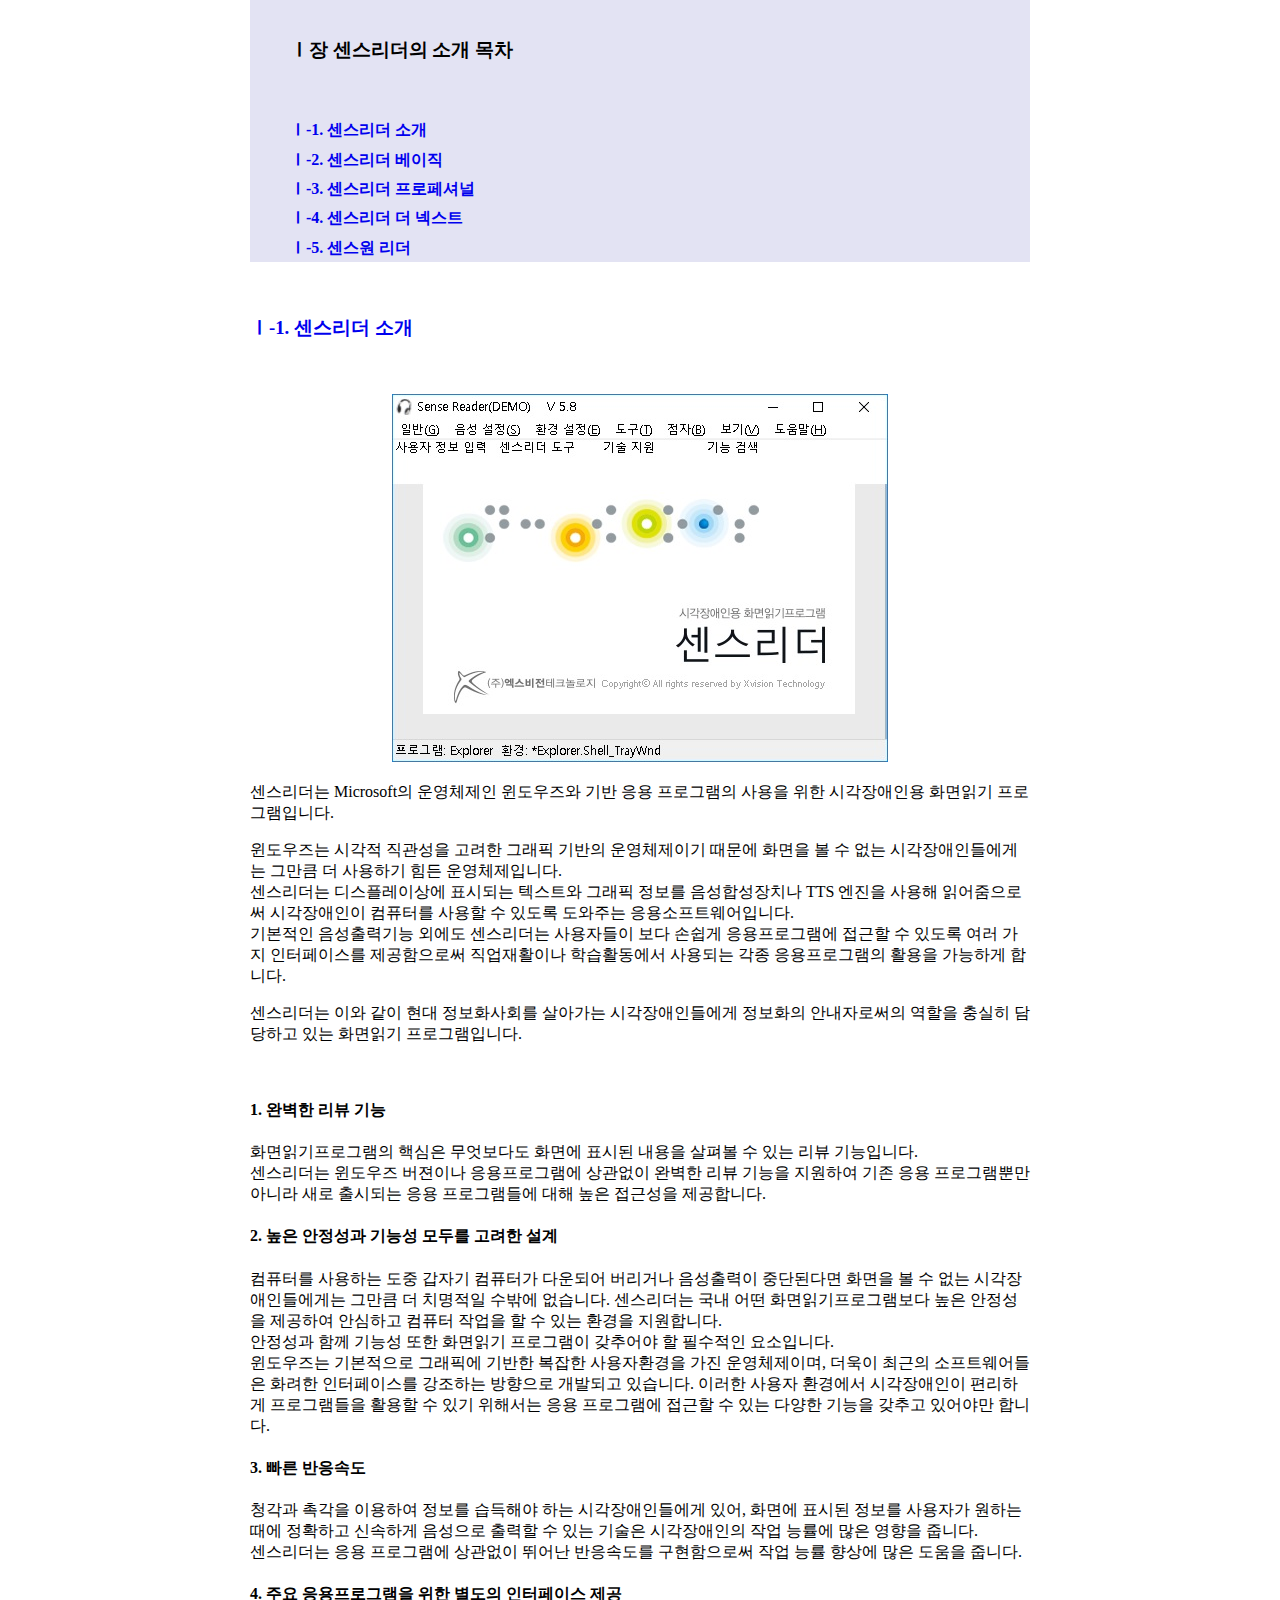
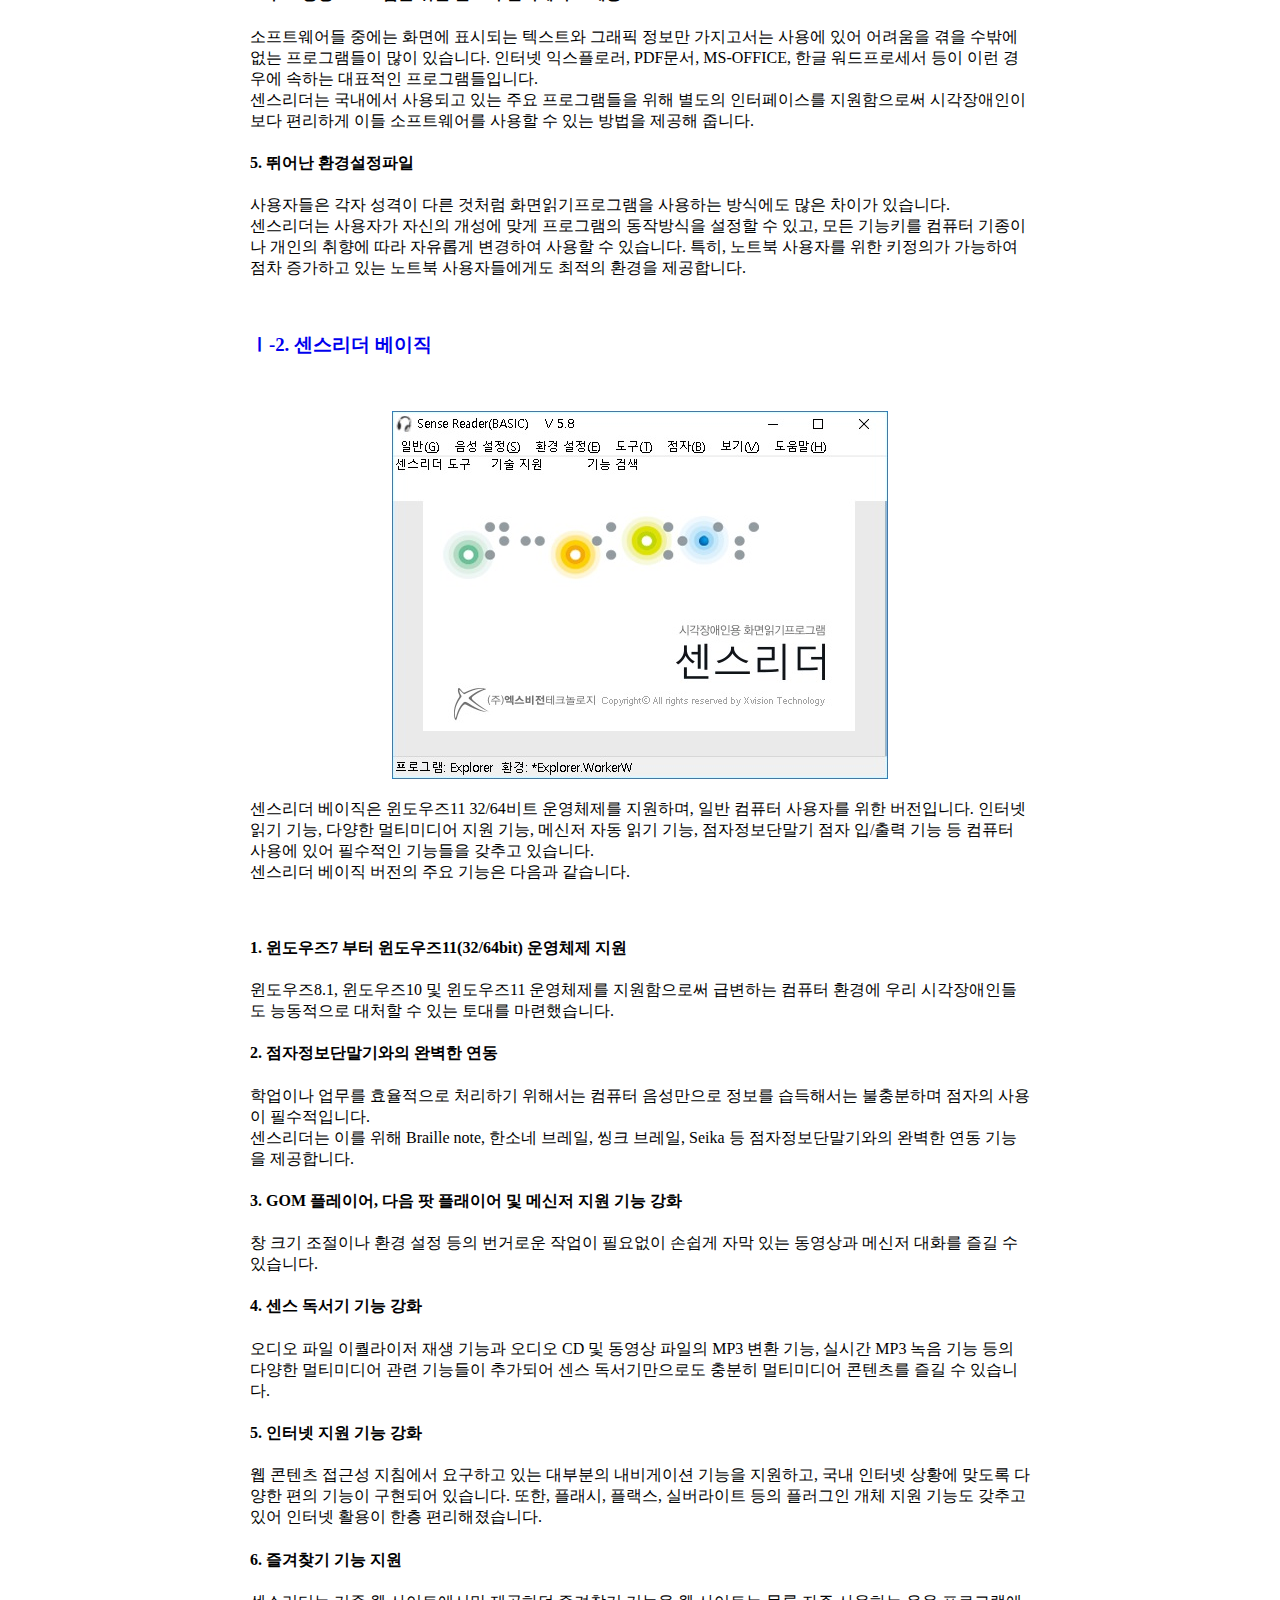
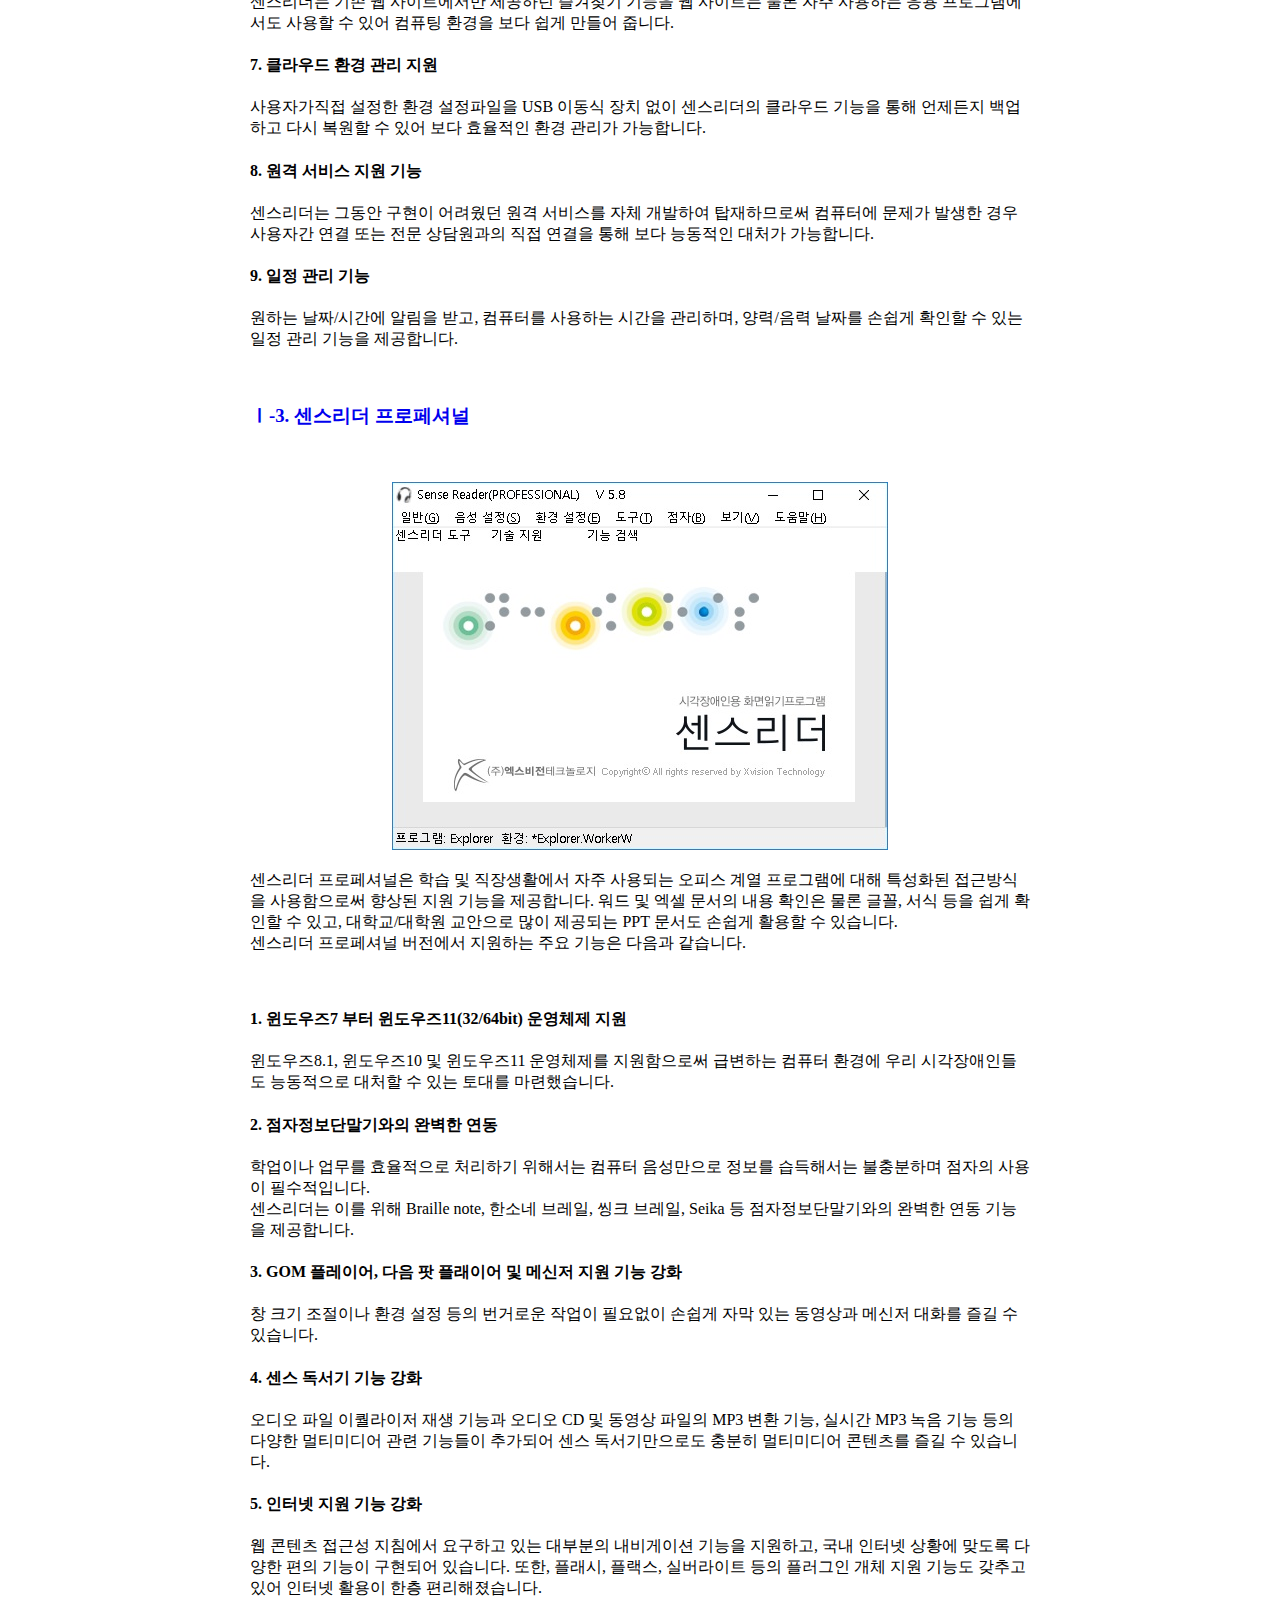
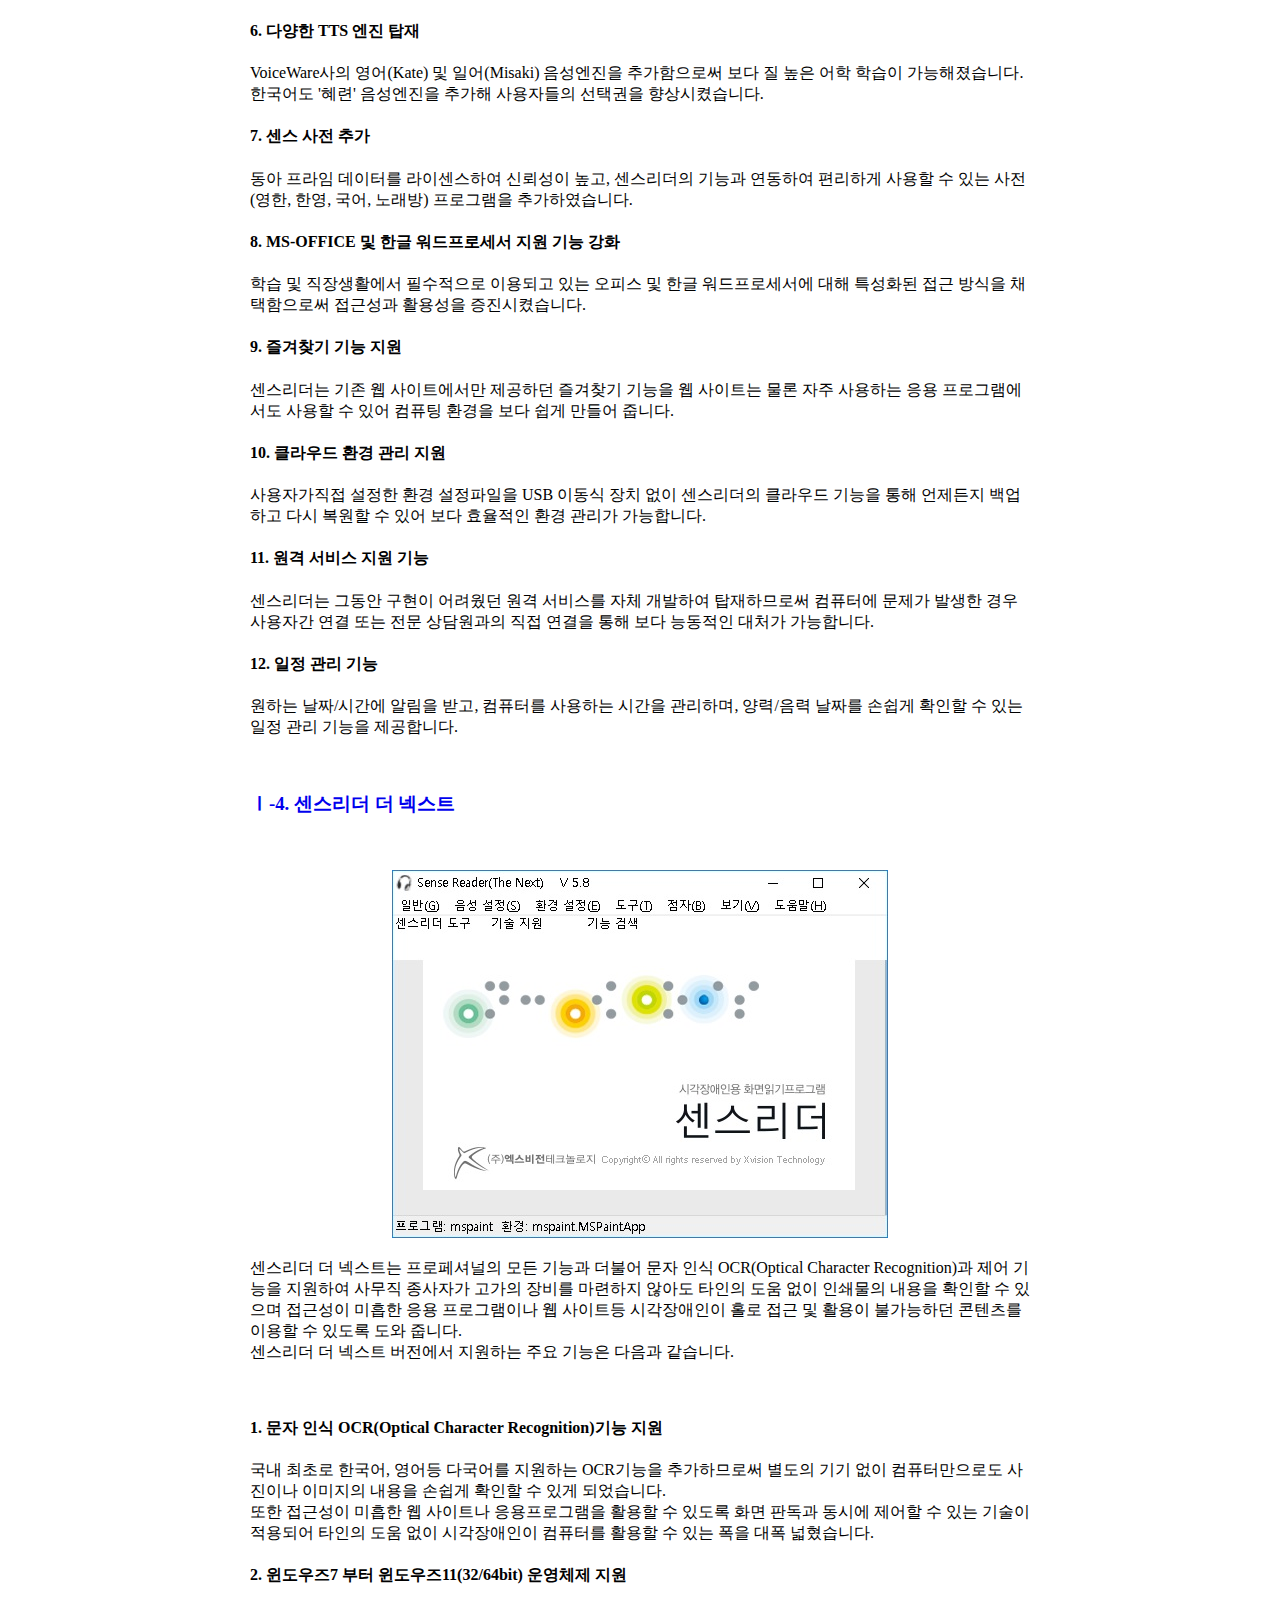
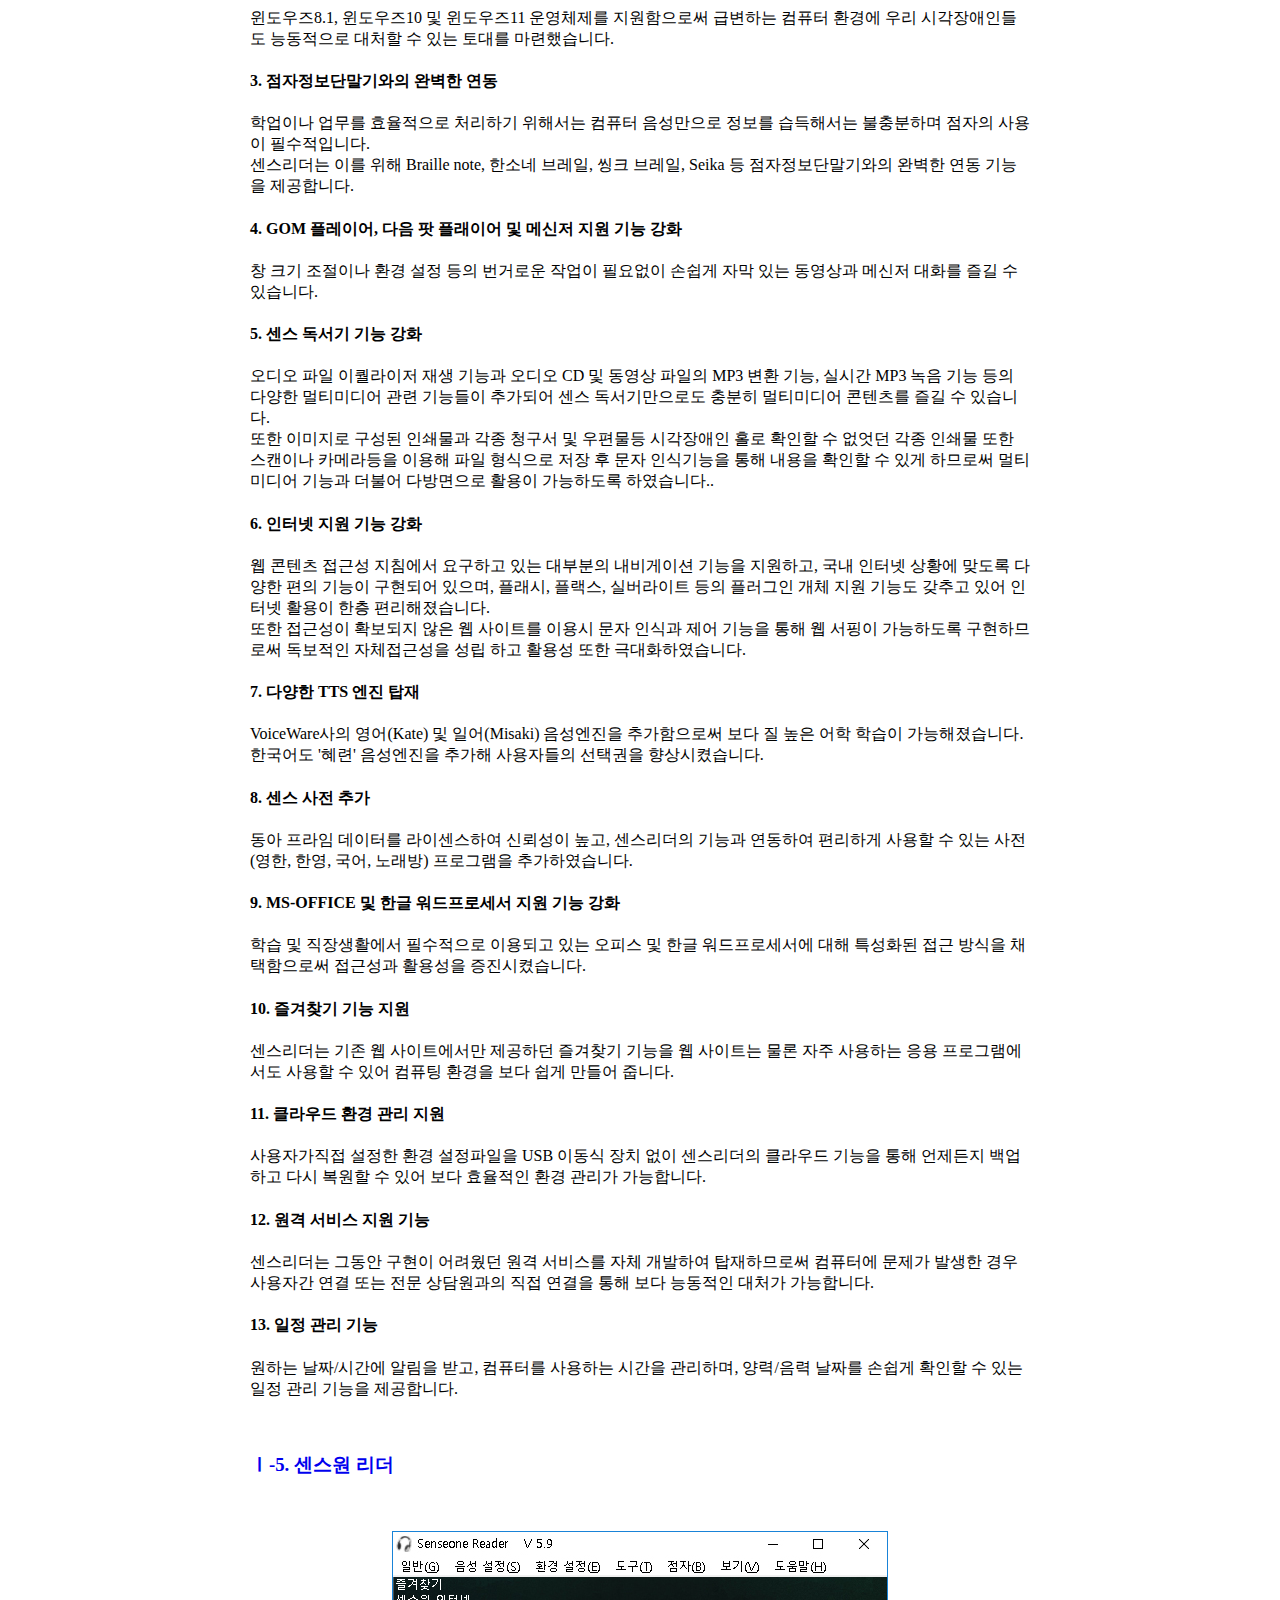
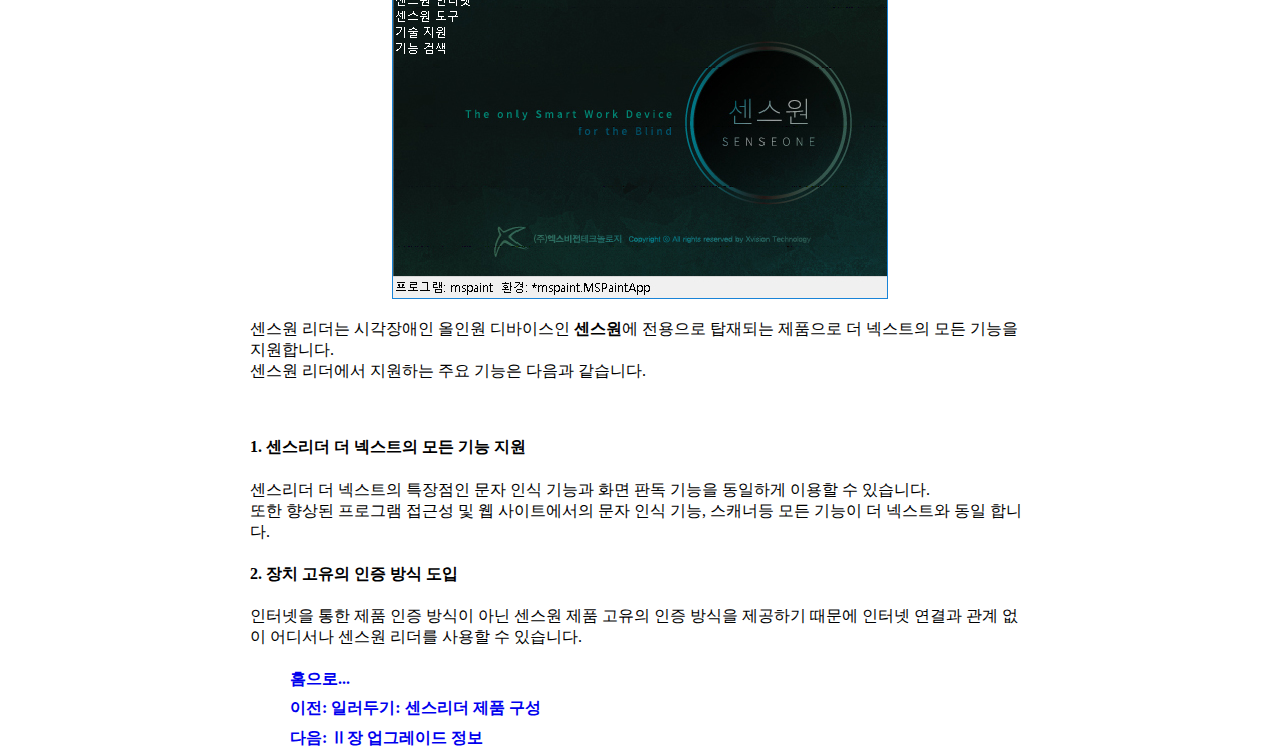
<file: SenseReader/chapter1.html>
﻿<!DOCTYPE html>
<html lang="ko" xmlns="http://www.w3.org/1999/xhtml">
<head>
<link rel="stylesheet" type="text/css" href="./common.css">
<meta http-equiv="Content-Type" content="text/html; charset=utf-8" />
<title>Ⅰ장 센스리더의 소개</title>
</head>
<body>

<div>
<div class="chplist">
<br/>
<h3 class="ht">Ⅰ장 센스리더의 소개 목차</h3>
<br/>
<ul>
<li><a name="chapter1_menu" href="#chapter1">Ⅰ-1. 센스리더 소개</a></li>
<li><a name="chapter2_menu" href="#chapter2">Ⅰ-2. 센스리더 베이직</a></li>
<li><a name="chapter3_menu" href="#chapter3">Ⅰ-3. 센스리더 프로페셔널</a></li>
<li><a name="chapter4_menu" href="#chapter4">Ⅰ-4. 센스리더 더 넥스트</a></li>
<li><a name="chapter5_menu" href="#chapter5">Ⅰ-5. 센스원 리더</a></li>
</ul>
</div>
<br/>
<div>
<h3><a name="chapter1" href="#chapter1_menu">Ⅰ-1. 센스리더 소개</a></h3>
<br/>
<p align="center"><img border="0" src="./img/xvsrd_Demo.jpg" width="496" height="368" alt="센스리더 데모 프로그램 창"/></p>
<p> 센스리더는 Microsoft의 운영체제인 윈도우즈와 기반 응용 프로그램의 사용을 위한 시각장애인용 화면읽기 프로그램입니다.</p>
<p> 윈도우즈는 시각적 직관성을 고려한 그래픽 기반의 운영체제이기 때문에 화면을 볼 수 없는 시각장애인들에게는 그만큼 더 사용하기 힘든 운영체제입니다.<br/>
센스리더는 디스플레이상에 표시되는 텍스트와 그래픽 정보를 음성합성장치나 TTS 엔진을 사용해 읽어줌으로써 시각장애인이 컴퓨터를 사용할 수 있도록 도와주는 응용소프트웨어입니다.<br/>
기본적인 음성출력기능 외에도 센스리더는 사용자들이 보다 손쉽게 응용프로그램에 접근할 수 있도록 여러 가지 인터페이스를 제공함으로써 직업재활이나 학습활동에서 사용되는 각종 응용프로그램의 활용을 가능하게 합니다.</p>
<p> 센스리더는 이와 같이 현대 정보화사회를 살아가는 시각장애인들에게 정보화의 안내자로써의 역할을 충실히 담당하고 있는 화면읽기 프로그램입니다.</p>
<br/>
<h4>1. 완벽한 리뷰 기능</h4>
<p> 화면읽기프로그램의 핵심은 무엇보다도 화면에 표시된 내용을 살펴볼 수 있는 리뷰 기능입니다.<br/>
센스리더는 윈도우즈 버젼이나 응용프로그램에 상관없이 완벽한 리뷰 기능을 지원하여 기존 응용 프로그램뿐만 아니라 새로 출시되는 응용 프로그램들에 대해 높은 접근성을 제공합니다.</p>
<h4>2. 높은 안정성과 기능성 모두를 고려한 설계</h4>
<p> 컴퓨터를 사용하는 도중 갑자기 컴퓨터가 다운되어 버리거나 음성출력이 중단된다면 화면을 볼 수 없는 시각장애인들에게는 그만큼 더 치명적일 수밖에 없습니다. 센스리더는 국내 어떤 화면읽기프로그램보다 높은 안정성을 제공하여 안심하고 컴퓨터 작업을 할 수 있는 환경을 지원합니다.<br/>
안정성과 함께 기능성 또한 화면읽기 프로그램이 갖추어야 할 필수적인 요소입니다.<br/>
윈도우즈는 기본적으로 그래픽에 기반한 복잡한 사용자환경을 가진 운영체제이며, 더욱이 최근의 소프트웨어들은 화려한 인터페이스를 강조하는 방향으로 개발되고 있습니다. 이러한 사용자 환경에서 시각장애인이 편리하게 프로그램들을 활용할 수 있기 위해서는 응용 프로그램에 접근할 수 있는 다양한 기능을 갖추고 있어야만 합니다.</p>
<h4>3. 빠른 반응속도</h4>
<p> 청각과 촉각을 이용하여 정보를 습득해야 하는 시각장애인들에게 있어, 화면에 표시된 정보를 사용자가 원하는 때에 정확하고 신속하게 음성으로 출력할 수 있는 기술은 시각장애인의 작업 능률에 많은 영향을 줍니다.<br/>
센스리더는 응용 프로그램에 상관없이 뛰어난 반응속도를 구현함으로써 작업 능률 향상에 많은 도움을 줍니다.</p>
<h4>4. 주요 응용프로그램을 위한 별도의 인터페이스 제공</h4>
<p> 소프트웨어들 중에는 화면에 표시되는 텍스트와 그래픽 정보만 가지고서는 사용에 있어 어려움을 겪을 수밖에 없는 프로그램들이 많이 있습니다. 인터넷 익스플로러, PDF문서, MS-OFFICE, 한글 워드프로세서 등이 이런 경우에 속하는 대표적인 프로그램들입니다.<br/>
센스리더는 국내에서 사용되고 있는 주요 프로그램들을 위해 별도의 인터페이스를 지원함으로써 시각장애인이 보다 편리하게 이들 소프트웨어를 사용할 수 있는 방법을 제공해 줍니다.</p>
<h4>5. 뛰어난 환경설정파일</h4>
<p> 사용자들은 각자 성격이 다른 것처럼 화면읽기프로그램을 사용하는 방식에도 많은 차이가 있습니다.<br/>
센스리더는 사용자가 자신의 개성에 맞게 프로그램의 동작방식을 설정할 수 있고, 모든 기능키를 컴퓨터 기종이나 개인의 취향에 따라 자유롭게 변경하여 사용할 수 있습니다. 특히, 노트북 사용자를 위한 키정의가 가능하여 점차 증가하고 있는 노트북 사용자들에게도 최적의 환경을 제공합니다.</p>

</div>
<br/>
<div>
<h3><a name="chapter2" href="#chapter2_menu">Ⅰ-2. 센스리더 베이직</a></h3>
<br/>
<p align="center"><img border="0" src="./img/xvsrdbasic.jpg" width="496" height="368" alt="센스리더 베이직 프로그램 창"/></p>
<p> 센스리더 베이직은 윈도우즈11 32/64비트 운영체제를 지원하며, 일반 컴퓨터 사용자를 위한 버전입니다. 인터넷 읽기 기능, 다양한 멀티미디어 지원 기능, 메신저 자동 읽기 기능, 점자정보단말기 점자 입/출력 기능 등 컴퓨터 사용에 있어 필수적인 기능들을 갖추고 있습니다.<br/>
센스리더 베이직 버전의 주요 기능은 다음과 같습니다.</p>
<br/>
<h4>1. 윈도우즈7 부터 윈도우즈11(32/64bit) 운영체제 지원</h4>
<p> 윈도우즈8.1, 윈도우즈10 및 윈도우즈11 운영체제를 지원함으로써 급변하는 컴퓨터 환경에 우리 시각장애인들도 능동적으로 대처할 수 있는 토대를 마련했습니다.</p>
<h4>2. 점자정보단말기와의 완벽한 연동</h4>
<p> 학업이나 업무를 효율적으로 처리하기 위해서는 컴퓨터 음성만으로 정보를 습득해서는 불충분하며 점자의 사용이 필수적입니다.<br/>
센스리더는 이를 위해 Braille note, 한소네 브레일, 씽크 브레일, Seika 등 점자정보단말기와의 완벽한 연동 기능을 제공합니다.</p>
<h4>3. GOM 플레이어, 다음 팟 플래이어 및 메신저 지원 기능 강화</h4>
<p> 창 크기 조절이나 환경 설정 등의 번거로운 작업이 필요없이 손쉽게 자막 있는 동영상과 메신저 대화를 즐길 수 있습니다.</p>
<h4>4. 센스 독서기 기능 강화</h4>
<p> 오디오 파일 이퀄라이저 재생 기능과 오디오 CD 및 동영상 파일의 MP3 변환 기능, 실시간 MP3 녹음 기능 등의 다양한 멀티미디어 관련 기능들이 추가되어 센스 독서기만으로도 충분히 멀티미디어 콘텐츠를 즐길 수 있습니다.</p>
<h4>5. 인터넷 지원 기능 강화</h4>
<p> 웹 콘텐츠 접근성 지침에서 요구하고 있는 대부분의 내비게이션 기능을 지원하고, 국내 인터넷 상황에 맞도록 다양한 편의 기능이 구현되어 있습니다. 또한, 플래시, 플랙스, 실버라이트 등의 플러그인 개체 지원 기능도 갖추고 있어 인터넷 활용이 한층 편리해졌습니다.</p>
<h4>6. 즐겨찾기 기능 지원</h4>
<p> 센스리더는 기존 웹 사이트에서만 제공하던 즐겨찾기 기능을 웹 사이트는 물론 자주 사용하는 응용 프로그램에서도 사용할 수 있어 컴퓨팅 환경을 보다 쉽게 만들어 줍니다.</p>
<h4>7. 클라우드 환경 관리 지원</h4>
<p> 사용자가직접 설정한 환경 설정파일을 USB 이동식 장치 없이 센스리더의 클라우드 기능을 통해 언제든지 백업하고 다시 복원할 수 있어 보다 효율적인 환경 관리가 가능합니다.</p>
<h4>8. 원격 서비스 지원 기능</h4>
<p> 센스리더는 그동안 구현이 어려웠던 원격 서비스를 자체 개발하여 탑재하므로써 컴퓨터에 문제가 발생한 경우 사용자간 연결 또는 전문 상담원과의 직접 연결을 통해 보다 능동적인 대처가 가능합니다.</p>
<h4>9. 일정 관리 기능</h4>
<p> 원하는 날짜/시간에 알림을 받고, 컴퓨터를 사용하는 시간을 관리하며, 양력/음력 날짜를 손쉽게 확인할 수 있는 일정 관리 기능을 제공합니다.</p>

</div>
<br/>
<div>
<h3><a name="chapter3" href="#chapter3_menu">Ⅰ-3. 센스리더 프로페셔널</a></h3>
<br/>
<p align="center"><img border="0" src="./img/xvsrdpro.jpg" width="496" height="368" alt="센스리더 프로페셔널 프로그램 창"/></p>
<p> 센스리더 프로페셔널은 학습 및 직장생활에서 자주 사용되는 오피스 계열 프로그램에 대해 특성화된 접근방식을 사용함으로써 향상된 지원 기능을 제공합니다. 워드 및 엑셀 문서의 내용 확인은 물론 글꼴, 서식 등을 쉽게 확인할 수 있고, 대학교/대학원 교안으로 많이 제공되는 PPT 문서도 손쉽게 활용할 수 있습니다.<br/>
센스리더 프로페셔널 버전에서 지원하는 주요 기능은 다음과 같습니다.</p>
<br/>
<h4>1. 윈도우즈7 부터 윈도우즈11(32/64bit) 운영체제 지원</h4>
<p> 윈도우즈8.1, 윈도우즈10 및 윈도우즈11 운영체제를 지원함으로써 급변하는 컴퓨터 환경에 우리 시각장애인들도 능동적으로 대처할 수 있는 토대를 마련했습니다.</p>
<h4>2. 점자정보단말기와의 완벽한 연동</h4>
<p> 학업이나 업무를 효율적으로 처리하기 위해서는 컴퓨터 음성만으로 정보를 습득해서는 불충분하며 점자의 사용이 필수적입니다.<br/>
센스리더는 이를 위해 Braille note, 한소네 브레일, 씽크 브레일, Seika 등 점자정보단말기와의 완벽한 연동 기능을 제공합니다.</p>
<h4>3. GOM 플레이어, 다음 팟 플래이어 및 메신저 지원 기능 강화</h4>
<p> 창 크기 조절이나 환경 설정 등의 번거로운 작업이 필요없이 손쉽게 자막 있는 동영상과 메신저 대화를 즐길 수 있습니다.</p>
<h4>4. 센스 독서기 기능 강화</h4>
<p> 오디오 파일 이퀄라이저 재생 기능과 오디오 CD 및 동영상 파일의 MP3 변환 기능, 실시간 MP3 녹음 기능 등의 다양한 멀티미디어 관련 기능들이 추가되어 센스 독서기만으로도 충분히 멀티미디어 콘텐츠를 즐길 수 있습니다.</p>
<h4>5. 인터넷 지원 기능 강화</h4>
<p> 웹 콘텐츠 접근성 지침에서 요구하고 있는 대부분의 내비게이션 기능을 지원하고, 국내 인터넷 상황에 맞도록 다양한 편의 기능이 구현되어 있습니다. 또한, 플래시, 플랙스, 실버라이트 등의 플러그인 개체 지원 기능도 갖추고 있어 인터넷 활용이 한층 편리해졌습니다.</p>
<h4>6. 다양한 TTS 엔진 탑재</h4>
<p> VoiceWare사의 영어(Kate) 및 일어(Misaki) 음성엔진을 추가함으로써 보다 질 높은 어학 학습이 가능해졌습니다. 한국어도 &#39;혜련&#39; 음성엔진을 추가해 사용자들의 선택권을 향상시켰습니다.</p>
<h4>7. 센스 사전 추가</h4>
<p> 동아 프라임 데이터를 라이센스하여 신뢰성이 높고, 센스리더의 기능과 연동하여 편리하게 사용할 수 있는 사전(영한, 한영, 국어, 노래방) 프로그램을 추가하였습니다.</p>
<h4>8. MS-OFFICE 및 한글 워드프로세서 지원 기능 강화</h4>
<p> 학습 및 직장생활에서 필수적으로 이용되고 있는 오피스 및 한글 워드프로세서에 대해 특성화된 접근 방식을 채택함으로써 접근성과 활용성을 증진시켰습니다.</p>
<h4>9. 즐겨찾기 기능 지원</h4>
<p> 센스리더는 기존 웹 사이트에서만 제공하던 즐겨찾기 기능을 웹 사이트는 물론 자주 사용하는 응용 프로그램에서도 사용할 수 있어 컴퓨팅 환경을 보다 쉽게 만들어 줍니다.</p>
<h4>10. 클라우드 환경 관리 지원</h4>
<p> 사용자가직접 설정한 환경 설정파일을 USB 이동식 장치 없이 센스리더의 클라우드 기능을 통해 언제든지 백업하고 다시 복원할 수 있어 보다 효율적인 환경 관리가 가능합니다.</p>
<h4>11. 원격 서비스 지원 기능</h4>
<p> 센스리더는 그동안 구현이 어려웠던 원격 서비스를 자체 개발하여 탑재하므로써 컴퓨터에 문제가 발생한 경우 사용자간 연결 또는 전문 상담원과의 직접 연결을 통해 보다 능동적인 대처가 가능합니다.</p>
<h4>12. 일정 관리 기능</h4>
<p> 원하는 날짜/시간에 알림을 받고, 컴퓨터를 사용하는 시간을 관리하며, 양력/음력 날짜를 손쉽게 확인할 수 있는 일정 관리 기능을 제공합니다.</p>

</div>
<br/>
<div>
<h3><a name="chapter4" href="#chapter4_menu">Ⅰ-4. 센스리더 더 넥스트</a></h3>
<br/>
<p align="center"><img border="0" src="./img/xvsrd_Next.jpg" width="496" height="368" alt="센스리더 더 넥스트 프로그램 창"/></p>
<p> 센스리더 더 넥스트는 프로페셔널의 모든 기능과 더불어 문자 인식 OCR(Optical Character Recognition)과 제어 기능을 지원하여 사무직 종사자가 고가의 장비를 마련하지 않아도 타인의 도움 없이 인쇄물의 내용을 확인할 수 있으며 접근성이 미흡한 응용 프로그램이나 웹 사이트등 시각장애인이 홀로 접근 및 활용이 불가능하던 콘텐츠를 이용할 수 있도록 도와 줍니다.<br/>
센스리더 더 넥스트 버전에서 지원하는 주요 기능은 다음과 같습니다.</p>
<br/>
<h4>1. 문자 인식 OCR(Optical Character Recognition)기능 지원</h4>
<p> 국내 최초로 한국어, 영어등 다국어를 지원하는 OCR기능을 추가하므로써 별도의 기기 없이 컴퓨터만으로도 사진이나 이미지의 내용을 손쉽게 확인할 수 있게 되었습니다.<br/>
또한 접근성이 미흡한 웹 사이트나 응용프로그램을 활용할 수 있도록 화면 판독과 동시에 제어할 수 있는 기술이 적용되어 타인의 도움 없이 시각장애인이 컴퓨터를 활용할 수 있는 폭을 대폭 넓혔습니다.</p>
<h4>2. 윈도우즈7 부터 윈도우즈11(32/64bit) 운영체제 지원</h4>
<p> 윈도우즈8.1, 윈도우즈10 및 윈도우즈11 운영체제를 지원함으로써 급변하는 컴퓨터 환경에 우리 시각장애인들도 능동적으로 대처할 수 있는 토대를 마련했습니다.</p>
<h4>3. 점자정보단말기와의 완벽한 연동</h4>
<p> 학업이나 업무를 효율적으로 처리하기 위해서는 컴퓨터 음성만으로 정보를 습득해서는 불충분하며 점자의 사용이 필수적입니다.<br/>
센스리더는 이를 위해 Braille note, 한소네 브레일, 씽크 브레일, Seika 등 점자정보단말기와의 완벽한 연동 기능을 제공합니다.</p>
<h4>4. GOM 플레이어, 다음 팟 플래이어 및 메신저 지원 기능 강화</h4>
<p> 창 크기 조절이나 환경 설정 등의 번거로운 작업이 필요없이 손쉽게 자막 있는 동영상과 메신저 대화를 즐길 수 있습니다.</p>
<h4>5. 센스 독서기 기능 강화</h4>
<p> 오디오 파일 이퀄라이저 재생 기능과 오디오 CD 및 동영상 파일의 MP3 변환 기능, 실시간 MP3 녹음 기능 등의 다양한 멀티미디어 관련 기능들이 추가되어 센스 독서기만으로도 충분히 멀티미디어 콘텐츠를 즐길 수 있습니다.<br/>
또한 이미지로 구성된 인쇄물과 각종 청구서 및 우편물등 시각장애인 홀로 확인할 수 없엇던 각종 인쇄물 또한 스캔이나 카메라등을 이용해 파일 형식으로 저장 후 문자 인식기능을 통해 내용을 확인할 수 있게 하므로써 멀티미디어 기능과 더불어 다방면으로 활용이 가능하도록 하였습니다..</p>
<h4>6. 인터넷 지원 기능 강화</h4>
<p> 웹 콘텐츠 접근성 지침에서 요구하고 있는 대부분의 내비게이션 기능을 지원하고, 국내 인터넷 상황에 맞도록 다양한 편의 기능이 구현되어 있으며, 플래시, 플랙스, 실버라이트 등의 플러그인 개체 지원 기능도 갖추고 있어 인터넷 활용이 한층 편리해졌습니다.<br/>
또한 접근성이 확보되지 않은 웹 사이트를 이용시 문자 인식과 제어 기능을 통해 웹 서핑이 가능하도록 구현하므로써 독보적인 자체접근성을 성립 하고 활용성 또한 극대화하였습니다.</p>
<h4>7. 다양한 TTS 엔진 탑재</h4>
<p> VoiceWare사의 영어(Kate) 및 일어(Misaki) 음성엔진을 추가함으로써 보다 질 높은 어학 학습이 가능해졌습니다. 한국어도 &#39;혜련&#39; 음성엔진을 추가해 사용자들의 선택권을 향상시켰습니다.</p>
<h4>8. 센스 사전 추가</h4>
<p> 동아 프라임 데이터를 라이센스하여 신뢰성이 높고, 센스리더의 기능과 연동하여 편리하게 사용할 수 있는 사전(영한, 한영, 국어, 노래방) 프로그램을 추가하였습니다.</p>
<h4>9. MS-OFFICE 및 한글 워드프로세서 지원 기능 강화</h4>
<p> 학습 및 직장생활에서 필수적으로 이용되고 있는 오피스 및 한글 워드프로세서에 대해 특성화된 접근 방식을 채택함으로써 접근성과 활용성을 증진시켰습니다.</p>
<h4>10. 즐겨찾기 기능 지원</h4>
<p> 센스리더는 기존 웹 사이트에서만 제공하던 즐겨찾기 기능을 웹 사이트는 물론 자주 사용하는 응용 프로그램에서도 사용할 수 있어 컴퓨팅 환경을 보다 쉽게 만들어 줍니다.</p>
<h4>11. 클라우드 환경 관리 지원</h4>
<p> 사용자가직접 설정한 환경 설정파일을 USB 이동식 장치 없이 센스리더의 클라우드 기능을 통해 언제든지 백업하고 다시 복원할 수 있어 보다 효율적인 환경 관리가 가능합니다.</p>
<h4>12. 원격 서비스 지원 기능</h4>
<p> 센스리더는 그동안 구현이 어려웠던 원격 서비스를 자체 개발하여 탑재하므로써 컴퓨터에 문제가 발생한 경우 사용자간 연결 또는 전문 상담원과의 직접 연결을 통해 보다 능동적인 대처가 가능합니다.</p>
<h4>13. 일정 관리 기능</h4>
<p> 원하는 날짜/시간에 알림을 받고, 컴퓨터를 사용하는 시간을 관리하며, 양력/음력 날짜를 손쉽게 확인할 수 있는 일정 관리 기능을 제공합니다.</p>

</div>
<br/>
<div>
<h3><a name="chapter5" href="#chapter5_menu">Ⅰ-5. 센스원 리더</a></h3>
<br/>
<p align="center"><img border="0" src="./img/Senseone_Reader.jpg" width="496" height="368" alt="센스원 리더 프로그램 창"/></p>
<p> 센스원 리더는 시각장애인 올인원 디바이스인 <strong>센스원</strong>에 전용으로 탑재되는 제품으로 더 넥스트의 모든 기능을 지원합니다.<br/>
센스원 리더에서 지원하는 주요 기능은 다음과 같습니다.</p>
<br/>
<h4>1. 센스리더 더 넥스트의 모든 기능 지원</h4>
<p> 센스리더 더 넥스트의 특장점인 문자 인식 기능과 화면 판독 기능을 동일하게 이용할 수 있습니다.<br/>
또한 향상된 프로그램 접근성 및 웹 사이트에서의 문자 인식 기능, 스캐너등 모든 기능이 더 넥스트와 동일 합니다.</p>
<h4>2. 장치 고유의 인증 방식 도입</h4>
<p> 인터넷을 통한 제품 인증 방식이 아닌 센스원 제품 고유의 인증 방식을 제공하기 때문에 인터넷 연결과 관계 없이 어디서나 센스원 리더를 사용할 수 있습니다.</p>

</div>
</div>

<footer>
<ul>
<li><a accesskey="h" href="./helpindex.html">홈으로...</a></li>
<li><a accesskey="b" href="./intro.html">이전: 일러두기: 센스리더 제품 구성</a></li>
<li><a accesskey="n" href="./chapter2.html">다음: Ⅱ장 업그레이드 정보</a></li>
</ul>
</footer>
</body>
</html>
</file>
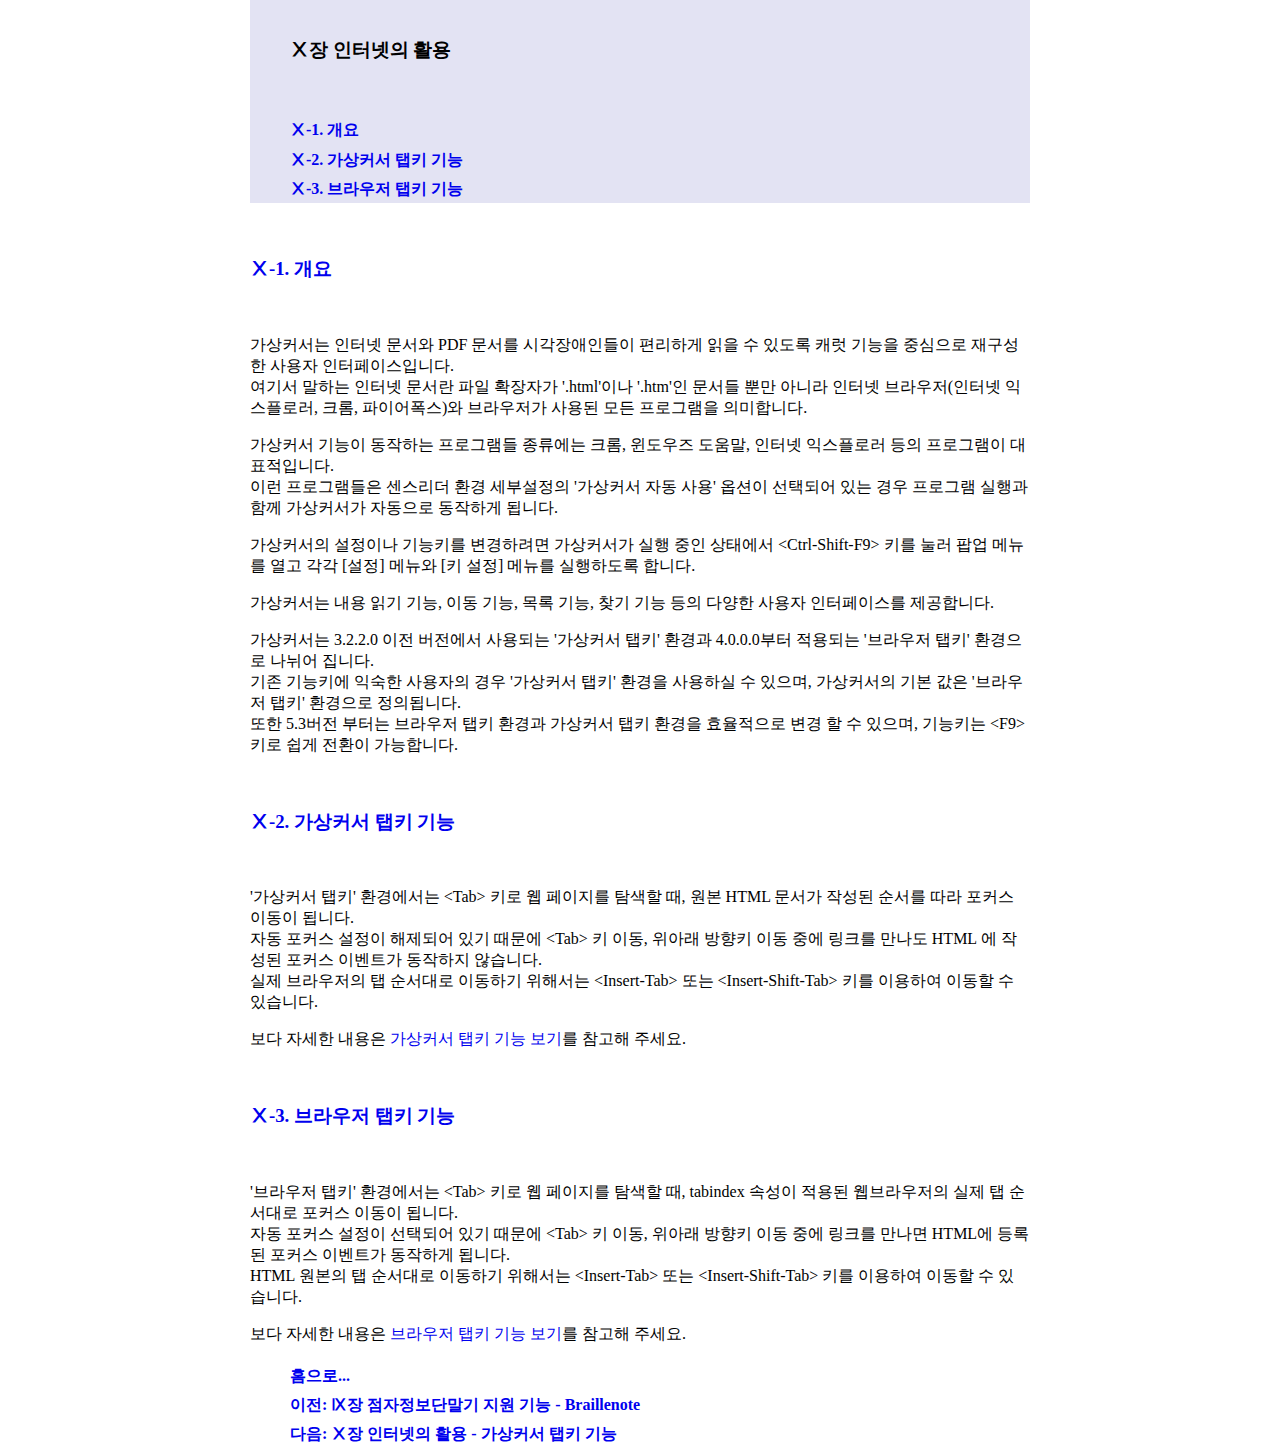
<file: SenseReader/chapter10.html>
﻿<!DOCTYPE html>
<html lang="ko" xmlns="http://www.w3.org/1999/xhtml">
<head>
<link rel="stylesheet" type="text/css" href="./common.css">
<meta http-equiv="Content-Type" content="text/html; charset=utf-8" />
<title>Ⅹ장 인터넷의 활용</title>
</head>
<body>

<div>
<div class="chplist">
<br/>
<h3 class="ht">Ⅹ장 인터넷의 활용</h3>
<br/>
<ul>
<li><a name="chapter1_menu" href="#chapter1">Ⅹ-1. 개요</a></li>
<li><a name="chapter2_menu" href="#chapter2">Ⅹ-2. 가상커서 탭키 기능</a></li>
<li><a name="chapter3_menu" href="#chapter3">Ⅹ-3. 브라우저 탭키 기능</a></li>
</ul>
</div>
<br/>
<div>
<h3><a name="chapter1" href="#chapter1_menu">Ⅹ-1. 개요</a></h3>
<br/>
<p> 가상커서는 인터넷 문서와 PDF 문서를 시각장애인들이 편리하게 읽을 수 있도록 캐럿 기능을 중심으로 재구성한 사용자 인터페이스입니다.<br/>
여기서 말하는 인터넷 문서란 파일 확장자가 &#39;.html&#39;이나 &#39;.htm&#39;인 문서들 뿐만 아니라 인터넷 브라우저(인터넷 익스플로러, 크롬, 파이어폭스)와 브라우저가 사용된 모든 프로그램을 의미합니다.</p>
<p> 가상커서 기능이 동작하는 프로그램들 종류에는 크롬, 윈도우즈 도움말, 인터넷 익스플로러 등의 프로그램이 대표적입니다.<br/>
이런 프로그램들은 센스리더 환경 세부설정의 &#39;가상커서 자동 사용&#39; 옵션이 선택되어 있는 경우 프로그램 실행과 함께 가상커서가 자동으로 동작하게 됩니다.</p>
<p> 가상커서의 설정이나 기능키를 변경하려면 가상커서가 실행 중인 상태에서 &lt;Ctrl-Shift-F9&gt; 키를 눌러 팝업 메뉴를 열고 각각 [설정] 메뉴와 [키 설정] 메뉴를 실행하도록 합니다.</p>
<p> 가상커서는 내용 읽기 기능, 이동 기능, 목록 기능, 찾기 기능 등의 다양한 사용자 인터페이스를 제공합니다.</p>
<p> 가상커서는 3.2.2.0 이전 버전에서 사용되는 &#39;가상커서 탭키&#39; 환경과 4.0.0.0부터 적용되는 &#39;브라우저 탭키&#39; 환경으로 나뉘어 집니다.<br/>
기존 기능키에 익숙한 사용자의 경우 &#39;가상커서 탭키&#39; 환경을 사용하실 수 있으며, 가상커서의 기본 값은 &#39;브라우저 탭키&#39; 환경으로 정의됩니다.<br/>
또한 5.3버전 부터는 브라우저 탭키 환경과 가상커서 탭키 환경을 효율적으로 변경 할 수 있으며, 기능키는 &lt;F9&gt;키로 쉽게 전환이 가능합니다.</p>

</div>
<br/>
<div>
<h3><a name="chapter2" href="#chapter2_menu">Ⅹ-2. 가상커서 탭키 기능</a></h3>
<br/>
<p> &#39;가상커서 탭키&#39; 환경에서는 &lt;Tab&gt; 키로 웹 페이지를 탐색할 때, 원본 HTML 문서가 작성된 순서를 따라 포커스 이동이 됩니다.<br/>
자동 포커스 설정이 해제되어 있기 때문에 &lt;Tab&gt; 키 이동, 위아래 방향키 이동 중에 링크를 만나도 HTML 에 작성된 포커스 이벤트가 동작하지 않습니다.<br/>
실제 브라우저의 탭 순서대로 이동하기 위해서는 &lt;Insert-Tab&gt; 또는 &lt;Insert-Shift-Tab&gt; 키를 이용하여 이동할 수 있습니다.</p>
<p> 보다 자세한 내용은 <a href="./chapter10/chapter10-2.html">가상커서 탭키 기능 보기</a>를 참고해 주세요.</p>

</div>
<br/>
<div>
<h3><a name="chapter3" href="#chapter3_menu">Ⅹ-3. 브라우저 탭키 기능</a></h3>
<br/>
<p> &#39;브라우저 탭키&#39; 환경에서는 &lt;Tab&gt; 키로 웹 페이지를 탐색할 때, tabindex 속성이 적용된 웹브라우저의 실제 탭 순서대로 포커스 이동이 됩니다.<br/>
자동 포커스 설정이 선택되어 있기 때문에 &lt;Tab&gt; 키 이동, 위아래 방향키 이동 중에 링크를 만나면 HTML에 등록된 포커스 이벤트가 동작하게 됩니다.<br/>
HTML 원본의 탭 순서대로 이동하기 위해서는 &lt;Insert-Tab&gt; 또는 &lt;Insert-Shift-Tab&gt; 키를 이용하여 이동할 수 있습니다.</p>
<p> 보다 자세한 내용은 <a href="./chapter10/chapter10-3.html">브라우저 탭키 기능 보기</a>를 참고해 주세요.</p>

</div>
</div>

<footer>
<ul>
<li><a accesskey="h" href="./helpindex.html">홈으로...</a></li>
<li><a accesskey="b" href="./chapter9/chapter9-1.html">이전: Ⅸ장 점자정보단말기 지원 기능 - Braillenote</a></li>
<li><a accesskey="n" href="./chapter10/chapter10-2.html">다음: Ⅹ장 인터넷의 활용 - 가상커서 탭키 기능</a></li>
</ul>
</footer>
</body>
</html>
</file>
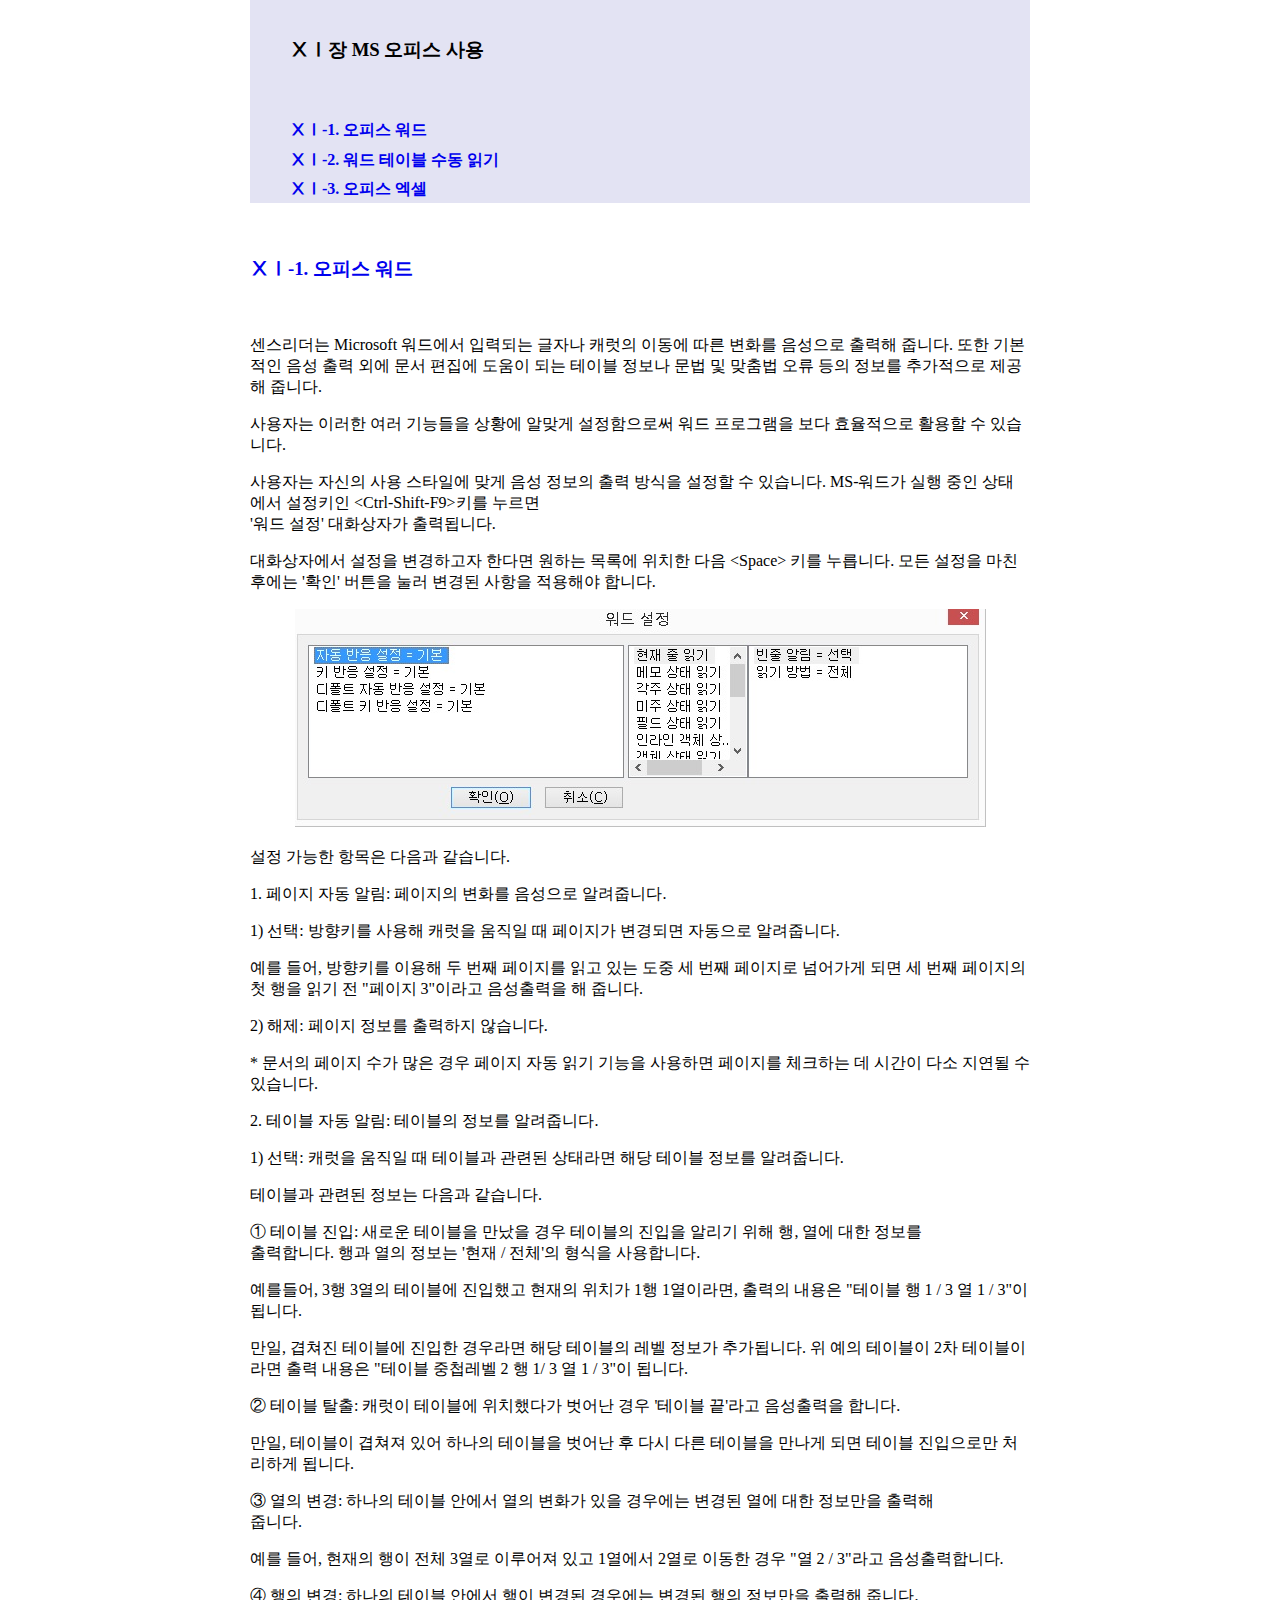
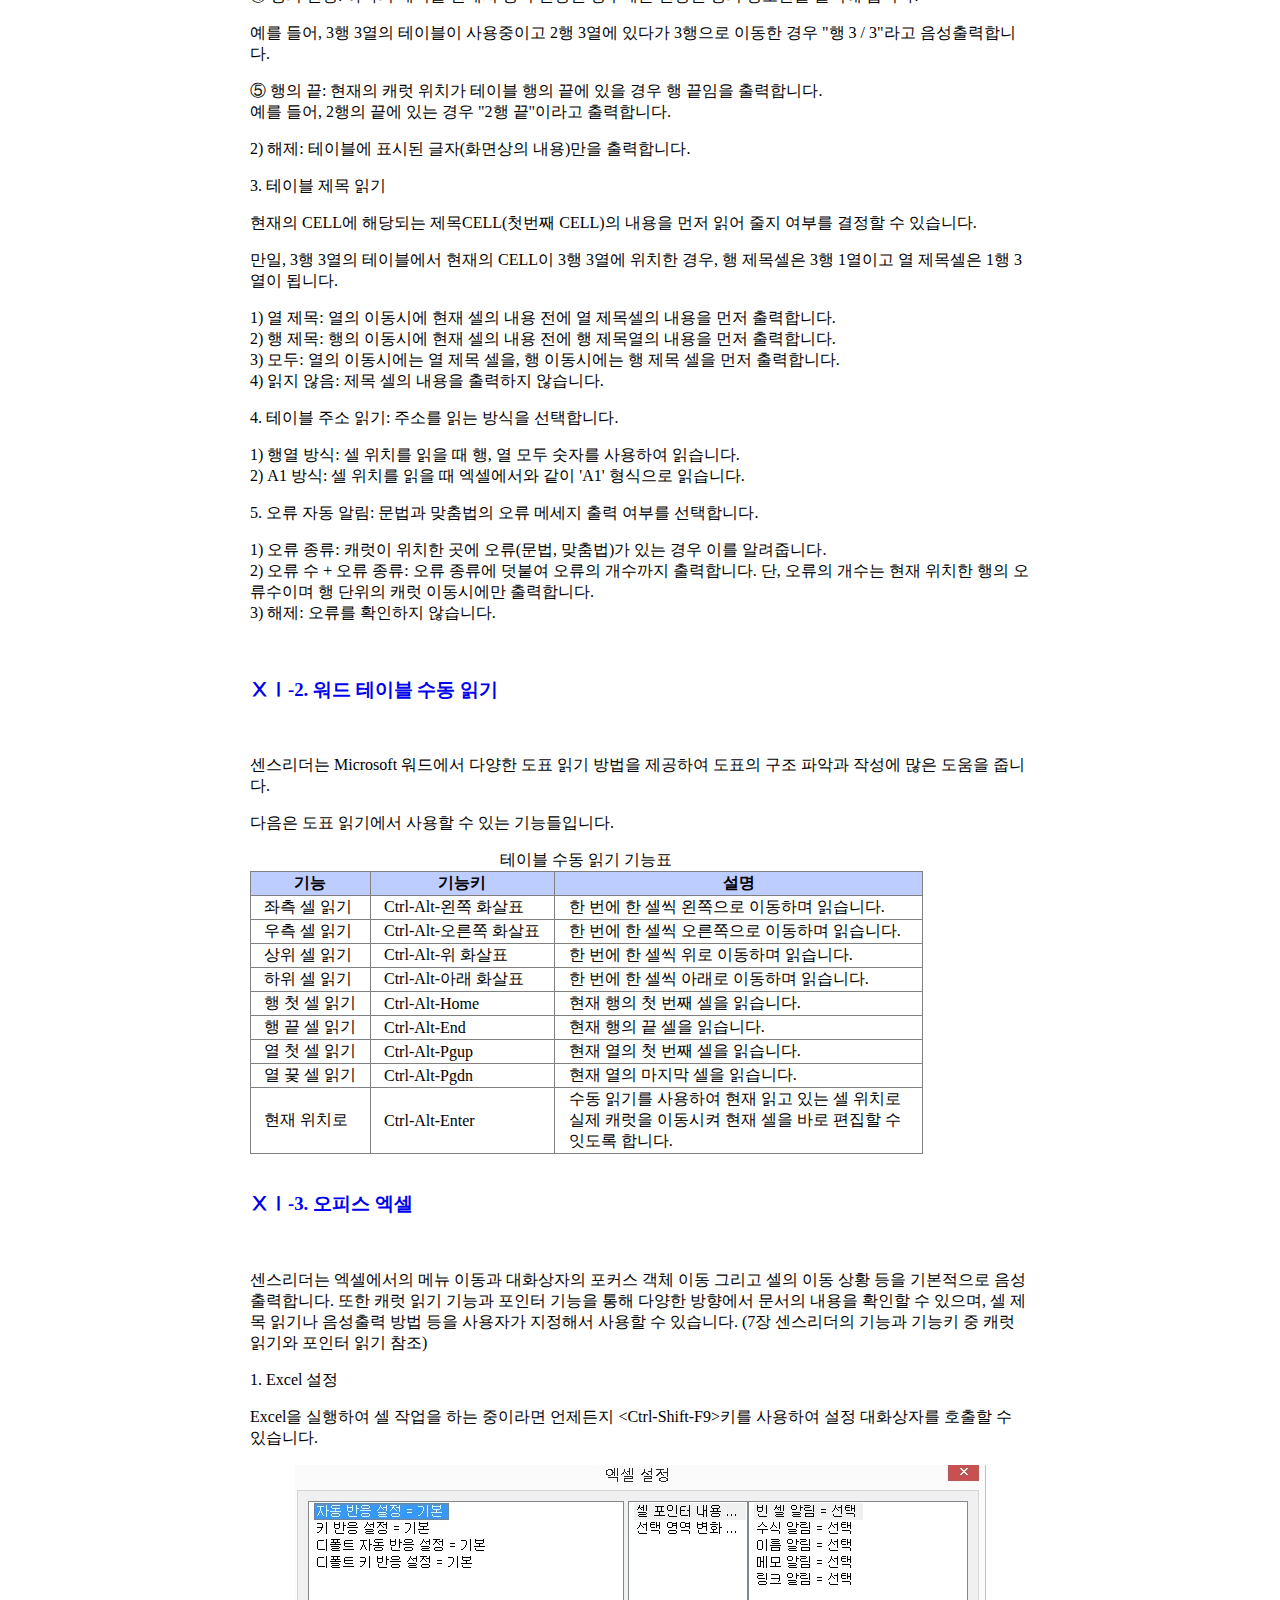
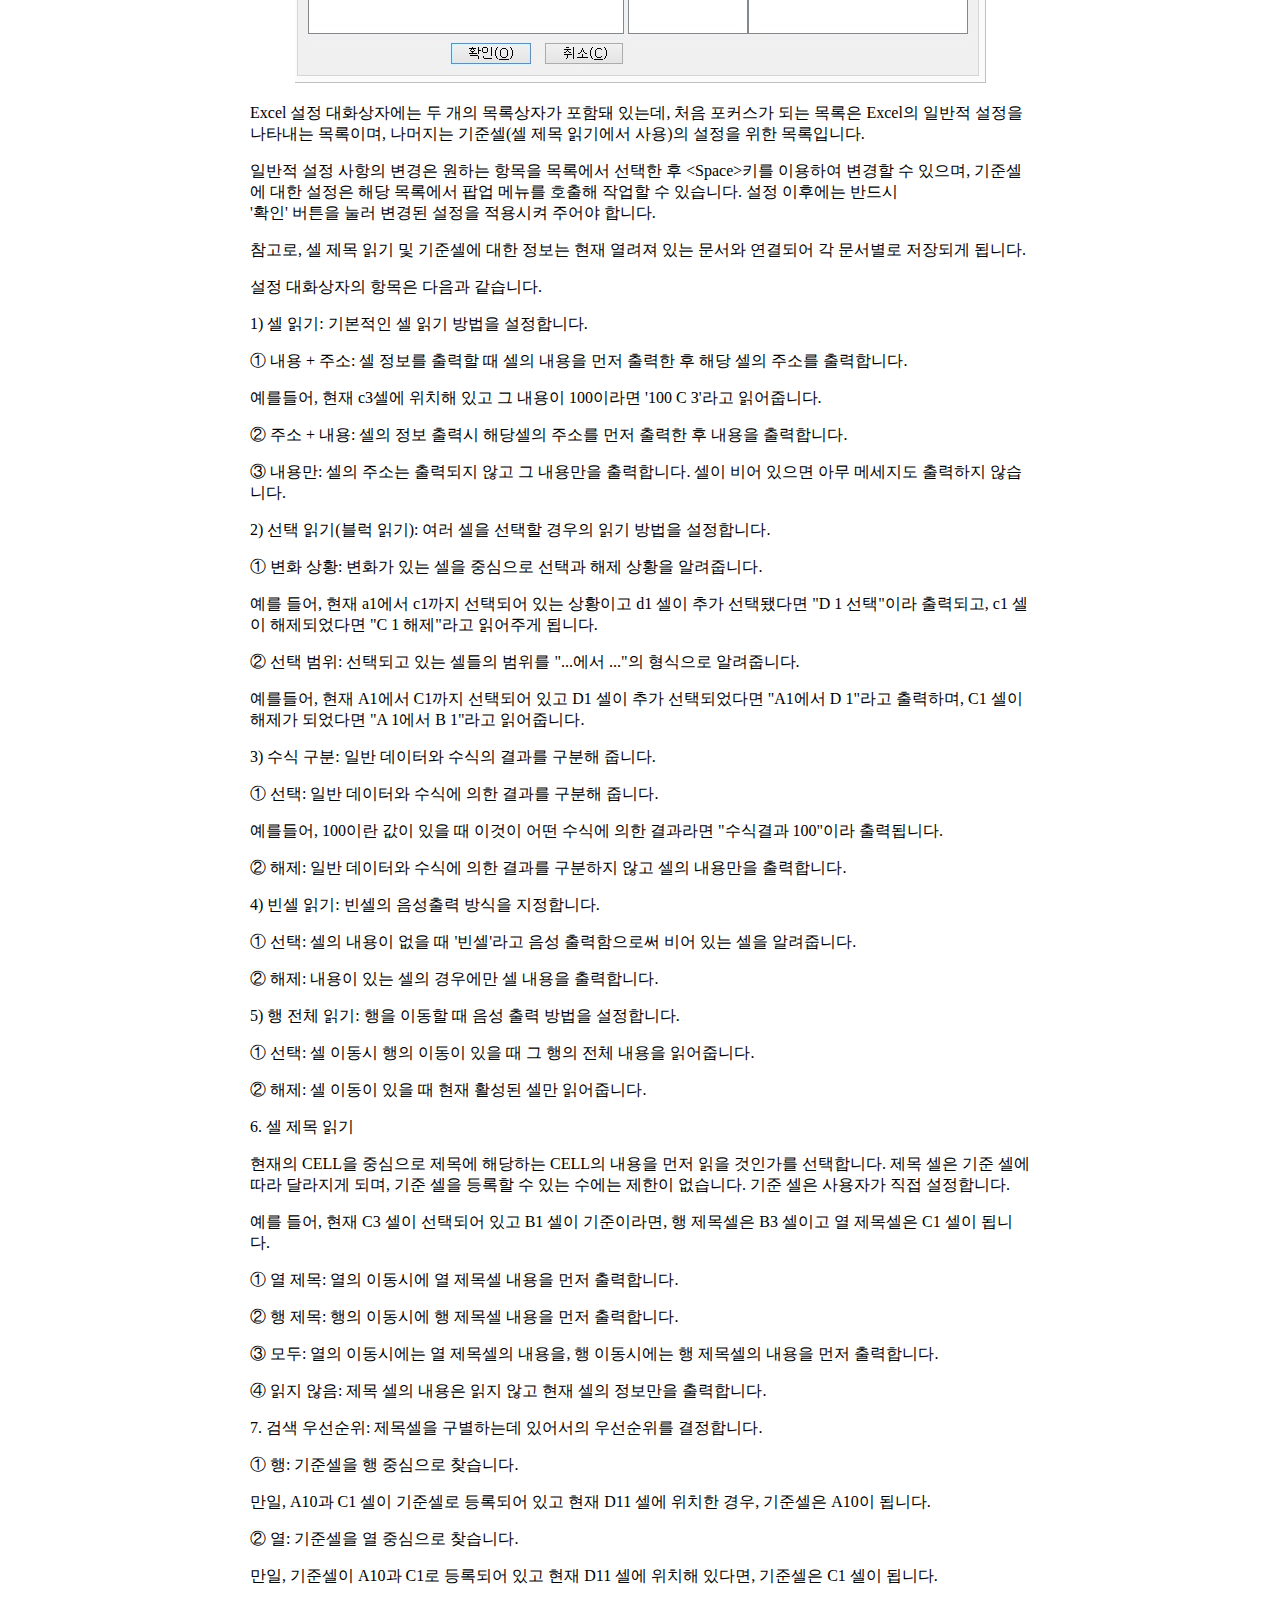
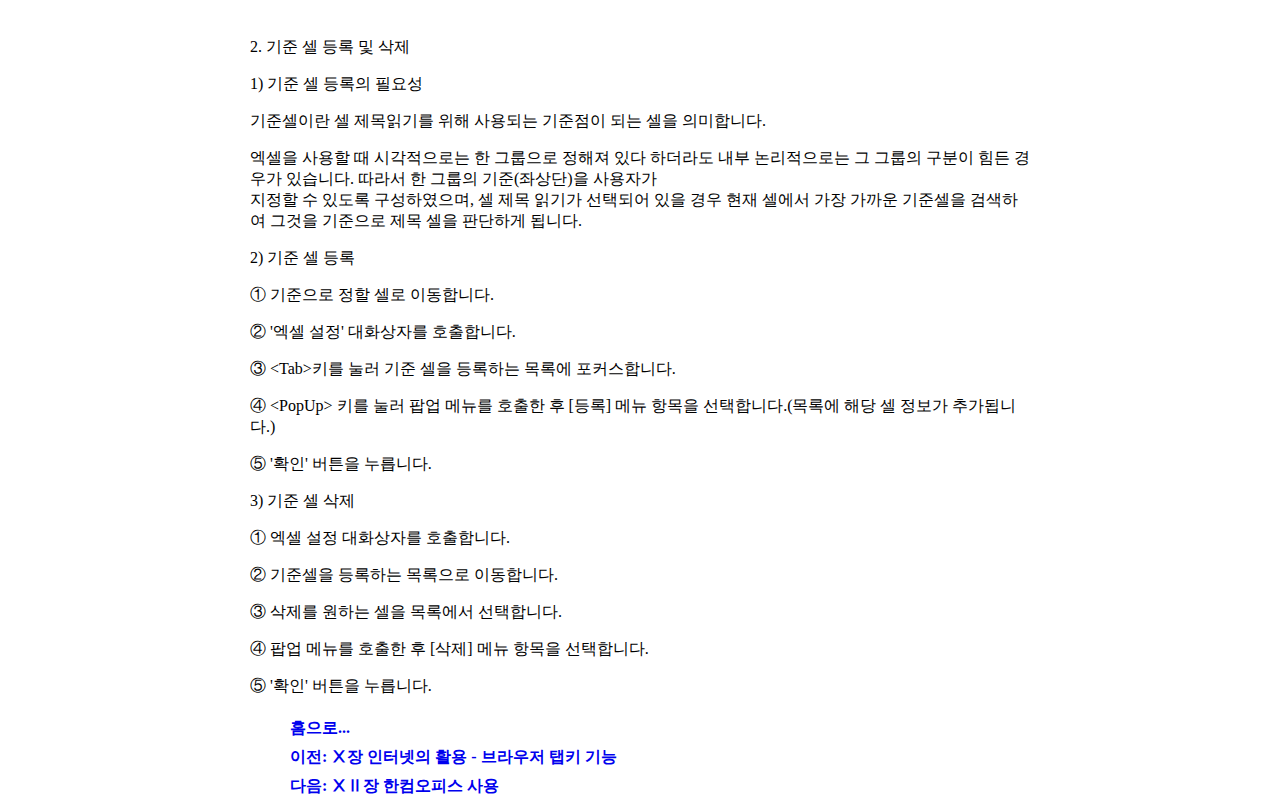
<file: SenseReader/chapter11.html>
﻿<!DOCTYPE html>
<html lang="ko" xmlns="http://www.w3.org/1999/xhtml">
<head>
<link rel="stylesheet" type="text/css" href="./common.css">
<meta http-equiv="Content-Type" content="text/html; charset=utf-8" />
<title>ⅩⅠ장 MS 오피스 사용</title>
</head>
<body>

<div>
<div class="chplist">
<br/>
<h3 class="ht">ⅩⅠ장 MS 오피스 사용</h3>
<br/>
<ul>
<li><a name="chapter1_menu" href="#chapter1">ⅩⅠ-1. 오피스 워드</a></li>
<li><a name="chapter2_menu" href="#chapter2">ⅩⅠ-2. 워드 테이블 수동 읽기</a></li>
<li><a name="chapter3_menu" href="#chapter3">ⅩⅠ-3. 오피스 엑셀</a></li>
</ul>
</div>
<br/>
<div>
<h3><a name="chapter1" href="#chapter1_menu">ⅩⅠ-1. 오피스 워드</a></h3>
<br/>
<p> 센스리더는 Microsoft 워드에서 입력되는 글자나 캐럿의 이동에 따른 변화를 음성으로 출력해 줍니다. 또한 기본적인 음성 출력 외에 문서 편집에 도움이 되는 테이블 정보나 문법 및 맞춤법 오류 등의 정보를 추가적으로 제공해 줍니다.</p>
<p> 사용자는 이러한 여러 기능들을 상황에 알맞게 설정함으로써 워드 프로그램을 보다 효율적으로 활용할 수 있습니다.</p>
<p> 사용자는 자신의 사용 스타일에 맞게 음성 정보의 출력 방식을 설정할 수 있습니다. MS-워드가 실행 중인 상태에서 설정키인 &lt;Ctrl-Shift-F9&gt;키를 누르면 <br/>
&#39;워드 설정&#39; 대화상자가 출력됩니다.</p>
<p> 대화상자에서 설정을 변경하고자 한다면 원하는 목록에 위치한 다음 &lt;Space&gt; 키를 누릅니다. 모든 설정을 마친 후에는 &#39;확인&#39; 버튼을 눌러 변경된 사항을 적용해야 합니다.</p>
<p align="center"><img border="0" src="./img/word.JPG" width="691" height="218" alt="워드 설정 대화상자"/></p>
<p> 설정 가능한 항목은 다음과 같습니다.</p>
<p> 1. 페이지 자동 알림: 페이지의 변화를 음성으로 알려줍니다.</p>
<p> 1) 선택: 방향키를 사용해 캐럿을 움직일 때 페이지가 변경되면 자동으로 알려줍니다.</p>
<p> 예를 들어, 방향키를 이용해 두 번째 페이지를 읽고 있는 도중 세 번째 페이지로 넘어가게 되면 세 번째 페이지의 첫 행을 읽기 전 &quot;페이지 3&quot;이라고 음성출력을 해 줍니다.</p>
<p> 2) 해제: 페이지 정보를 출력하지 않습니다.</p>
<p> * 문서의 페이지 수가 많은 경우 페이지 자동 읽기 기능을 사용하면 페이지를 체크하는 데 시간이 다소 지연될 수 있습니다.</p>
<p> 2. 테이블 자동 알림: 테이블의 정보를 알려줍니다.</p>
<p> 1) 선택: 캐럿을 움직일 때 테이블과 관련된 상태라면 해당 테이블 정보를 알려줍니다.</p>
<p> 테이블과 관련된 정보는 다음과 같습니다.</p>
<p> ① 테이블 진입: 새로운 테이블을 만났을 경우 테이블의 진입을 알리기 위해 행, 열에 대한 정보를  <br/>
출력합니다. 행과 열의 정보는 &#39;현재 / 전체&#39;의 형식을 사용합니다.</p>
<p> 예를들어, 3행 3열의 테이블에 진입했고 현재의 위치가 1행 1열이라면, 출력의 내용은 &quot;테이블 행 1 / 3 열 1 / 3&quot;이 됩니다.</p>
<p> 만일, 겹쳐진 테이블에 진입한 경우라면 해당 테이블의 레벨 정보가 추가됩니다. 위 예의 테이블이 2차 테이블이라면 출력 내용은 &quot;테이블 중첩레벨 2 행 1/ 3 열 1 / 3&quot;이 됩니다.</p>
<p> ② 테이블 탈출: 캐럿이 테이블에 위치했다가 벗어난 경우 &#39;테이블 끝&#39;라고 음성출력을 합니다.</p>
<p> 만일, 테이블이 겹쳐져 있어 하나의 테이블을 벗어난 후 다시 다른 테이블을 만나게 되면 테이블 진입으로만 처리하게 됩니다.</p>
<p> ③ 열의 변경: 하나의 테이블 안에서 열의 변화가 있을 경우에는 변경된 열에 대한 정보만을 출력해  <br/>
줍니다.</p>
<p> 예를 들어, 현재의 행이 전체 3열로 이루어져 있고 1열에서 2열로 이동한 경우 &quot;열 2 / 3&quot;라고 음성출력합니다.</p>
<p> ④ 행의 변경: 하나의 테이블 안에서 행이 변경된 경우에는 변경된 행의 정보만을 출력해 줍니다.</p>
<p> 예를 들어, 3행 3열의 테이블이 사용중이고 2행 3열에 있다가 3행으로 이동한 경우 &quot;행 3 / 3&quot;라고 음성출력합니다.</p>
<p> ⑤ 행의 끝: 현재의 캐럿 위치가 테이블 행의 끝에 있을 경우 행 끝임을 출력합니다.<br/>
예를 들어, 2행의 끝에 있는 경우 &quot;2행 끝&quot;이라고 출력합니다.</p>
<p> 2) 해제: 테이블에 표시된 글자(화면상의 내용)만을 출력합니다.</p>
<p> 3. 테이블 제목 읽기</p>
<p> 현재의 CELL에 해당되는 제목CELL(첫번째 CELL)의 내용을 먼저 읽어 줄지 여부를 결정할 수 있습니다.</p>
<p> 만일, 3행 3열의 테이블에서 현재의 CELL이 3행 3열에 위치한 경우, 행 제목셀은 3행 1열이고 열 제목셀은 1행 3열이 됩니다.</p>
<p> 1) 열 제목: 열의 이동시에 현재 셀의 내용 전에 열 제목셀의 내용을 먼저 출력합니다.<br/>
2) 행 제목: 행의 이동시에 현재 셀의 내용 전에 행 제목열의 내용을 먼저 출력합니다.<br/>
3) 모두: 열의 이동시에는 열 제목 셀을, 행 이동시에는 행 제목 셀을 먼저 출력합니다.<br/>
4) 읽지 않음: 제목 셀의 내용을 출력하지 않습니다.</p>
<p> 4. 테이블 주소 읽기: 주소를 읽는 방식을 선택합니다.</p>
<p> 1) 행열 방식: 셀 위치를 읽을 때 행, 열 모두 숫자를 사용하여 읽습니다.<br/>
2) A1 방식: 셀 위치를 읽을 때 엑셀에서와 같이 &#39;A1&#39; 형식으로 읽습니다.</p>
<p> 5. 오류 자동 알림: 문법과 맞춤법의 오류 메세지 출력 여부를 선택합니다.</p>
<p> 1) 오류 종류: 캐럿이 위치한 곳에 오류(문법, 맞춤법)가 있는 경우 이를 알려줍니다.<br/>
2) 오류 수 + 오류 종류: 오류 종류에 덧붙여 오류의 개수까지 출력합니다. 단, 오류의 개수는 현재 위치한 행의 오류수이며 행 단위의 캐럿 이동시에만 출력합니다.<br/>
3) 해제: 오류를 확인하지 않습니다.</p>

</div>
<br/>
<div>
<h3><a name="chapter2" href="#chapter2_menu">ⅩⅠ-2. 워드 테이블 수동 읽기</a></h3>
<br/>
<p> 센스리더는 Microsoft 워드에서 다양한 도표 읽기 방법을 제공하여 도표의 구조 파악과 작성에 많은 도움을 줍니다.</p>
<p> 다음은 도표 읽기에서 사용할 수 있는 기능들입니다.</p>
<table summary="10행 3열로 만들어진 표입니다. 기능, 기능키 설명 구조로 되어있습니다." border="1">
<caption>테이블 수동 읽기 기능표</caption>
<tr>
<th width="92" align="center">기능</th>
<th width="157" align="center">기능키</th>
<th width="340" align="center">설명</th>
</tr>
<tr>
<td>좌측 셀 읽기</td>
<td>Ctrl-Alt-왼쪽 화살표</td>
<td>한 번에 한 셀씩 왼쪽으로 이동하며 읽습니다.</td>
</tr>
<tr>
<td>우측 셀 읽기</td>
<td>Ctrl-Alt-오른쪽 화살표</td>
<td>한 번에 한 셀씩 오른쪽으로 이동하며 읽습니다.</td>
</tr>
<tr>
<td>상위 셀 읽기</td>
<td>Ctrl-Alt-위 화살표</td>
<td>한 번에 한 셀씩 위로 이동하며 읽습니다.</td>
</tr>
<tr>
<td>하위 셀 읽기</td>
<td>Ctrl-Alt-아래 화살표</td>
<td>한 번에 한 셀씩 아래로 이동하며 읽습니다.</td>
</tr>
<tr>
<td>행 첫 셀 읽기</td>
<td>Ctrl-Alt-Home</td>
<td>현재 행의 첫 번째 셀을 읽습니다.</td>
</tr>
<tr>
<td>행 끝 셀 읽기</td>
<td>Ctrl-Alt-End</td>
<td>현재 행의 끝 셀을 읽습니다.</td>
</tr>
<tr>
<td>열 첫 셀 읽기</td>
<td>Ctrl-Alt-Pgup</td>
<td>현재 열의 첫 번째 셀을 읽습니다.</td>
</tr>
<tr>
<td>열 끛 셀 읽기</td>
<td>Ctrl-Alt-Pgdn</td>
<td>현재 열의 마지막 셀을 읽습니다.</td>
</tr>
<tr>
<td>현재 위치로</td>
<td>Ctrl-Alt-Enter</td>
<td>수동 읽기를 사용하여 현재 읽고 있는 셀 위치로 실제 캐럿을 이동시켜 현재 셀을 바로 편집할 수 잇도록 합니다.</td>
</tr>
</table>

</div>
<br/>
<div>
<h3><a name="chapter3" href="#chapter3_menu">ⅩⅠ-3. 오피스 엑셀</a></h3>
<br/>
<p> 센스리더는 엑셀에서의 메뉴 이동과 대화상자의 포커스 객체 이동 그리고 셀의 이동 상황 등을 기본적으로 음성출력합니다. 또한 캐럿 읽기 기능과 포인터 기능을 통해 다양한 방향에서 문서의 내용을 확인할 수 있으며, 셀 제목 읽기나 음성출력 방법 등을 사용자가 지정해서 사용할 수 있습니다. (7장 센스리더의 기능과 기능키 중 캐럿 읽기와 포인터 읽기 참조)</p>
<p> 1. Excel 설정</p>
<p> Excel을 실행하여 셀 작업을 하는 중이라면 언제든지 &lt;Ctrl-Shift-F9&gt;키를 사용하여 설정 대화상자를 호출할 수 있습니다.</p>
<p align="center"><img border="0" src="./img/excel.JPG" width="691" height="218" alt="엑셀 설정 대화상자"/></p>
<p> Excel 설정 대화상자에는 두 개의 목록상자가 포함돼 있는데, 처음 포커스가 되는 목록은 Excel의 일반적 설정을 나타내는 목록이며, 나머지는 기준셀(셀 제목 읽기에서 사용)의 설정을 위한 목록입니다.</p>
<p> 일반적 설정 사항의 변경은 원하는 항목을 목록에서 선택한 후 &lt;Space&gt;키를 이용하여 변경할 수 있으며, 기준셀에 대한 설정은 해당 목록에서 팝업 메뉴를 호출해 작업할 수 있습니다. 설정 이후에는 반드시 <br/>
&#39;확인&#39; 버튼을 눌러 변경된 설정을 적용시켜 주어야 합니다.</p>
<p> 참고로, 셀 제목 읽기 및 기준셀에 대한 정보는 현재 열려져 있는 문서와 연결되어 각 문서별로 저장되게 됩니다.</p>
<p> 설정 대화상자의 항목은 다음과 같습니다.</p>
<p> 1) 셀 읽기: 기본적인 셀 읽기 방법을 설정합니다.</p>
<p> ① 내용 + 주소: 셀 정보를 출력할 때 셀의 내용을 먼저 출력한 후 해당 셀의 주소를 출력합니다.</p>
<p> 예를들어, 현재 c3셀에 위치해 있고 그 내용이 100이라면 &#39;100 C 3&#39;라고 읽어줍니다.</p>
<p> ② 주소 + 내용: 셀의 정보 출력시 해당셀의 주소를 먼저 출력한 후 내용을 출력합니다.</p>
<p> ③ 내용만: 셀의 주소는 출력되지 않고 그 내용만을 출력합니다. 셀이 비어 있으면 아무 메세지도 출력하지 않습니다.</p>
<p> 2) 선택 읽기(블럭 읽기): 여러 셀을 선택할 경우의 읽기 방법을 설정합니다.</p>
<p> ① 변화 상황: 변화가 있는 셀을 중심으로 선택과 해제 상황을 알려줍니다.</p>
<p> 예를 들어, 현재 a1에서 c1까지 선택되어 있는 상황이고 d1 셀이 추가 선택됐다면 &quot;D 1 선택&quot;이라 출력되고, c1 셀이 해제되었다면 &quot;C 1 해제&quot;라고 읽어주게 됩니다.</p>
<p> ② 선택 범위: 선택되고 있는 셀들의 범위를 &quot;...에서 ...&quot;의 형식으로 알려줍니다.</p>
<p> 예를들어, 현재 A1에서 C1까지 선택되어 있고 D1 셀이 추가 선택되었다면 &quot;A1에서 D 1&quot;라고 출력하며, C1 셀이 해제가 되었다면 &quot;A 1에서 B 1&quot;라고 읽어줍니다.</p>
<p> 3) 수식 구분: 일반 데이터와 수식의 결과를 구분해 줍니다.</p>
<p> ① 선택: 일반 데이터와 수식에 의한 결과를 구분해 줍니다.</p>
<p> 예를들어, 100이란 값이 있을 때 이것이 어떤 수식에 의한 결과라면 &quot;수식결과 100&quot;이라 출력됩니다.</p>
<p> ② 해제: 일반 데이터와 수식에 의한 결과를 구분하지 않고 셀의 내용만을 출력합니다.</p>
<p> 4) 빈셀 읽기: 빈셀의 음성출력 방식을 지정합니다.</p>
<p> ① 선택: 셀의 내용이 없을 때 &#39;빈셀&#39;라고 음성 출력함으로써 비어 있는 셀을 알려줍니다.</p>
<p> ② 해제: 내용이 있는 셀의 경우에만 셀 내용을 출력합니다.</p>
<p> 5) 행 전체 읽기: 행을 이동할 때 음성 출력 방법을 설정합니다.</p>
<p> ① 선택: 셀 이동시 행의 이동이 있을 때 그 행의 전체 내용을 읽어줍니다.</p>
<p> ② 해제: 셀 이동이 있을 때 현재 활성된 셀만 읽어줍니다.</p>
<p> 6. 셀 제목 읽기</p>
<p> 현재의 CELL을 중심으로 제목에 해당하는 CELL의 내용을 먼저 읽을 것인가를 선택합니다. 제목 셀은 기준 셀에 따라 달라지게 되며, 기준 셀을 등록할 수 있는 수에는 제한이 없습니다. 기준 셀은 사용자가 직접 설정합니다.</p>
<p> 예를 들어, 현재 C3 셀이 선택되어 있고 B1 셀이 기준이라면, 행 제목셀은 B3 셀이고 열 제목셀은 C1 셀이 됩니다.</p>
<p> ① 열 제목: 열의 이동시에 열 제목셀 내용을 먼저 출력합니다.</p>
<p> ② 행 제목: 행의 이동시에 행 제목셀 내용을 먼저 출력합니다.</p>
<p> ③ 모두: 열의 이동시에는 열 제목셀의 내용을, 행 이동시에는 행 제목셀의 내용을 먼저 출력합니다.</p>
<p> ④ 읽지 않음: 제목 셀의 내용은 읽지 않고 현재 셀의 정보만을 출력합니다.</p>
<p> 7. 검색 우선순위: 제목셀을 구별하는데 있어서의 우선순위를 결정합니다.</p>
<p> ① 행: 기준셀을 행 중심으로 찾습니다.</p>
<p> 만일, A10과 C1 셀이 기준셀로 등록되어 있고 현재 D11 셀에 위치한 경우, 기준셀은 A10이 됩니다.</p>
<p> ② 열: 기준셀을 열 중심으로 찾습니다.</p>
<p> 만일, 기준셀이 A10과 C1로 등록되어 있고 현재 D11 셀에 위치해 있다면, 기준셀은 C1 셀이 됩니다.</p>
<br/>
<p> 2. 기준 셀 등록 및 삭제</p>
<p> 1) 기준 셀 등록의 필요성</p>
<p> 기준셀이란 셀 제목읽기를 위해 사용되는 기준점이 되는 셀을 의미합니다.</p>
<p> 엑셀을 사용할 때 시각적으로는 한 그룹으로 정해져 있다 하더라도 내부 논리적으로는 그 그룹의 구분이 힘든 경우가 있습니다. 따라서 한 그룹의 기준(좌상단)을 사용자가 <br/>
지정할 수 있도록 구성하였으며, 셀 제목 읽기가 선택되어 있을 경우 현재 셀에서 가장 가까운 기준셀을 검색하여 그것을 기준으로 제목 셀을 판단하게 됩니다.</p>
<p> 2) 기준 셀 등록</p>
<p> ① 기준으로 정할 셀로 이동합니다.</p>
<p> ② &#39;엑셀 설정&#39; 대화상자를 호출합니다.</p>
<p> ③ &lt;Tab&gt;키를 눌러 기준 셀을 등록하는 목록에 포커스합니다.</p>
<p> ④ &lt;PopUp&gt; 키를 눌러 팝업 메뉴를 호출한 후 [등록] 메뉴 항목을 선택합니다.(목록에 해당 셀 정보가 추가됩니다.)</p>
<p> ⑤ &#39;확인&#39; 버튼을 누릅니다.</p>
<p> 3) 기준 셀 삭제</p>
<p> ① 엑셀 설정 대화상자를 호출합니다.</p>
<p> ② 기준셀을 등록하는 목록으로 이동합니다.</p>
<p> ③ 삭제를 원하는 셀을 목록에서 선택합니다.</p>
<p> ④ 팝업 메뉴를 호출한 후 [삭제] 메뉴 항목을 선택합니다.</p>
<p> ⑤ &#39;확인&#39; 버튼을 누릅니다.</p>

</div>
</div>

<footer>
<ul>
<li><a accesskey="h" href="./helpindex.html">홈으로...</a></li>
<li><a accesskey="b" href="./chapter10/chapter10-3.html">이전: Ⅹ장 인터넷의 활용 - 브라우저 탭키 기능</a></li>
<li><a accesskey="n" href="./chapter12.html">다음: ⅩⅡ장 한컴오피스 사용</a></li>
</ul>
</footer>
</body>
</html>
</file>
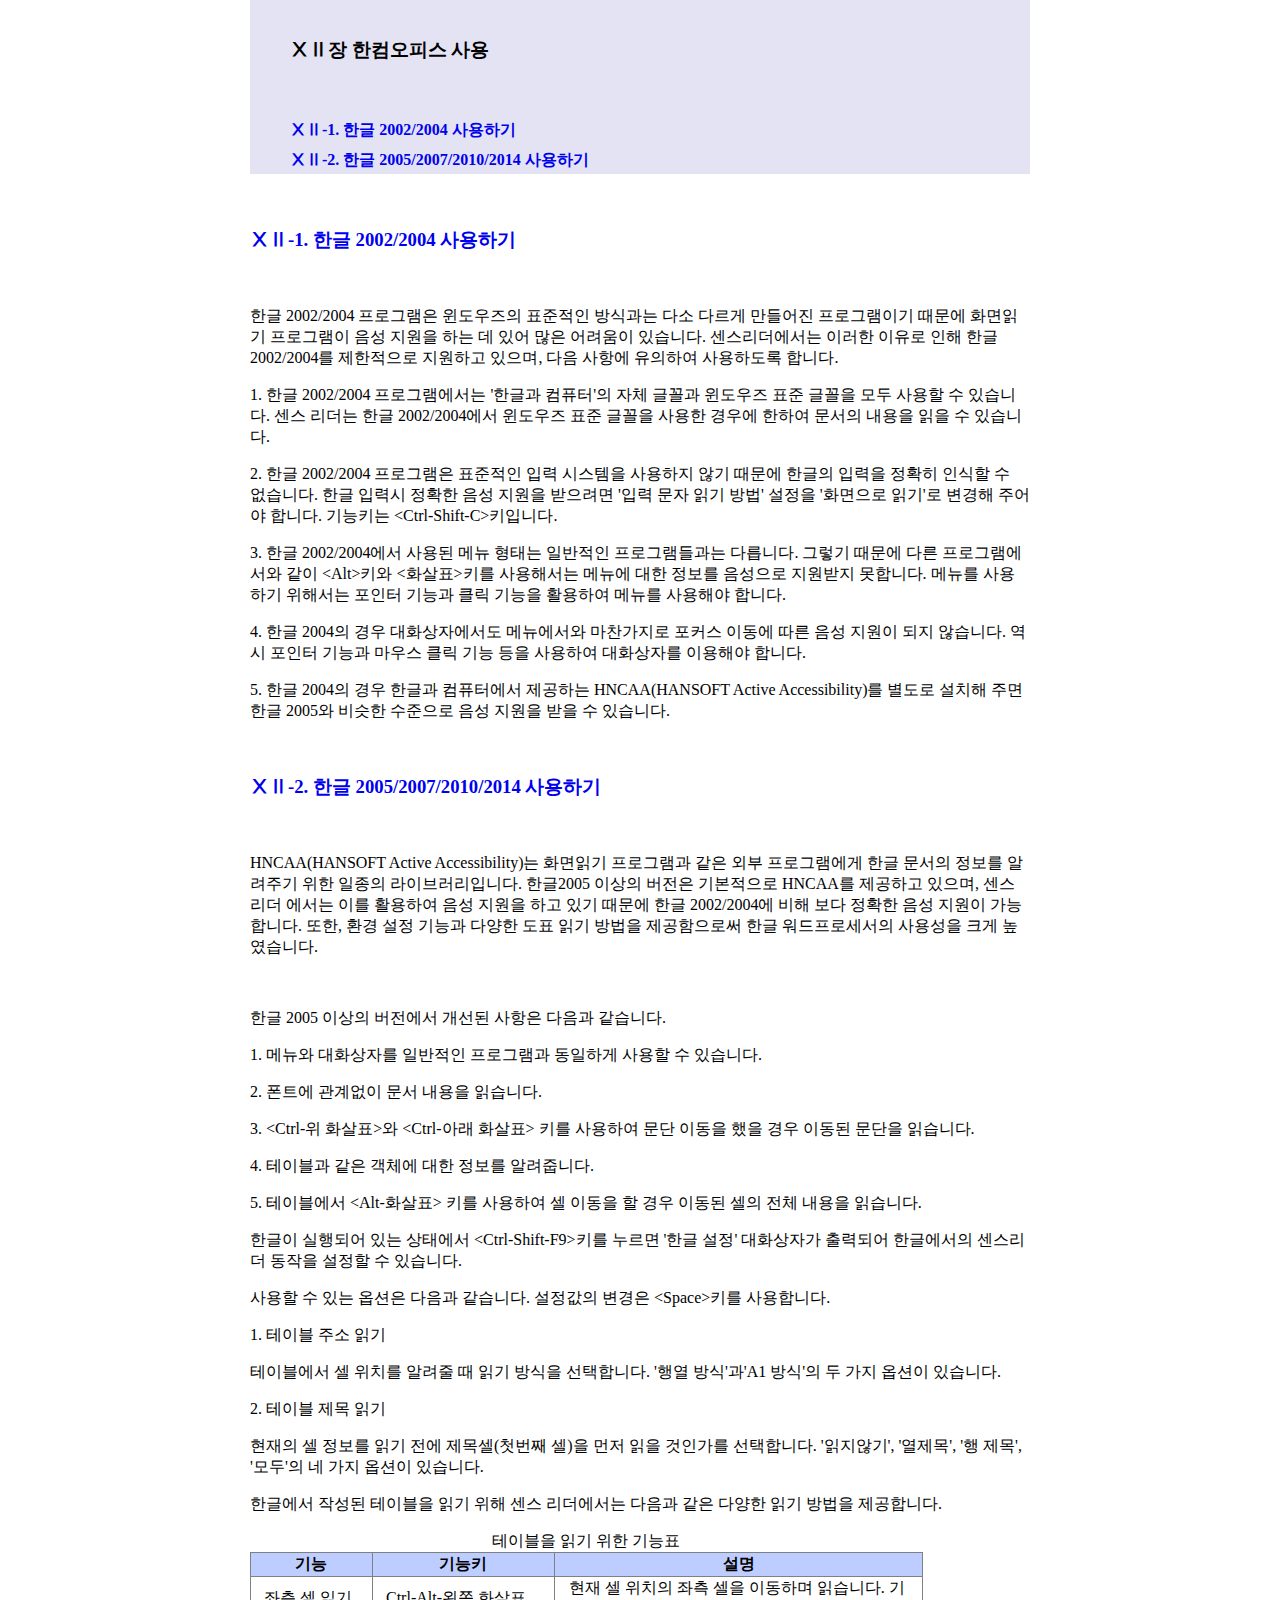
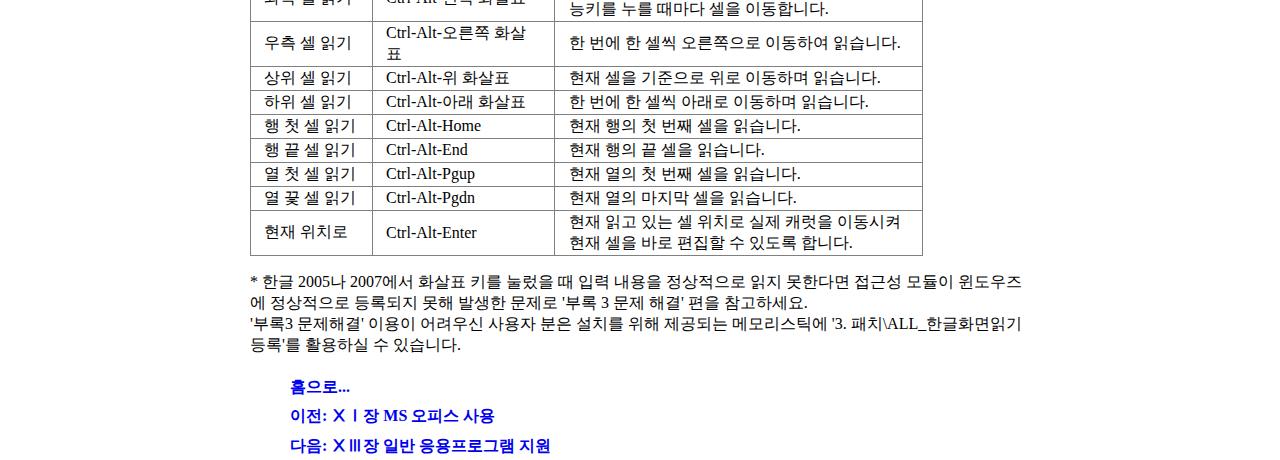
<file: SenseReader/chapter12.html>
﻿<!DOCTYPE html>
<html lang="ko" xmlns="http://www.w3.org/1999/xhtml">
<head>
<link rel="stylesheet" type="text/css" href="./common.css">
<meta http-equiv="Content-Type" content="text/html; charset=utf-8" />
<title>ⅩⅡ장 한컴오피스 사용</title>
</head>
<body>

<div>
<div class="chplist">
<br/>
<h3 class="ht">ⅩⅡ장 한컴오피스 사용</h3>
<br/>
<ul>
<li><a name="chapter1_menu" href="#chapter1">ⅩⅡ-1. 한글 2002/2004 사용하기</a></li>
<li><a name="chapter2_menu" href="#chapter2">ⅩⅡ-2. 한글 2005/2007/2010/2014 사용하기</a></li>
</ul>
</div>
<br/>
<div>
<h3><a name="chapter1" href="#chapter1_menu">ⅩⅡ-1. 한글 2002/2004 사용하기</a></h3>
<br/>
<p> 한글 2002/2004 프로그램은 윈도우즈의 표준적인 방식과는 다소 다르게 만들어진 프로그램이기 때문에 화면읽기 프로그램이 음성 지원을 하는 데 있어 많은 어려움이 있습니다. 센스리더에서는 이러한 이유로 인해 한글 2002/2004를 제한적으로 지원하고 있으며, 다음 사항에 유의하여 사용하도록 합니다.</p>
<p> 1. 한글 2002/2004 프로그램에서는 &#39;한글과 컴퓨터&#39;의 자체 글꼴과 윈도우즈 표준 글꼴을 모두 사용할 수 있습니다. 센스 리더는 한글 2002/2004에서 윈도우즈 표준 글꼴을 사용한 경우에 한하여 문서의 내용을 읽을 수 있습니다.</p>
<p> 2. 한글 2002/2004 프로그램은 표준적인 입력 시스템을 사용하지 않기 때문에 한글의 입력을 정확히 인식할 수 없습니다. 한글 입력시 정확한 음성 지원을 받으려면 &#39;입력 문자 읽기 방법&#39; 설정을 &#39;화면으로 읽기&#39;로 변경해 주어야 합니다. 기능키는 &lt;Ctrl-Shift-C&gt;키입니다.</p>
<p> 3. 한글 2002/2004에서 사용된 메뉴 형태는 일반적인 프로그램들과는 다릅니다. 그렇기 때문에 다른 프로그램에서와 같이 &lt;Alt&gt;키와 &lt;화살표&gt;키를 사용해서는 메뉴에 대한 정보를 음성으로 지원받지 못합니다. 메뉴를 사용하기 위해서는 포인터 기능과 클릭 기능을 활용하여 메뉴를 사용해야 합니다.</p>
<p> 4. 한글 2004의 경우 대화상자에서도 메뉴에서와 마찬가지로 포커스 이동에 따른 음성 지원이 되지 않습니다. 역시 포인터 기능과 마우스 클릭 기능 등을 사용하여 대화상자를 이용해야 합니다.</p>
<p> 5. 한글 2004의 경우 한글과 컴퓨터에서 제공하는 HNCAA(HANSOFT Active Accessibility)를 별도로 설치해 주면 한글 2005와 비슷한 수준으로 음성 지원을 받을 수 있습니다.</p>

</div>
<br/>
<div>
<h3><a name="chapter2" href="#chapter2_menu">ⅩⅡ-2. 한글 2005/2007/2010/2014 사용하기</a></h3>
<br/>
<p> HNCAA(HANSOFT Active Accessibility)는 화면읽기 프로그램과 같은 외부 프로그램에게 한글 문서의 정보를 알려주기 위한 일종의 라이브러리입니다. 한글2005 이상의 버전은 기본적으로 HNCAA를 제공하고 있으며, 센스리더 에서는 이를 활용하여 음성 지원을 하고 있기 때문에 한글 2002/2004에 비해 보다 정확한 음성 지원이 가능합니다. 또한, 환경 설정 기능과 다양한 도표 읽기 방법을 제공함으로써 한글 워드프로세서의 사용성을 크게 높였습니다.</p>
<p> &nbsp;</p>
<p> 한글 2005 이상의 버전에서 개선된 사항은 다음과 같습니다.</p>
<p> 1. 메뉴와 대화상자를 일반적인 프로그램과 동일하게 사용할 수 있습니다.</p>
<p> 2. 폰트에 관계없이 문서 내용을 읽습니다.</p>
<p> 3. &lt;Ctrl-위 화살표&gt;와 &lt;Ctrl-아래 화살표&gt; 키를 사용하여 문단 이동을 했을 경우 이동된 문단을 읽습니다.</p>
<p> 4. 테이블과 같은 객체에 대한 정보를 알려줍니다.</p>
<p> 5. 테이블에서 &lt;Alt-화살표&gt; 키를 사용하여 셀 이동을 할 경우 이동된 셀의 전체 내용을 읽습니다.</p>
<p> 한글이 실행되어 있는 상태에서 &lt;Ctrl-Shift-F9&gt;키를 누르면 &#39;한글 설정&#39; 대화상자가 출력되어 한글에서의 센스리더 동작을 설정할 수 있습니다.</p>
<p> 사용할 수 있는 옵션은 다음과 같습니다. 설정값의 변경은 &lt;Space&gt;키를 사용합니다.</p>
<p> 1. 테이블 주소 읽기</p>
<p> 테이블에서 셀 위치를 알려줄 때 읽기 방식을 선택합니다. &#39;행열 방식&#39;과&#39;A1 방식&#39;의 두 가지 옵션이 있습니다.</p>
<p> 2. 테이블 제목 읽기</p>
<p> 현재의 셀 정보를 읽기 전에 제목셀(첫번째 셀)을 먼저 읽을 것인가를 선택합니다. &#39;읽지않기&#39;, &#39;열제목&#39;, &#39;행 제목&#39;, &#39;모두&#39;의 네 가지 옵션이 있습니다.</p>
<p> 한글에서 작성된 테이블을 읽기 위해 센스 리더에서는 다음과 같은 다양한 읽기 방법을 제공합니다.</p>
<table summary="10행 3열로 만들어진 표입니다. 기능, 기능키 설명 구조로 되어있습니다." border="1">
<caption>테이블을 읽기 위한 기능표</caption>
<tr>
<th width="94" align="center">기능</th>
<th width="155" align="center">기능키</th>
<th width="340" align="center">설명</th>
</tr>
<tr>
<td>좌측 셀 읽기</td>
<td>Ctrl-Alt-왼쪽 화살표</td>
<td>현재 셀 위치의 좌측 셀을 이동하며 읽습니다. 기능키를 누를 때마다 셀을 이동합니다.</td>
</tr>
<tr>
<td>우측 셀 읽기</td>
<td>Ctrl-Alt-오른쪽 화살표</td>
<td>한 번에 한 셀씩 오른쪽으로 이동하여 읽습니다.</td>
</tr>
<tr>
<td>상위 셀 읽기</td>
<td>Ctrl-Alt-위 화살표</td>
<td>현재 셀을 기준으로 위로 이동하며 읽습니다.</td>
</tr>
<tr>
<td>하위 셀 읽기</td>
<td>Ctrl-Alt-아래 화살표</td>
<td>한 번에 한 셀씩 아래로 이동하며 읽습니다.</td>
</tr>
<tr>
<td>행 첫 셀 읽기</td>
<td>Ctrl-Alt-Home</td>
<td>현재 행의 첫 번째 셀을 읽습니다.</td>
</tr>
<tr>
<td>행 끝 셀 읽기</td>
<td>Ctrl-Alt-End</td>
<td>현재 행의 끝 셀을 읽습니다.</td>
</tr>
<tr>
<td>열 첫 셀 읽기</td>
<td>Ctrl-Alt-Pgup</td>
<td>현재 열의 첫 번째 셀을 읽습니다.</td>
</tr>
<tr>
<td>열 끛 셀 읽기</td>
<td>Ctrl-Alt-Pgdn</td>
<td>현재 열의 마지막 셀을 읽습니다.</td>
</tr>
<tr>
<td>현재 위치로</td>
<td>Ctrl-Alt-Enter</td>
<td>현재 읽고 있는 셀 위치로 실제 캐럿을 이동시켜 현재 셀을 바로 편집할 수 있도록 합니다.</td>
</tr>
</table>
<p> * 한글 2005나 2007에서 화살표 키를 눌렀을 때 입력 내용을 정상적으로 읽지 못한다면 접근성 모듈이 윈도우즈에 정상적으로 등록되지 못해 발생한 문제로 &#39;부록 3 문제 해결&#39; 편을 참고하세요.<br/>
&#39;부록3 문제해결&#39; 이용이 어려우신 사용자 분은  설치를 위해 제공되는 메모리스틱에 &#39;3. 패치\ALL_한글화면읽기등록&#39;를 활용하실 수 있습니다.</p>

</div>
</div>

<footer>
<ul>
<li><a accesskey="h" href="./helpindex.html">홈으로...</a></li>
<li><a accesskey="b" href="./chapter11.html">이전: ⅩⅠ장 MS 오피스 사용</a></li>
<li><a accesskey="n" href="./chapter13.html">다음: ⅩⅢ장 일반 응용프로그램 지원</a></li>
</ul>
</footer>
</body>
</html>
</file>
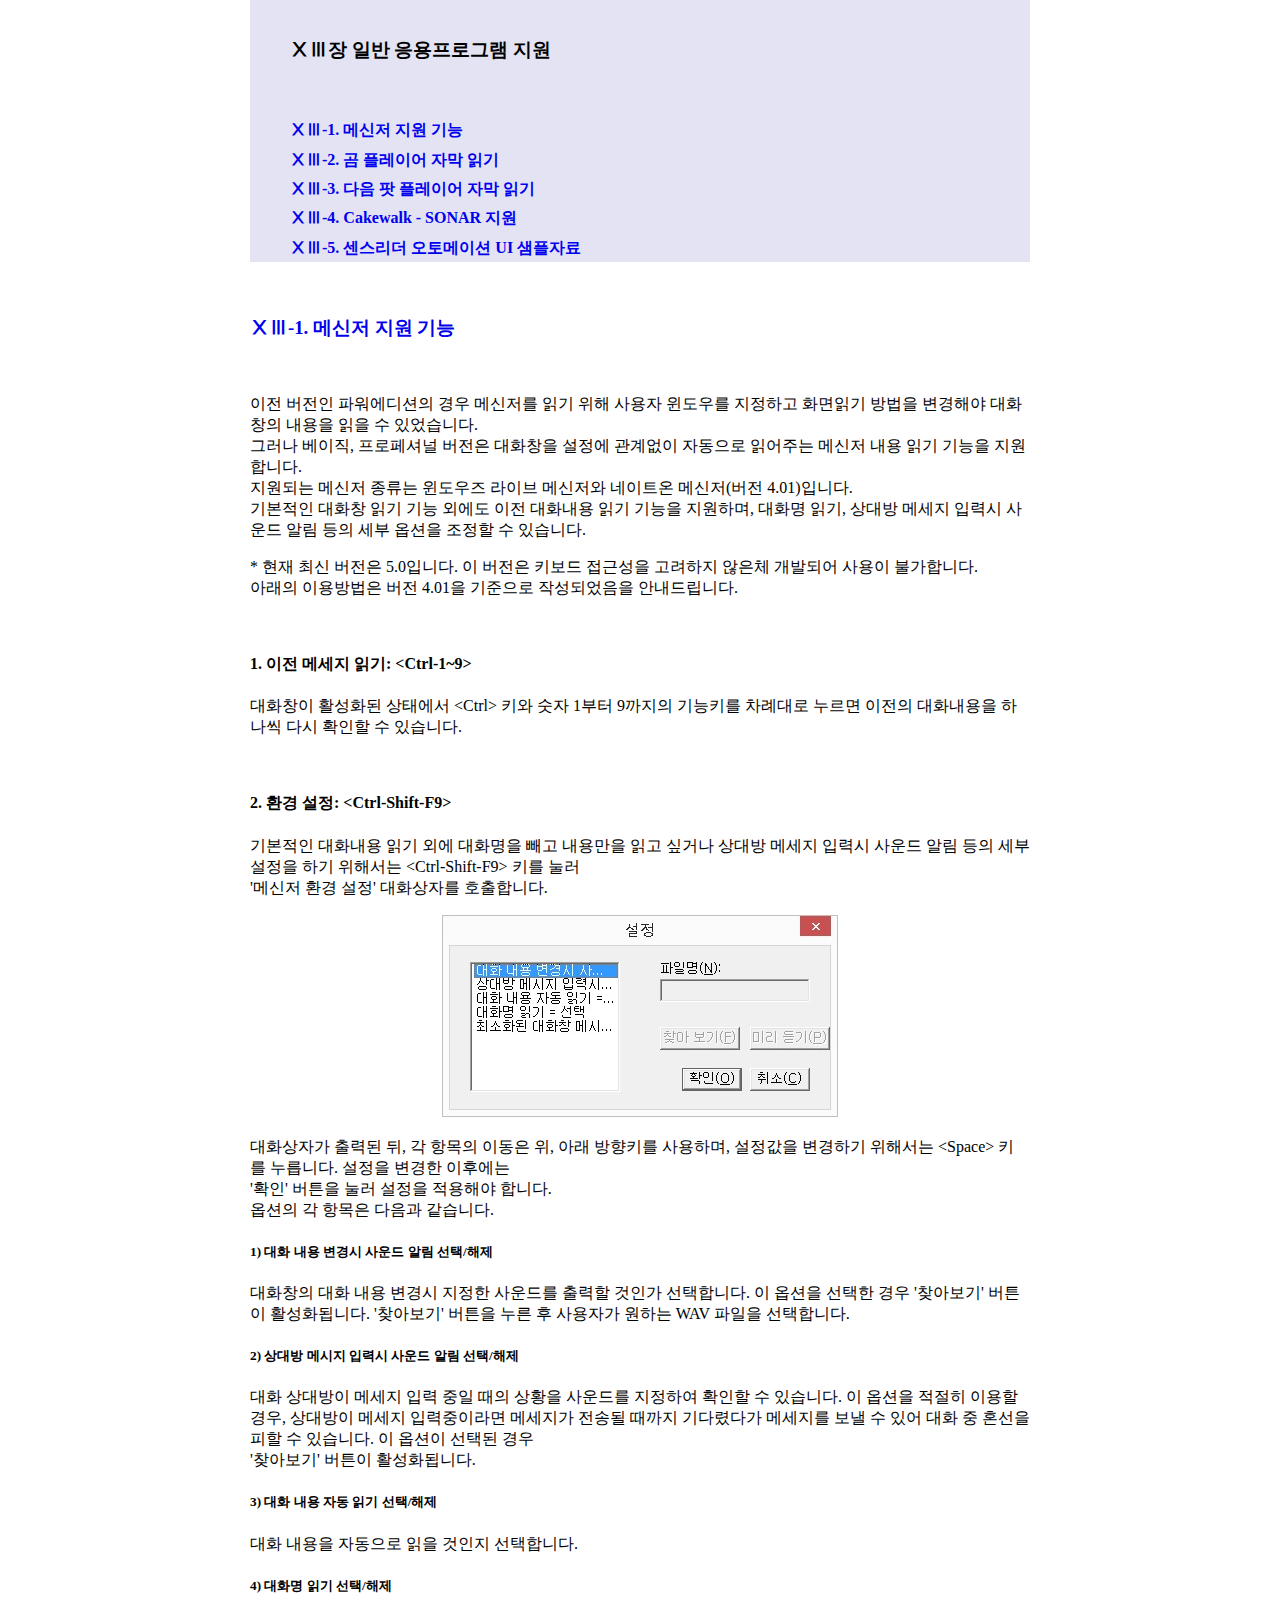
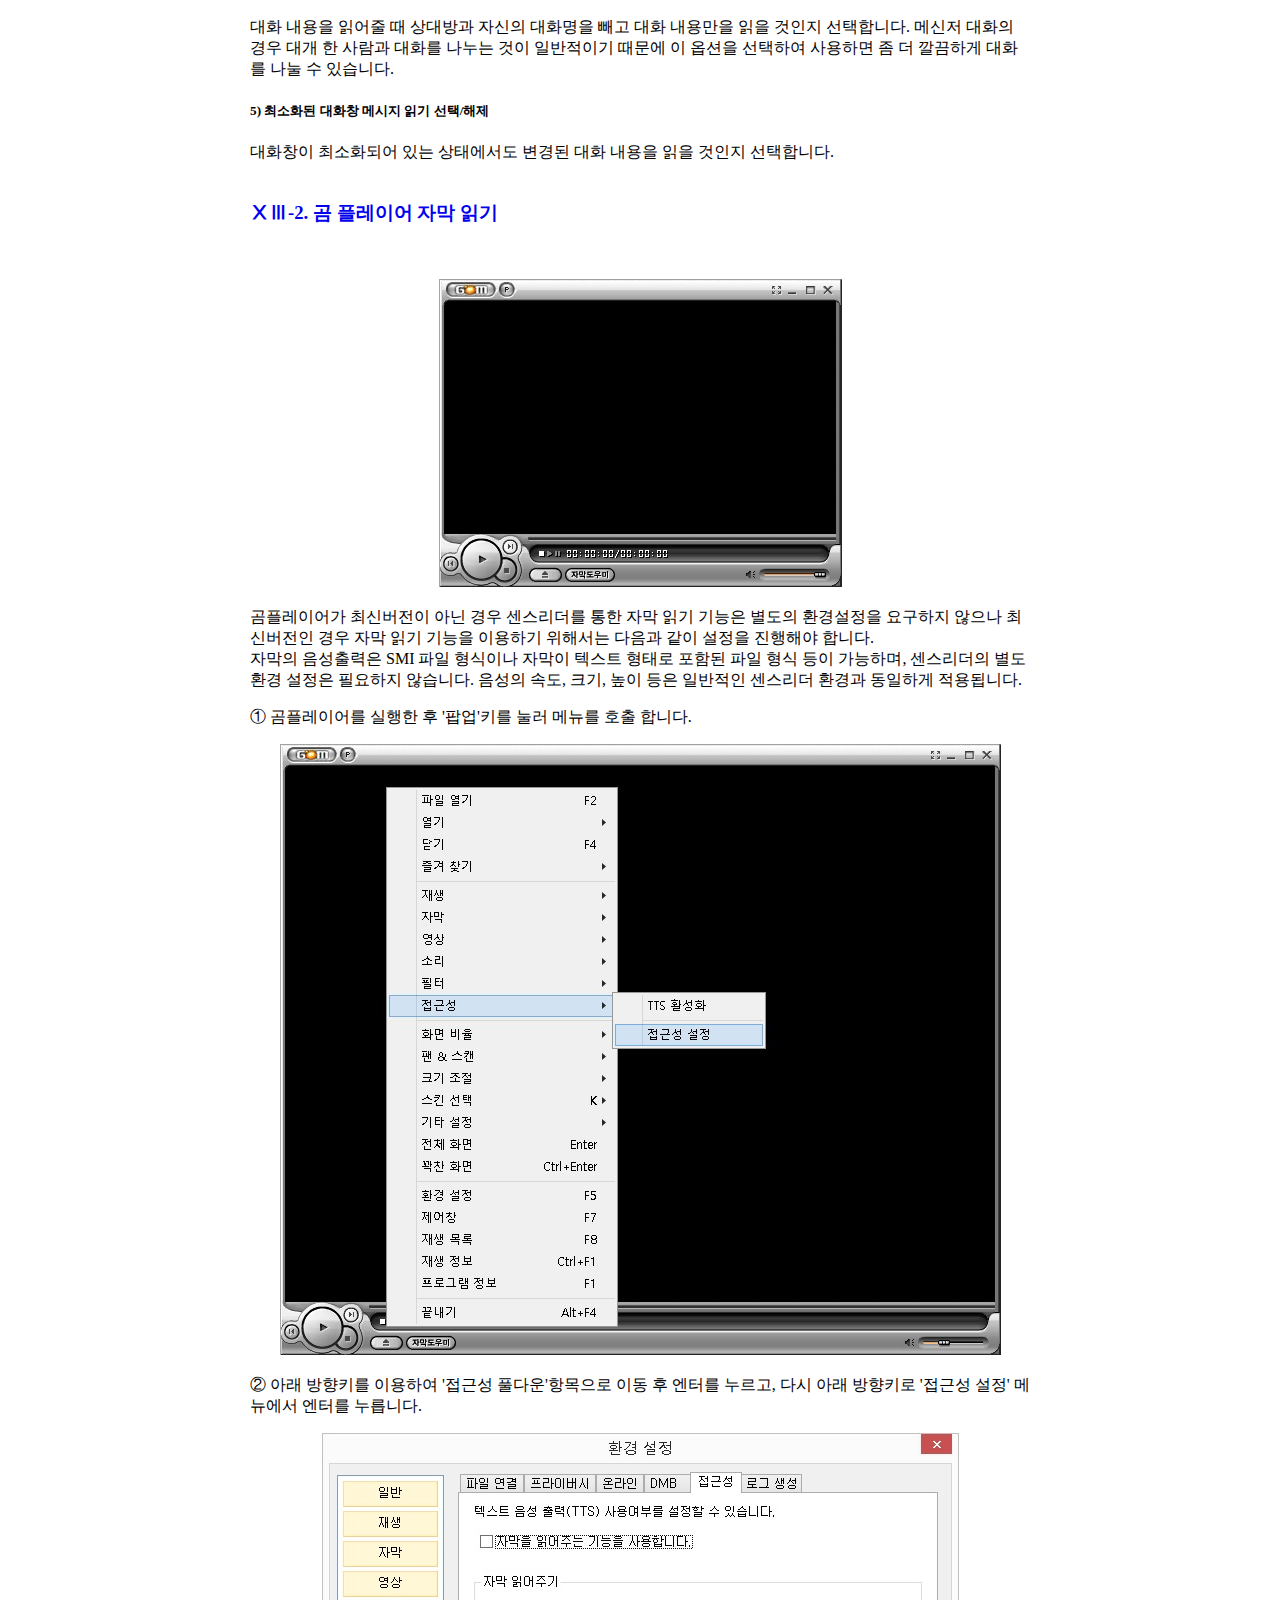
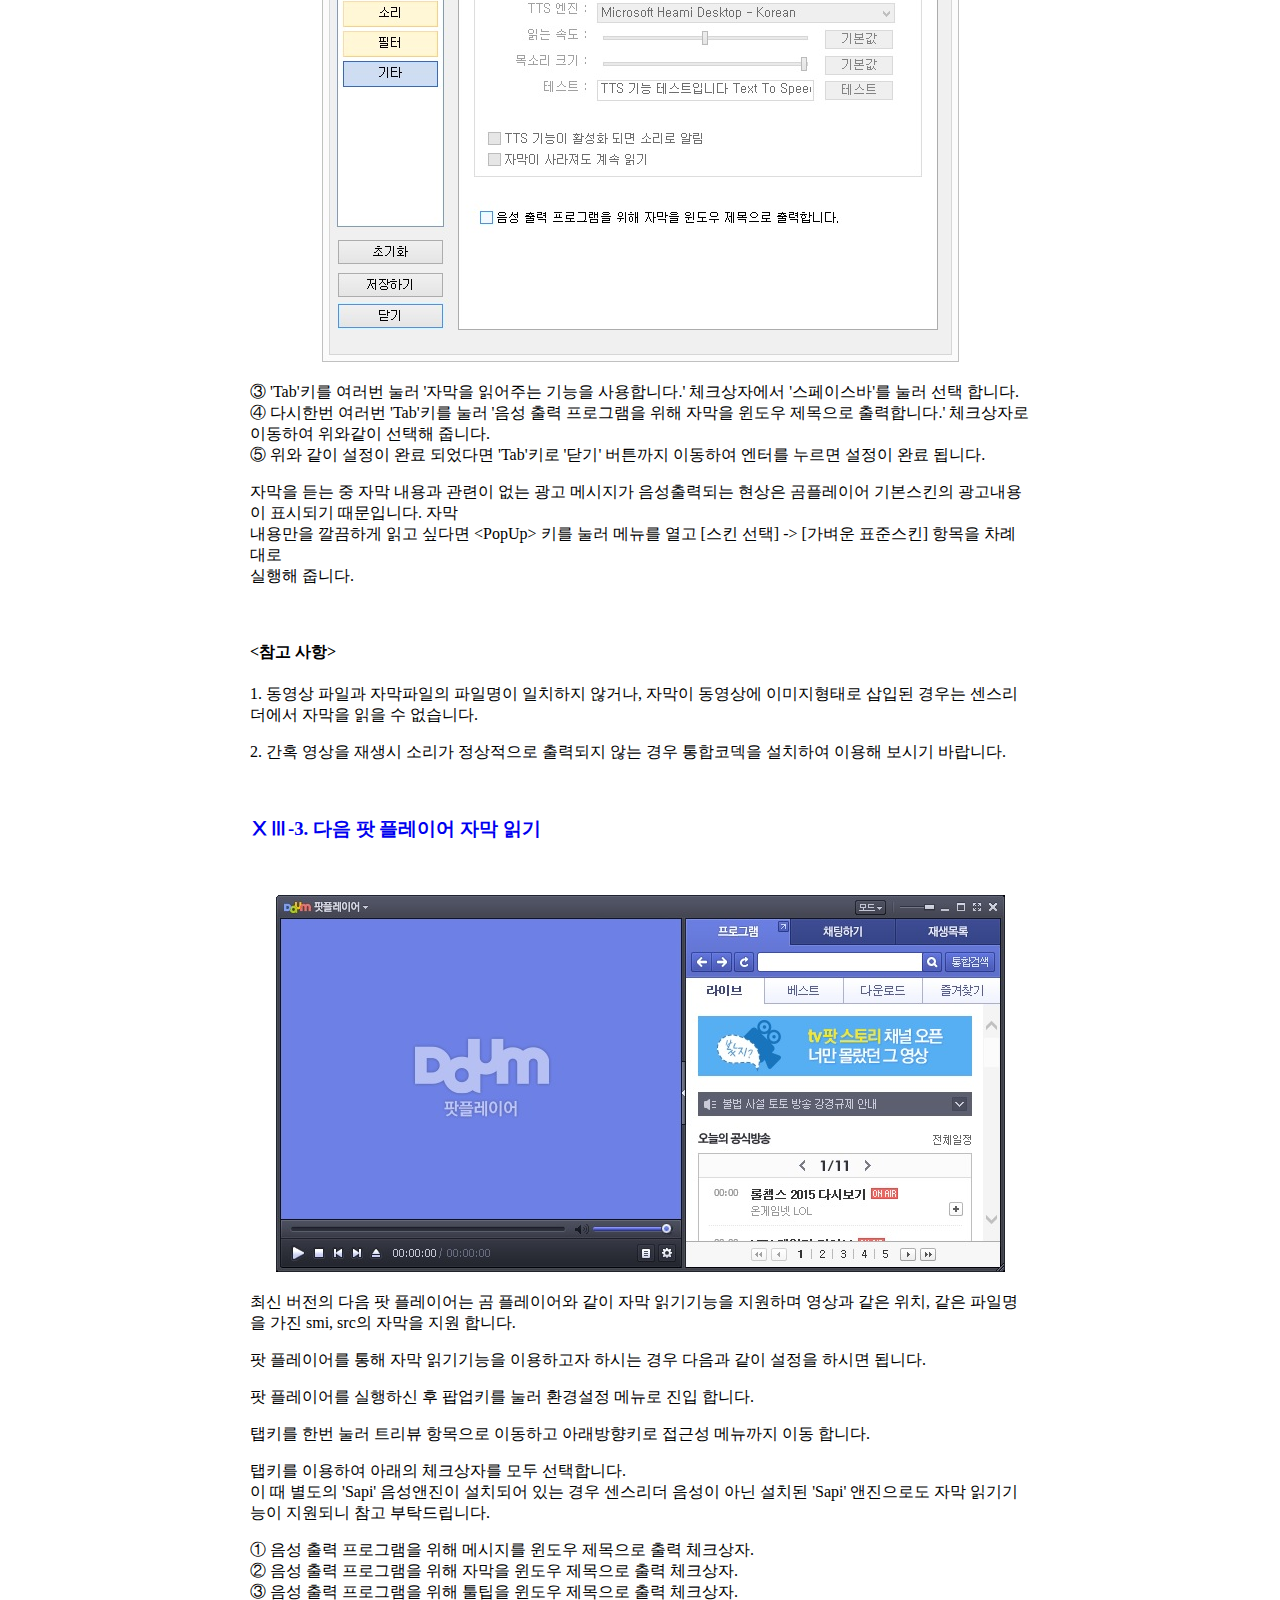
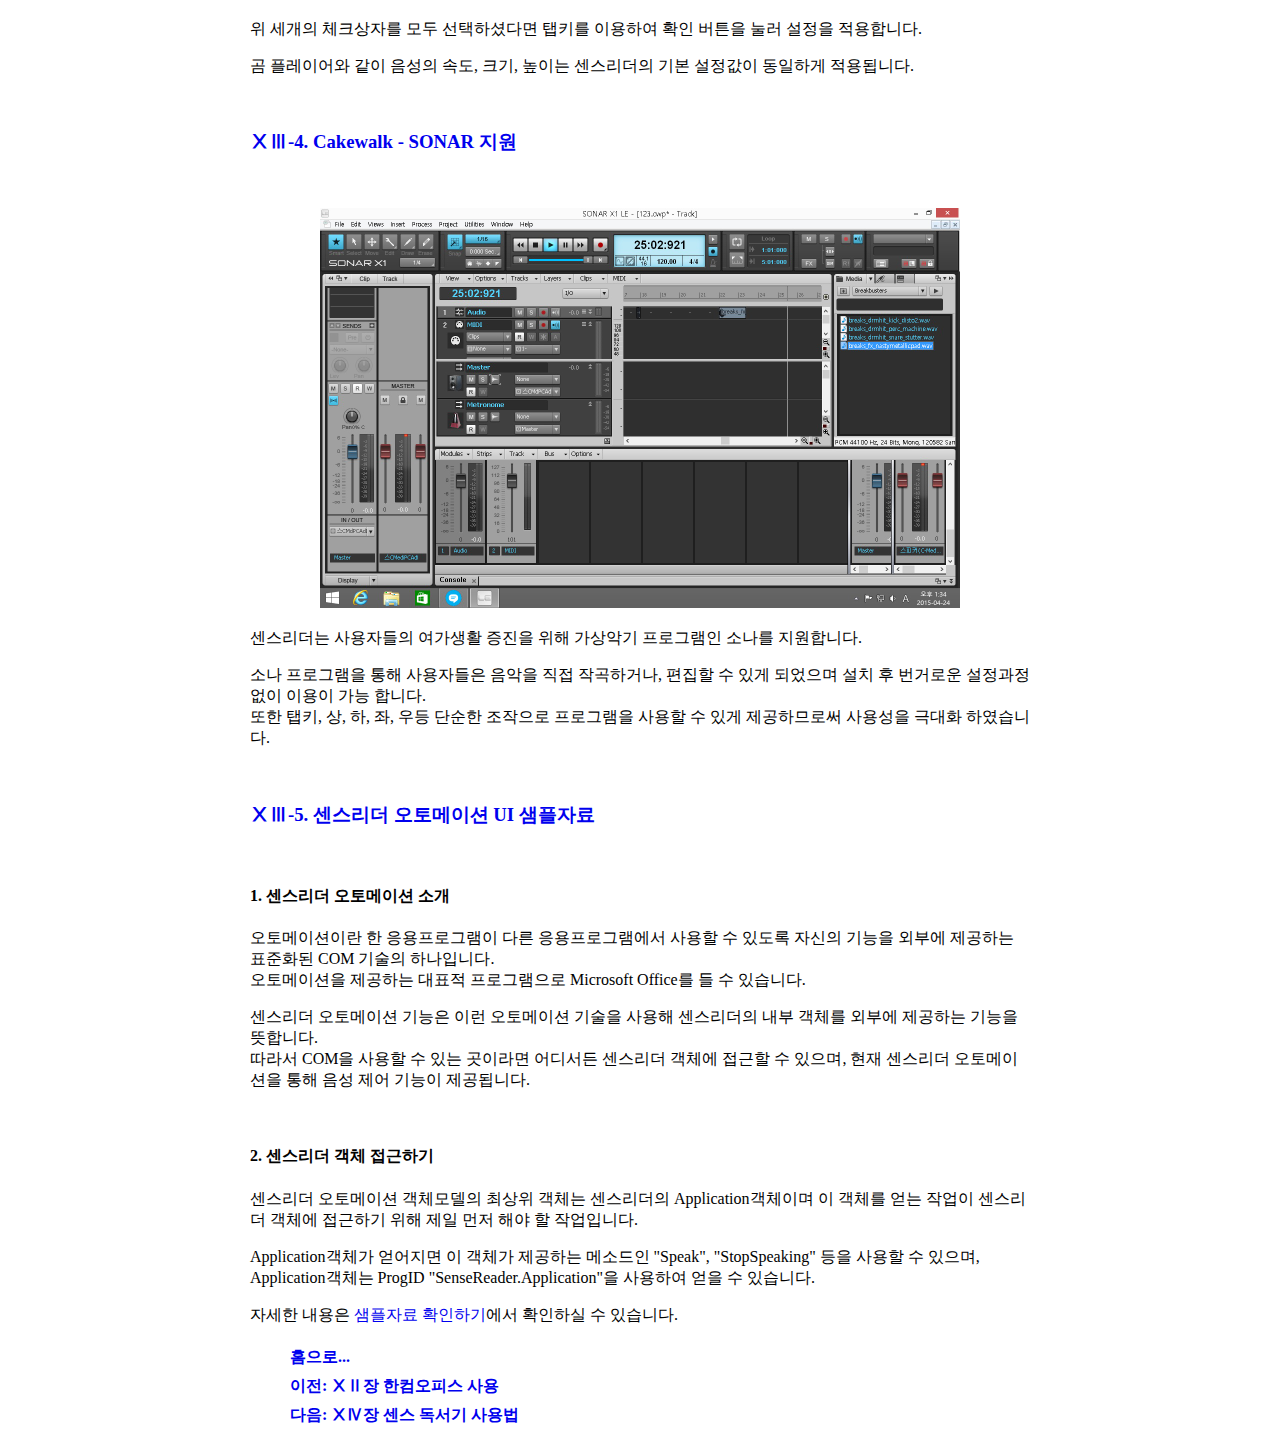
<file: SenseReader/chapter13.html>
﻿<!DOCTYPE html>
<html lang="ko" xmlns="http://www.w3.org/1999/xhtml">
<head>
<link rel="stylesheet" type="text/css" href="./common.css">
<meta http-equiv="Content-Type" content="text/html; charset=utf-8" />
<title>ⅩⅢ장 일반 응용프로그램 지원</title>
</head>
<body>

<div>
<div class="chplist">
<br/>
<h3 class="ht">ⅩⅢ장 일반 응용프로그램 지원</h3>
<br/>
<ul>
<li><a name="chapter1_menu" href="#chapter1">ⅩⅢ-1. 메신저 지원 기능</a></li>
<li><a name="chapter2_menu" href="#chapter2">ⅩⅢ-2. 곰 플레이어 자막 읽기</a></li>
<li><a name="chapter3_menu" href="#chapter3">ⅩⅢ-3. 다음 팟 플레이어 자막 읽기</a></li>
<li><a name="chapter4_menu" href="#chapter4">ⅩⅢ-4. Cakewalk - SONAR 지원</a></li>
<li><a name="chapter5_menu" href="#chapter5">ⅩⅢ-5. 센스리더 오토메이션 UI 샘플자료</a></li>
</ul>
</div>
<br/>
<div>
<h3><a name="chapter1" href="#chapter1_menu">ⅩⅢ-1. 메신저 지원 기능</a></h3>
<br/>
<p> 이전 버전인 파워에디션의 경우 메신저를 읽기 위해 사용자 윈도우를 지정하고 화면읽기 방법을 변경해야 대화창의 내용을 읽을 수 있었습니다.<br/>
그러나 베이직, 프로페셔널 버전은 대화창을 설정에 관계없이 자동으로 읽어주는 메신저 내용 읽기 기능을 지원합니다.<br/>
지원되는 메신저 종류는 윈도우즈 라이브 메신저와 네이트온 메신저(버전 4.01)입니다.<br/>
기본적인 대화창 읽기 기능 외에도 이전 대화내용 읽기 기능을 지원하며, 대화명 읽기, 상대방 메세지 입력시 사운드 알림 등의 세부 옵션을 조정할 수 있습니다.</p>
<p> * 현재 최신 버전은 5.0입니다. 이 버전은 키보드 접근성을 고려하지 않은체 개발되어 사용이 불가합니다.<br/>
아래의 이용방법은 버전 4.01을 기준으로 작성되었음을 안내드립니다.</p>
<br/>
<h4>1. 이전 메세지 읽기: &lt;Ctrl-1~9&gt;</h4>
<p> 대화창이 활성화된 상태에서 &lt;Ctrl&gt; 키와 숫자 1부터 9까지의 기능키를 차례대로 누르면 이전의 대화내용을 하나씩 다시 확인할 수 있습니다.</p>
<br/>
<h4>2. 환경 설정: &lt;Ctrl-Shift-F9&gt;</h4>
<p> 기본적인 대화내용 읽기 외에 대화명을 빼고 내용만을 읽고 싶거나 상대방 메세지 입력시 사운드 알림 등의 세부 설정을 하기 위해서는 &lt;Ctrl-Shift-F9&gt; 키를 눌러 <br/>
&#39;메신저 환경 설정&#39; 대화상자를 호출합니다.</p>
<p align="center"><img border="0" src="./img/nateonset.jpg" width="396" height="202" alt="네이트온설정대화상자"/></p>
<p> 대화상자가 출력된 뒤, 각 항목의 이동은 위, 아래 방향키를 사용하며, 설정값을 변경하기 위해서는 &lt;Space&gt; 키를 누릅니다. 설정을 변경한 이후에는 <br/>
&#39;확인&#39; 버튼을 눌러 설정을 적용해야 합니다.<br/>
옵션의 각 항목은 다음과 같습니다.</p>
<h5>1) 대화 내용 변경시 사운드 알림 선택/해제</h5>
대화창의 대화 내용 변경시 지정한 사운드를 출력할 것인가 선택합니다. 이 옵션을 선택한 경우 &#39;찾아보기&#39; 버튼이 활성화됩니다. &#39;찾아보기&#39; 버튼을 누른 후 사용자가 원하는 WAV 파일을 선택합니다.<br/>
<h5>2) 상대방 메시지 입력시 사운드 알림 선택/해제</h5>
대화 상대방이 메세지 입력 중일 때의 상황을 사운드를 지정하여 확인할 수 있습니다. 이 옵션을 적절히 이용할 경우, 상대방이 메세지 입력중이라면 메세지가 전송될 때까지 기다렸다가 메세지를 보낼 수 있어 대화 중 혼선을 피할 수 있습니다. 이 옵션이 선택된 경우 <br/>
&#39;찾아보기&#39; 버튼이 활성화됩니다.<br/>
<h5>3) 대화 내용 자동 읽기 선택/해제</h5>
대화 내용을 자동으로 읽을 것인지 선택합니다.<br/>
<h5>4) 대화명 읽기 선택/해제</h5>
대화 내용을 읽어줄 때 상대방과 자신의 대화명을 빼고 대화 내용만을 읽을 것인지 선택합니다. 메신저 대화의 경우 대개 한 사람과 대화를 나누는 것이 일반적이기 때문에 이 옵션을 선택하여 사용하면 좀 더 깔끔하게 대화를 나눌 수 있습니다.<br/>
<h5>5) 최소화된 대화창 메시지 읽기 선택/해제</h5>
대화창이 최소화되어 있는 상태에서도 변경된 대화 내용을 읽을 것인지 선택합니다.
</div>
<br/>
<div>
<h3><a name="chapter2" href="#chapter2_menu">ⅩⅢ-2. 곰 플레이어 자막 읽기</a></h3>
<br/>
<p align="center"><img border="0" src="./img/gom.jpg" width="403" height="308" alt="곰플레이어창"/></p>
<p> 곰플레이어가 최신버전이 아닌 경우 센스리더를 통한 자막 읽기 기능은 별도의 환경설정을 요구하지 않으나 최신버전인 경우 자막 읽기 기능을 이용하기 위해서는 다음과 같이 설정을 진행해야 합니다.<br/>
자막의 음성출력은 SMI 파일 형식이나 자막이 텍스트 형태로 포함된 파일 형식 등이 가능하며, 센스리더의 별도 환경 설정은 필요하지 않습니다. 음성의 속도, 크기, 높이 등은 일반적인 센스리더 환경과 동일하게 적용됩니다.</p>
① 곰플레이어를 실행한 후 &#39;팝업&#39;키를 눌러 메뉴를 호출 합니다.<br/>
<p align="center"><img border="0" src="./img/gomplayer.jpg" width="721" height="611" alt="곰플레이어의 팝업 메뉴"/></p>
② 아래 방향키를 이용하여 &#39;접근성 풀다운&#39;항목으로 이동 후 엔터를 누르고, 다시 아래 방향키로 &#39;접근성 설정&#39; 메뉴에서 엔터를 누릅니다.<br/>
<p align="center"><img border="0" src="./img/gomsetting.jpg" width="637" height="529" alt="접근성 설정 대화상자"/></p>
③ &#39;Tab&#39;키를 여러번 눌러 &#39;자막을 읽어주는 기능을 사용합니다.&#39; 체크상자에서 &#39;스페이스바&#39;를 눌러 선택 합니다.<br/>
④ 다시한번 여러번 &#39;Tab&#39;키를 눌러 &#39;음성 출력 프로그램을 위해 자막을 윈도우 제목으로 출력합니다.&#39; 체크상자로 이동하여 위와같이 선택해 줍니다.<br/>
⑤ 위와 같이 설정이 완료 되었다면 &#39;Tab&#39;키로 &#39;닫기&#39; 버튼까지 이동하여 엔터를 누르면 설정이 완료 됩니다.<br/>
<p> 자막을 듣는 중 자막 내용과 관련이 없는 광고 메시지가 음성출력되는 현상은 곰플레이어 기본스킨의 광고내용이 표시되기 때문입니다. 자막 <br/>
내용만을 깔끔하게 읽고 싶다면 &lt;PopUp&gt; 키를 눌러 메뉴를 열고 [스킨 선택] -&gt; [가벼운 표준스킨] 항목을 차례대로 <br/>
실행해 줍니다.</p>
<br/>
<h4>&lt;참고 사항&gt;</h4>
<p> 1. 동영상 파일과 자막파일의 파일명이 일치하지 않거나, 자막이 동영상에 이미지형태로 삽입된 경우는 센스리더에서 자막을 읽을 수 없습니다.</p>
<p> 2. 간혹 영상을 재생시 소리가 정상적으로 출력되지 않는 경우 통합코덱을 설치하여 이용해 보시기 바랍니다.</p>

</div>
<br/>
<div>
<h3><a name="chapter3" href="#chapter3_menu">ⅩⅢ-3. 다음 팟 플레이어 자막 읽기</a></h3>
<br/>
<p align="center"><img border="0" src="./img/potplayer.jpg" width="729" height="377" alt="다음 팟 플레이어 창"/></p>
<p> 최신 버전의 다음 팟 플레이어는 곰 플레이어와 같이 자막 읽기기능을 지원하며 영상과 같은 위치, 같은 파일명을 가진 smi, src의 자막을 지원 합니다.</p>
<p> 팟 플레이어를 통해 자막 읽기기능을 이용하고자 하시는 경우 다음과 같이 설정을 하시면 됩니다.</p>
<p> 팟 플레이어를 실행하신 후 팝업키를 눌러 환경설정 메뉴로 진입 합니다.</p>
<p> 탭키를 한번 눌러 트리뷰 항목으로 이동하고 아래방향키로 접근성 메뉴까지 이동 합니다.</p>
<p> 탭키를 이용하여 아래의 체크상자를 모두 선택합니다.<br/>
이 때 별도의 &#39;Sapi&#39; 음성앤진이 설치되어 있는 경우 센스리더 음성이 아닌 설치된 &#39;Sapi&#39; 앤진으로도 자막 읽기기능이 지원되니 참고 부탁드립니다.</p>
<p> ① 음성 출력 프로그램을 위해 메시지를 윈도우 제목으로 출력  체크상자.<br/>
② 음성 출력 프로그램을 위해 자막을 윈도우 제목으로 출력  체크상자.<br/>
③ 음성 출력 프로그램을 위해 툴팁을 윈도우 제목으로 출력  체크상자.</p>
<p> 위 세개의 체크상자를 모두 선택하셨다면 탭키를 이용하여 확인 버튼을 눌러 설정을 적용합니다.</p>
<p> 곰 플레이어와 같이 음성의 속도, 크기, 높이는 센스리더의 기본 설정값이 동일하게 적용됩니다.</p>

</div>
<br/>
<div>
<h3><a name="chapter4" href="#chapter4_menu">ⅩⅢ-4. Cakewalk - SONAR 지원</a></h3>
<br/>
<p align="center"><img border="0" src="./img/sonar.jpg" width="640" height="400" alt="소나 프로그램 창"/></p>
<p> 센스리더는 사용자들의 여가생활 증진을 위해 가상악기 프로그램인 소나를 지원합니다.</p>
<p> 소나 프로그램을 통해 사용자들은 음악을 직접 작곡하거나, 편집할 수 있게 되었으며 설치 후 번거로운 설정과정 없이 이용이 가능 합니다.<br/>
또한 탭키, 상, 하, 좌, 우등 단순한 조작으로 프로그램을 사용할 수 있게 제공하므로써 사용성을 극대화 하였습니다.</p>

</div>
<br/>
<div>
<h3><a name="chapter5" href="#chapter5_menu">ⅩⅢ-5. 센스리더 오토메이션 UI 샘플자료</a></h3>
<br/>
<h4>1. 센스리더 오토메이션 소개</h4>
<p> 오토메이션이란 한 응용프로그램이 다른 응용프로그램에서 사용할 수 있도록 자신의 기능을 외부에 제공하는 표준화된 COM 기술의 하나입니다.<br/>
오토메이션을 제공하는 대표적 프로그램으로 Microsoft Office를 들 수 있습니다.</p>
<p> 센스리더 오토메이션 기능은 이런 오토메이션 기술을 사용해 센스리더의 내부 객체를 외부에 제공하는 기능을 뜻합니다.<br/>
따라서 COM을 사용할 수 있는 곳이라면 어디서든 센스리더 객체에 접근할 수 있으며, 현재 센스리더 오토메이션을 통해 음성 제어 기능이 제공됩니다.</p>
<br/>
<h4>2. 센스리더 객체 접근하기</h4>
<p> 센스리더 오토메이션 객체모델의 최상위 객체는 센스리더의 Application객체이며 이 객체를 얻는 작업이 센스리더 객체에 접근하기 위해 제일 먼저 해야 할 작업입니다.</p>
<p> Application객체가 얻어지면 이 객체가 제공하는 메소드인 &quot;Speak&quot;, &quot;StopSpeaking&quot; 등을 사용할 수 있으며,<br/>
Application객체는 ProgID &quot;SenseReader.Application&quot;을 사용하여 얻을 수 있습니다.</p>
<p> 자세한 내용은 <a href="./ui_automation/">샘플자료 확인하기</a>에서 확인하실 수 있습니다.</p>

</div>
</div>

<footer>
<ul>
<li><a accesskey="h" href="./helpindex.html">홈으로...</a></li>
<li><a accesskey="b" href="./chapter12.html">이전: ⅩⅡ장 한컴오피스 사용</a></li>
<li><a accesskey="n" href="./chapter14.html">다음: ⅩⅣ장 센스 독서기 사용법</a></li>
</ul>
</footer>
</body>
</html>
</file>
<file: style.css>
nav {
  background-color: #333;
  color: #fff;
  padding: 10px;
}

.menu {
  list-style-type: none;
  margin: 0;
  padding: 0;
}

.menu li {
  display: inline-block;
}

.menu li a {
  display: block;
  padding: 10px;
  color: #fff;
  text-decoration: none;
}

.menu li:hover {
  background-color: #555;
}

.submenu {
  display: none;
  position: absolute;
  background-color: #555;
  padding: 10px;
}

.menu li:hover .submenu {
  display: block;
}

.submenu li {
  display: block;
}

.submenu li a {
  color: #fff;
  text-decoration: none;
}

.submenu li a:hover {
  text-decoration: underline;
}
</file>
<file: SenseReader/common.css>
﻿body{
padding:0 auto;
margin:0 auto;
width:780px;
height:768px;
font-size:12pt;
}

ul {
list-style:none;
line-height:22pt;
font-weight:bold;
}

ol {
line-height:22pt;
font-weight:bold;
}

table{
border-collapse:collapse;
}

th{
background:#becdff;
}

td,th {
padding-left:10pt;
padding-right:10pt
}

a{
text-decoration:none
}

a:visited{
color:blue;
}

li a:hover {
color:green;
font-size:18pt;
text-decoration:underline;
line-height:25pt;
}

.ht {padding-left:30pt}
.chplist {background:#e3e3f3}
</file>
